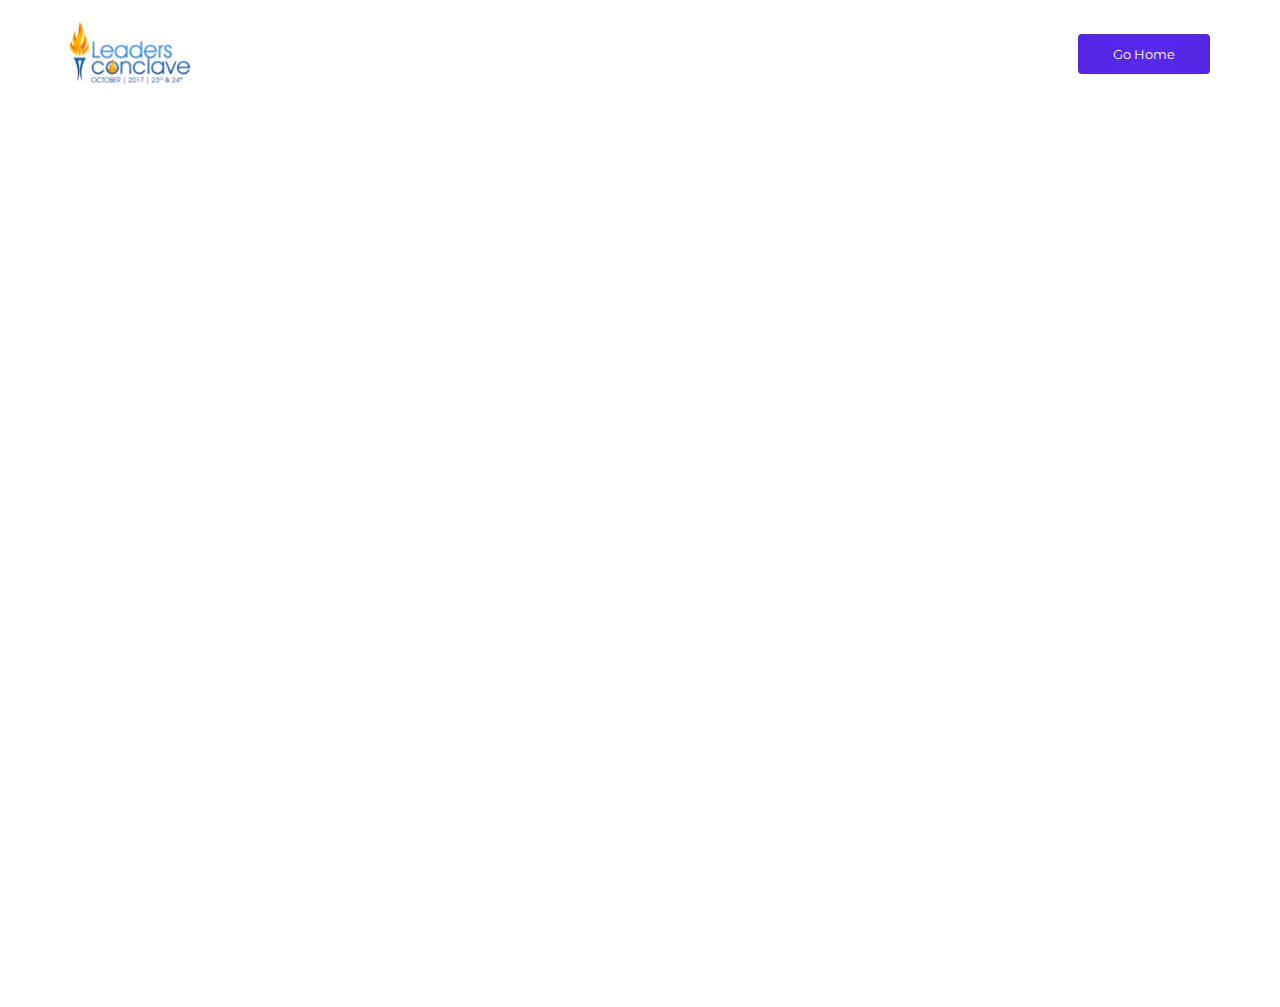
<file: book.html>
<!doctype html>
<!--[if lt IE 7]>		<html class="no-js lt-ie9 lt-ie8 lt-ie7" lang=""> <![endif]-->
<!--[if IE 7]>			<html class="no-js lt-ie9 lt-ie8" lang=""> <![endif]-->
<!--[if IE 8]>			<html class="no-js lt-ie9" lang=""> <![endif]-->
<!--[if gt IE 8]><!-->	<html class="no-js" lang=""> <!--<![endif]-->

<!-- Mirrored from exprostudio.com/html/event_organizer/index3.html by HTTrack Website Copier/3.x [XR&CO'2014], Mon, 09 Oct 2017 10:00:27 GMT -->
<head>
	<meta charset="utf-8">
	<meta http-equiv="X-UA-Compatible" content="IE=edge">
	<title>Leaders Conclave</title>
	<meta name="description" content="">
	<meta name="viewport" content="width=device-width, initial-scale=1">
	<link rel="apple-touch-icon" href="apple-touch-icon.png">
	<link rel="stylesheet" href="css/bootstrap.min.css">
	<link rel="stylesheet" href="css/normalize.css">
	<link rel="stylesheet" href="css/font-awesome.min.css">
	<link rel="stylesheet" href="css/icomoon.css">
	<link rel="stylesheet" href="css/owl.carousel.min.css">
	<link rel="stylesheet" href="css/customScrollbar.css">
	<link rel="stylesheet" href="css/photoswipe.css">
	<link rel="stylesheet" href="css/default-skin.css">
	<link rel="stylesheet" href="css/prettyPhoto.css">
	<link rel="stylesheet" href="css/animate.css">
	<link rel="stylesheet" href="css/transitions.css">
	<link rel="stylesheet" href="css/main.css">
	<link rel="stylesheet" href="css/color.css">
	<link rel="stylesheet" href="css/responsive.css">
	
	<script src="js/vendor/modernizr-2.8.3-respond-1.4.2.min.js"></script>
	
</head>
<body id="body" class="tg-home tg-hometwo">
	<!--[if lt IE 8]>
		<p class="browserupgrade">You are using an <strong>outdated</strong> browser. Please <a href="http://browsehappy.com/">upgrade your browser</a> to improve your experience.</p>
	<![endif]-->
	<!--************************************
			Wrapper Start
	*************************************-->
	<div id="tg-wrapper" class="tg-wrapper tg-haslayout">
		
		<!--************************************
				Header Start
		*************************************-->
		<header id="tg-header" class="tg-header tg-haslayout" data-spy="affix" data-offset-top="10">
			<div class="container">
				<div class="row">
					<div class="col-xs-12 col-sm-12 col-md-12 col-lg-12">
						<strong class="tg-logo"><a href="index.html"><img src="images/logo.png" alt="company logo here"></a></strong>
						<div class="tg-navigationarea">
							<a class="tg-btn tg-btnbecommember" href="index.html"><span class="tg-badge"></span>Go Home</a>
							
						</div>
					</div>
				</div>
			</div>
		</header>
		<!--************************************
				Header End
		*************************************-->


<!--************************************
				Home Slider Start
		*************************************-->
		<div id="ssd" style="position: absolute; width:300px;height: 30px;background-color: white;left: 40%;
    top: 16%;"></div>
<section class="tg-haslayout">
				<iframe src="https://www.townscript.com/widget/leaders-conclave-024244" frameborder="0" height="900px" width="100%"></iframe>
			</section>
		<!--************************************
				Home Slider End
		*************************************-->
</file>
<file: css/icomoon.css>
@font-face {
	font-family: 'icomoon';
	src: url('../fonts/icomoonbd7d.eot?hc836c');
	src: url('../fonts/icomoonbd7d.eot?hc836c#iefix') format('embedded-opentype'),
		 url('../fonts/icomoonbd7d.ttf?hc836c') format('truetype'),
		 url('../fonts/icomoonbd7d.woff?hc836c') format('woff'),
		 url('../fonts/icomoonbd7d.svg?hc836c#icomoon') format('svg');
	font-weight: normal;
	font-style: normal;
}
[class^="icon-"],
[class*=" icon-"] {
	font-family: 'icomoon' !important;
	speak: none;
	font-style: normal;
	font-weight: normal;
	font-variant: normal;
	text-transform: none;
	line-height: 1;
	-webkit-font-smoothing: antialiased;
	-moz-osx-font-smoothing: grayscale;
}
.icon-apartment:before { content: "\e900"; }
.icon-arrow-down-circle:before { content: "\e901"; }
.icon-arrow-left-circle:before { content: "\e902"; }
.icon-arrow-right-circle:before { content: "\e903"; }
.icon-arrow-up-circle:before { content: "\e904"; }
.icon-bicycle:before { content: "\e905"; }
.icon-bus:before { content: "\e906"; }
.icon-calendar-full:before { content: "\e907"; }
.icon-camera-video:before { content: "\e908"; }
.icon-car:before { content: "\e909"; }
.icon-chart-bars:before { content: "\e90a"; }
.icon-checkmark-circle:before { content: "\e90b"; }
.icon-chevron-down:before { content: "\e90c"; }
.icon-chevron-down-circle:before { content: "\e90d"; }
.icon-chevron-left:before { content: "\e90e"; }
.icon-chevron-left-circle:before { content: "\e90f"; }
.icon-chevron-right:before { content: "\e910"; }
.icon-chevron-right-circle:before { content: "\e911"; }
.icon-chevron-up:before { content: "\e912"; }
.icon-chevron-up-circle:before { content: "\e913"; }
.icon-circle-minus:before { content: "\e914"; }
.icon-cloud-sync:before { content: "\e915"; }
.icon-code:before { content: "\e916"; }
.icon-coffee-cup:before { content: "\e917"; }
.icon-construction:before { content: "\e918"; }
.icon-cross-circle:before { content: "\e919"; }
.icon-diamond:before { content: "\e91a"; }
.icon-dinner:before { content: "\e91b"; }
.icon-direction-ltr:before { content: "\e91c"; }
.icon-direction-rtl:before { content: "\e91d"; }
.icon-drop:before { content: "\e91e"; }
.icon-enter-down:before { content: "\e91f"; }
.icon-envelope:before { content: "\e920"; }
.icon-exit-up:before { content: "\e921"; }
.icon-file-add:before { content: "\e922"; }
.icon-film-play:before { content: "\e923"; }
.icon-frame-contract:before { content: "\e924"; }
.icon-frame-expand:before { content: "\e925"; }
.icon-funnel:before { content: "\e926"; }
.icon-graduation-hat:before { content: "\e927"; }
.icon-hand:before { content: "\e928"; }
.icon-heart-pulse:before { content: "\e929"; }
.icon-highlight:before { content: "\e92a"; }
.icon-hourglass:before { content: "\e92b"; }
.icon-inbox:before { content: "\e92c"; }
.icon-laptop-phone:before { content: "\e92d"; }
.icon-layers:before { content: "\e92e"; }
.icon-license:before { content: "\e92f"; }
.icon-lighter:before { content: "\e930"; }
.icon-linearicons:before { content: "\e931"; }
.icon-line-spacing:before { content: "\e932"; }
.icon-magnifier:before { content: "\e933"; }
.icon-map-marker:before { content: "\e934"; }
.icon-menu-circle:before { content: "\e935"; }
.icon-moon:before { content: "\e936"; }
.icon-move:before { content: "\e937"; }
.icon-music-note:before { content: "\e938"; }
.icon-mustache:before { content: "\e939"; }
.icon-paperclip:before { content: "\e93a"; }
.icon-paw:before { content: "\e93b"; }
.icon-phone-handset:before { content: "\e93c"; }
.icon-picture:before { content: "\e93d"; }
.icon-plus-circle:before { content: "\e93e"; }
.icon-pointer-down:before { content: "\e93f"; }
.icon-pointer-left:before { content: "\e940"; }
.icon-pointer-right:before { content: "\e941"; }
.icon-pointer-up:before { content: "\e942"; }
.icon-poop:before { content: "\e943"; }
.icon-power-switch:before { content: "\e944"; }
.icon-question-circle:before { content: "\e945"; }
.icon-screen:before { content: "\e946"; }
.icon-select:before { content: "\e947"; }
.icon-shirt:before { content: "\e948"; }
.icon-smartphone:before { content: "\e949"; }
.icon-star:before { content: "\e94a"; }
.icon-store:before { content: "\e94b"; }
.icon-sync:before { content: "\e94c"; }
.icon-tag:before { content: "\e94d"; }
.icon-text-align-center:before { content: "\e94e"; }
.icon-text-align-justify:before { content: "\e94f"; }
.icon-text-align-left:before { content: "\e950"; }
.icon-text-align-right:before { content: "\e951"; }
.icon-text-format:before { content: "\e952"; }
.icon-text-format-remove:before { content: "\e953"; }
.icon-text-size:before { content: "\e954"; }
.icon-thumbs-down:before { content: "\e955"; }
.icon-thumbs-up:before { content: "\e956"; }
.icon-train:before { content: "\e957"; }
.icon-trash:before { content: "\e958"; }
.icon-unlink:before { content: "\e959"; }
.icon-volume:before { content: "\e95a"; }
.icon-wheelchair:before { content: "\e95b"; }
.icon-home:before { content: "\e95c"; }
.icon-home2:before { content: "\e95d"; }
.icon-home3:before { content: "\e95e"; }
.icon-office:before { content: "\e95f"; }
.icon-newspaper:before { content: "\e960"; }
.icon-pencil:before { content: "\e961"; }
.icon-pencil2:before { content: "\e962"; }
.icon-quill:before { content: "\e963"; }
.icon-pen:before { content: "\e964"; }
.icon-blog:before { content: "\e965"; }
.icon-eyedropper:before { content: "\e966"; }
.icon-droplet:before { content: "\e967"; }
.icon-paint-format:before { content: "\e968"; }
.icon-image:before { content: "\e969"; }
.icon-images:before { content: "\e96a"; }
.icon-camera:before { content: "\e96b"; }
.icon-headphones:before { content: "\e96c"; }
.icon-music:before { content: "\e96d"; }
.icon-play:before { content: "\e96e"; }
.icon-film:before { content: "\e96f"; }
.icon-video-camera:before { content: "\e970"; }
.icon-dice:before { content: "\e971"; }
.icon-pacman:before { content: "\e972"; }
.icon-spades:before { content: "\e973"; }
.icon-clubs:before { content: "\e974"; }
.icon-diamonds:before { content: "\e975"; }
.icon-bullhorn:before { content: "\e976"; }
.icon-connection:before { content: "\e977"; }
.icon-podcast:before { content: "\e978"; }
.icon-feed:before { content: "\e979"; }
.icon-mic:before { content: "\e97a"; }
.icon-book:before { content: "\e97b"; }
.icon-books:before { content: "\e97c"; }
.icon-library:before { content: "\e97d"; }
.icon-file-text:before { content: "\e97e"; }
.icon-profile:before { content: "\e97f"; }
.icon-file-empty:before { content: "\e980"; }
.icon-files-empty:before { content: "\e981"; }
.icon-file-text2:before { content: "\e982"; }
.icon-file-picture:before { content: "\e983"; }
.icon-file-music:before { content: "\e984"; }
.icon-file-play:before { content: "\e985"; }
.icon-file-video:before { content: "\e986"; }
.icon-file-zip:before { content: "\e987"; }
.icon-copy:before { content: "\e988"; }
.icon-paste:before { content: "\e989"; }
.icon-stack:before { content: "\e98a"; }
.icon-folder:before { content: "\e98b"; }
.icon-folder-open:before { content: "\e98c"; }
.icon-folder-plus:before { content: "\e98d"; }
.icon-folder-minus:before { content: "\e98e"; }
.icon-folder-download:before { content: "\e98f"; }
.icon-folder-upload:before { content: "\e990"; }
.icon-price-tag:before { content: "\e991"; }
.icon-price-tags:before { content: "\e992"; }
.icon-barcode:before { content: "\e993"; }
.icon-qrcode:before { content: "\e994"; }
.icon-ticket:before { content: "\e995"; }
.icon-cart:before { content: "\e996"; }
.icon-coin-dollar:before { content: "\e997"; }
.icon-coin-euro:before { content: "\e998"; }
.icon-coin-pound:before { content: "\e999"; }
.icon-coin-yen:before { content: "\e99a"; }
.icon-credit-card:before { content: "\e99b"; }
.icon-calculator:before { content: "\e99c"; }
.icon-lifebuoy:before { content: "\e99d"; }
.icon-phone:before { content: "\e99e"; }
.icon-phone-hang-up:before { content: "\e99f"; }
.icon-address-book:before { content: "\e9a0"; }
.icon-envelop:before { content: "\e9a1"; }
.icon-pushpin:before { content: "\e9a2"; }
.icon-location:before { content: "\e9a3"; }
.icon-location2:before { content: "\e9a4"; }
.icon-compass:before { content: "\e9a5"; }
.icon-compass2:before { content: "\e9a6"; }
.icon-map:before { content: "\e9a7"; }
.icon-map2:before { content: "\e9a8"; }
.icon-history:before { content: "\e9a9"; }
.icon-clock:before { content: "\e9aa"; }
.icon-clock2:before { content: "\e9ab"; }
.icon-alarm:before { content: "\e9ac"; }
.icon-bell:before { content: "\e9ad"; }
.icon-stopwatch:before { content: "\e9ae"; }
.icon-calendar:before { content: "\e9af"; }
.icon-printer:before { content: "\e9b0"; }
.icon-keyboard:before { content: "\e9b1"; }
.icon-display:before { content: "\e9b2"; }
.icon-laptop:before { content: "\e9b3"; }
.icon-mobile:before { content: "\e9b4"; }
.icon-mobile2:before { content: "\e9b5"; }
.icon-tablet:before { content: "\e9b6"; }
.icon-tv:before { content: "\e9b7"; }
.icon-drawer:before { content: "\e9b8"; }
.icon-drawer2:before { content: "\e9b9"; }
.icon-box-add:before { content: "\e9ba"; }
.icon-box-remove:before { content: "\e9bb"; }
.icon-download:before { content: "\e9bc"; }
.icon-upload:before { content: "\e9bd"; }
.icon-floppy-disk:before { content: "\e9be"; }
.icon-drive:before { content: "\e9bf"; }
.icon-database:before { content: "\e9c0"; }
.icon-undo:before { content: "\e9c1"; }
.icon-redo:before { content: "\e9c2"; }
.icon-undo2:before { content: "\e9c3"; }
.icon-redo2:before { content: "\e9c4"; }
.icon-forward:before { content: "\e9c5"; }
.icon-reply:before { content: "\e9c6"; }
.icon-bubble:before { content: "\e9c7"; }
.icon-bubbles:before { content: "\e9c8"; }
.icon-bubbles2:before { content: "\e9c9"; }
.icon-bubble2:before { content: "\e9ca"; }
.icon-bubbles3:before { content: "\e9cb"; }
.icon-bubbles4:before { content: "\e9cc"; }
.icon-user:before { content: "\e9cd"; }
.icon-users:before { content: "\e9ce"; }
.icon-user-plus:before { content: "\e9cf"; }
.icon-user-minus:before { content: "\e9d0"; }
.icon-user-check:before { content: "\e9d1"; }
.icon-user-tie:before { content: "\e9d2"; }
.icon-quotes-left:before { content: "\e9d3"; }
.icon-quotes-right:before { content: "\e9d4"; }
.icon-hour-glass:before { content: "\e9d5"; }
.icon-spinner:before { content: "\e9d6"; }
.icon-spinner2:before { content: "\e9d7"; }
.icon-spinner3:before { content: "\e9d8"; }
.icon-spinner4:before { content: "\e9d9"; }
.icon-spinner5:before { content: "\e9da"; }
.icon-spinner6:before { content: "\e9db"; }
.icon-spinner7:before { content: "\e9dc"; }
.icon-spinner8:before { content: "\e9dd"; }
.icon-spinner9:before { content: "\e9de"; }
.icon-spinner10:before { content: "\e9df"; }
.icon-spinner11:before { content: "\e9e0"; }
.icon-binoculars:before { content: "\e9e1"; }
.icon-search:before { content: "\e9e2"; }
.icon-zoom-in:before { content: "\e9e3"; }
.icon-zoom-out:before { content: "\e9e4"; }
.icon-enlarge:before { content: "\e9e5"; }
.icon-shrink:before { content: "\e9e6"; }
.icon-enlarge2:before { content: "\e9e7"; }
.icon-shrink2:before { content: "\e9e8"; }
.icon-key:before { content: "\e9e9"; }
.icon-key2:before { content: "\e9ea"; }
.icon-lock:before { content: "\e9eb"; }
.icon-unlocked:before { content: "\e9ec"; }
.icon-wrench:before { content: "\e9ed"; }
.icon-equalizer:before { content: "\e9ee"; }
.icon-equalizer2:before { content: "\e9ef"; }
.icon-cog:before { content: "\e9f0"; }
.icon-cogs:before { content: "\e9f1"; }
.icon-hammer:before { content: "\e9f2"; }
.icon-magic-wand:before { content: "\e9f3"; }
.icon-aid-kit:before { content: "\e9f4"; }
.icon-bug:before { content: "\e9f5"; }
.icon-pie-chart:before { content: "\e9f6"; }
.icon-stats-dots:before { content: "\e9f7"; }
.icon-stats-bars:before { content: "\e9f8"; }
.icon-stats-bars2:before { content: "\e9f9"; }
.icon-trophy:before { content: "\e9fa"; }
.icon-gift:before { content: "\e9fb"; }
.icon-glass:before { content: "\e9fc"; }
.icon-glass2:before { content: "\e9fd"; }
.icon-mug:before { content: "\e9fe"; }
.icon-spoon-knife:before { content: "\e9ff"; }
.icon-leaf:before { content: "\ea00"; }
.icon-rocket:before { content: "\ea01"; }
.icon-meter:before { content: "\ea02"; }
.icon-meter2:before { content: "\ea03"; }
.icon-hammer2:before { content: "\ea04"; }
.icon-fire:before { content: "\ea05"; }
.icon-lab:before { content: "\ea06"; }
.icon-magnet:before { content: "\ea07"; }
.icon-bin:before { content: "\ea08"; }
.icon-bin2:before { content: "\ea09"; }
.icon-briefcase:before { content: "\ea0a"; }
.icon-airplane:before { content: "\ea0b"; }
.icon-truck:before { content: "\ea0c"; }
.icon-road:before { content: "\ea0d"; }
.icon-accessibility:before { content: "\ea0e"; }
.icon-target:before { content: "\ea0f"; }
.icon-shield:before { content: "\ea10"; }
.icon-power:before { content: "\ea11"; }
.icon-switch:before { content: "\ea12"; }
.icon-power-cord:before { content: "\ea13"; }
.icon-clipboard:before { content: "\ea14"; }
.icon-list-numbered:before { content: "\ea15"; }
.icon-list:before { content: "\ea16"; }
.icon-list2:before { content: "\ea17"; }
.icon-tree:before { content: "\ea18"; }
.icon-menu:before { content: "\ea19"; }
.icon-menu2:before { content: "\ea1a"; }
.icon-menu3:before { content: "\ea1b"; }
.icon-menu4:before { content: "\ea1c"; }
.icon-cloud:before { content: "\ea1d"; }
.icon-cloud-download:before { content: "\ea1e"; }
.icon-cloud-upload:before { content: "\ea1f"; }
.icon-cloud-check:before { content: "\ea20"; }
.icon-download2:before { content: "\ea21"; }
.icon-upload2:before { content: "\ea22"; }
.icon-download3:before { content: "\ea23"; }
.icon-upload3:before { content: "\ea24"; }
.icon-sphere:before { content: "\ea25"; }
.icon-earth:before { content: "\ea26"; }
.icon-link:before { content: "\ea27"; }
.icon-flag:before { content: "\ea28"; }
.icon-attachment:before { content: "\ea29"; }
.icon-eye:before { content: "\ea2a"; }
.icon-eye-plus:before { content: "\ea2b"; }
.icon-eye-minus:before { content: "\ea2c"; }
.icon-eye-blocked:before { content: "\ea2d"; }
.icon-bookmark:before { content: "\ea2e"; }
.icon-bookmarks:before { content: "\ea2f"; }
.icon-sun:before { content: "\ea30"; }
.icon-contrast:before { content: "\ea31"; }
.icon-brightness-contrast:before { content: "\ea32"; }
.icon-star-empty:before { content: "\ea33"; }
.icon-star-half:before { content: "\ea34"; }
.icon-star-full:before { content: "\ea35"; }
.icon-heart:before { content: "\ea36"; }
.icon-heart-broken:before { content: "\ea37"; }
.icon-man:before { content: "\ea38"; }
.icon-woman:before { content: "\ea39"; }
.icon-man-woman:before { content: "\ea3a"; }
.icon-happy:before { content: "\ea3b"; }
.icon-happy2:before { content: "\ea3c"; }
.icon-smile:before { content: "\ea3d"; }
.icon-smile2:before { content: "\ea3e"; }
.icon-tongue:before { content: "\ea3f"; }
.icon-tongue2:before { content: "\ea40"; }
.icon-sad:before { content: "\ea41"; }
.icon-sad2:before { content: "\ea42"; }
.icon-wink:before { content: "\ea43"; }
.icon-wink2:before { content: "\ea44"; }
.icon-grin:before { content: "\ea45"; }
.icon-grin2:before { content: "\ea46"; }
.icon-cool:before { content: "\ea47"; }
.icon-cool2:before { content: "\ea48"; }
.icon-angry:before { content: "\ea49"; }
.icon-angry2:before { content: "\ea4a"; }
.icon-evil:before { content: "\ea4b"; }
.icon-evil2:before { content: "\ea4c"; }
.icon-shocked:before { content: "\ea4d"; }
.icon-shocked2:before { content: "\ea4e"; }
.icon-baffled:before { content: "\ea4f"; }
.icon-baffled2:before { content: "\ea50"; }
.icon-confused:before { content: "\ea51"; }
.icon-confused2:before { content: "\ea52"; }
.icon-neutral:before { content: "\ea53"; }
.icon-neutral2:before { content: "\ea54"; }
.icon-hipster:before { content: "\ea55"; }
.icon-hipster2:before { content: "\ea56"; }
.icon-wondering:before { content: "\ea57"; }
.icon-wondering2:before { content: "\ea58"; }
.icon-sleepy:before { content: "\ea59"; }
.icon-sleepy2:before { content: "\ea5a"; }
.icon-frustrated:before { content: "\ea5b"; }
.icon-frustrated2:before { content: "\ea5c"; }
.icon-crying:before { content: "\ea5d"; }
.icon-crying2:before { content: "\ea5e"; }
.icon-point-up:before { content: "\ea5f"; }
.icon-point-right:before { content: "\ea60"; }
.icon-point-down:before { content: "\ea61"; }
.icon-point-left:before { content: "\ea62"; }
.icon-warning:before { content: "\ea63"; }
.icon-notification:before { content: "\ea64"; }
.icon-question:before { content: "\ea65"; }
.icon-plus:before { content: "\ea66"; }
.icon-minus:before { content: "\ea67"; }
.icon-info:before { content: "\ea68"; }
.icon-cancel-circle:before { content: "\ea69"; }
.icon-blocked:before { content: "\ea6a"; }
.icon-cross:before { content: "\ea6b"; }
.icon-checkmark:before { content: "\ea6c"; }
.icon-checkmark2:before { content: "\ea6d"; }
.icon-spell-check:before { content: "\ea6e"; }
.icon-enter:before { content: "\ea6f"; }
.icon-exit:before { content: "\ea70"; }
.icon-play2:before { content: "\ea71"; }
.icon-pause:before { content: "\ea72"; }
.icon-stop:before { content: "\ea73"; }
.icon-previous:before { content: "\ea74"; }
.icon-next:before { content: "\ea75"; }
.icon-backward:before { content: "\ea76"; }
.icon-forward2:before { content: "\ea77"; }
.icon-play3:before { content: "\ea78"; }
.icon-pause2:before { content: "\ea79"; }
.icon-stop2:before { content: "\ea7a"; }
.icon-backward2:before { content: "\ea7b"; }
.icon-forward3:before { content: "\ea7c"; }
.icon-first:before { content: "\ea7d"; }
.icon-last:before { content: "\ea7e"; }
.icon-previous2:before { content: "\ea7f"; }
.icon-next2:before { content: "\ea80"; }
.icon-eject:before { content: "\ea81"; }
.icon-volume-high:before { content: "\ea82"; }
.icon-volume-medium:before { content: "\ea83"; }
.icon-volume-low:before { content: "\ea84"; }
.icon-volume-mute:before { content: "\ea85"; }
.icon-volume-mute2:before { content: "\ea86"; }
.icon-volume-increase:before { content: "\ea87"; }
.icon-volume-decrease:before { content: "\ea88"; }
.icon-loop:before { content: "\ea89"; }
.icon-loop2:before { content: "\ea8a"; }
.icon-infinite:before { content: "\ea8b"; }
.icon-shuffle:before { content: "\ea8c"; }
.icon-arrow-up-left:before { content: "\ea8d"; }
.icon-arrow-up:before { content: "\ea8e"; }
.icon-arrow-up-right:before { content: "\ea8f"; }
.icon-arrow-right:before { content: "\ea90"; }
.icon-arrow-down-right:before { content: "\ea91"; }
.icon-arrow-down:before { content: "\ea92"; }
.icon-arrow-down-left:before { content: "\ea93"; }
.icon-arrow-left:before { content: "\ea94"; }
.icon-arrow-up-left2:before { content: "\ea95"; }
.icon-arrow-up2:before { content: "\ea96"; }
.icon-arrow-up-right2:before { content: "\ea97"; }
.icon-arrow-right2:before { content: "\ea98"; }
.icon-arrow-down-right2:before { content: "\ea99"; }
.icon-arrow-down2:before { content: "\ea9a"; }
.icon-arrow-down-left2:before { content: "\ea9b"; }
.icon-arrow-left2:before { content: "\ea9c"; }
.icon-circle-up:before { content: "\ea9d"; }
.icon-circle-right:before { content: "\ea9e"; }
.icon-circle-down:before { content: "\ea9f"; }
.icon-circle-left:before { content: "\eaa0"; }
.icon-tab:before { content: "\eaa1"; }
.icon-move-up:before { content: "\eaa2"; }
.icon-move-down:before { content: "\eaa3"; }
.icon-sort-alpha-asc:before { content: "\eaa4"; }
.icon-sort-alpha-desc:before { content: "\eaa5"; }
.icon-sort-numeric-asc:before { content: "\eaa6"; }
.icon-sort-numberic-desc:before { content: "\eaa7"; }
.icon-sort-amount-asc:before { content: "\eaa8"; }
.icon-sort-amount-desc:before { content: "\eaa9"; }
.icon-command:before { content: "\eaaa"; }
.icon-shift:before { content: "\eaab"; }
.icon-ctrl:before { content: "\eaac"; }
.icon-opt:before { content: "\eaad"; }
.icon-checkbox-checked:before { content: "\eaae"; }
.icon-checkbox-unchecked:before { content: "\eaaf"; }
.icon-radio-checked:before { content: "\eab0"; }
.icon-radio-checked2:before { content: "\eab1"; }
.icon-radio-unchecked:before { content: "\eab2"; }
.icon-crop:before { content: "\eab3"; }
.icon-make-group:before { content: "\eab4"; }
.icon-ungroup:before { content: "\eab5"; }
.icon-scissors:before { content: "\eab6"; }
.icon-filter:before { content: "\eab7"; }
.icon-font:before { content: "\eab8"; }
.icon-ligature:before { content: "\eab9"; }
.icon-ligature2:before { content: "\eaba"; }
.icon-text-height:before { content: "\eabb"; }
.icon-text-width:before { content: "\eabc"; }
.icon-font-size:before { content: "\eabd"; }
.icon-bold:before { content: "\eabe"; }
.icon-underline:before { content: "\eabf"; }
.icon-italic:before { content: "\eac0"; }
.icon-strikethrough:before { content: "\eac1"; }
.icon-omega:before { content: "\eac2"; }
.icon-sigma:before { content: "\eac3"; }
.icon-page-break:before { content: "\eac4"; }
.icon-superscript:before { content: "\eac5"; }
.icon-subscript:before { content: "\eac6"; }
.icon-superscript2:before { content: "\eac7"; }
.icon-subscript2:before { content: "\eac8"; }
.icon-text-color:before { content: "\eac9"; }
.icon-pagebreak:before { content: "\eaca"; }
.icon-clear-formatting:before { content: "\eacb"; }
.icon-table:before { content: "\eacc"; }
.icon-table2:before { content: "\eacd"; }
.icon-insert-template:before { content: "\eace"; }
.icon-pilcrow:before { content: "\eacf"; }
.icon-ltr:before { content: "\ead0"; }
.icon-rtl:before { content: "\ead1"; }
.icon-section:before { content: "\ead2"; }
.icon-paragraph-left:before { content: "\ead3"; }
.icon-paragraph-center:before { content: "\ead4"; }
.icon-paragraph-right:before { content: "\ead5"; }
.icon-paragraph-justify:before { content: "\ead6"; }
.icon-indent-increase:before { content: "\ead7"; }
.icon-indent-decrease:before { content: "\ead8"; }
.icon-share:before { content: "\ead9"; }
.icon-new-tab:before { content: "\eada"; }
.icon-embed:before { content: "\eadb"; }
.icon-embed2:before { content: "\eadc"; }
.icon-terminal:before { content: "\eadd"; }
.icon-share2:before { content: "\eade"; }
.icon-mail:before { content: "\eadf"; }
.icon-mail2:before { content: "\eae0"; }
.icon-mail3:before { content: "\eae1"; }
.icon-mail4:before { content: "\eae2"; }
.icon-amazon:before { content: "\eae3"; }
.icon-google:before { content: "\eae4"; }
.icon-google2:before { content: "\eae5"; }
.icon-google3:before { content: "\eae6"; }
.icon-google-plus:before { content: "\eae7"; }
.icon-google-plus2:before { content: "\eae8"; }
.icon-google-plus3:before { content: "\eae9"; }
.icon-hangouts:before { content: "\eaea"; }
.icon-google-drive:before { content: "\eaeb"; }
.icon-facebook:before { content: "\eaec"; }
.icon-facebook2:before { content: "\eaed"; }
.icon-instagram:before { content: "\eaee"; }
.icon-whatsapp:before { content: "\eaef"; }
.icon-spotify:before { content: "\eaf0"; }
.icon-telegram:before { content: "\eaf1"; }
.icon-twitter:before { content: "\eaf2"; }
.icon-vine:before { content: "\eaf3"; }
.icon-vk:before { content: "\eaf4"; }
.icon-renren:before { content: "\eaf5"; }
.icon-sina-weibo:before { content: "\eaf6"; }
.icon-rss:before { content: "\eaf7"; }
.icon-rss2:before { content: "\eaf8"; }
.icon-youtube:before { content: "\eaf9"; }
.icon-youtube2:before { content: "\eafa"; }
.icon-twitch:before { content: "\eafb"; }
.icon-vimeo:before { content: "\eafc"; }
.icon-vimeo2:before { content: "\eafd"; }
.icon-lanyrd:before { content: "\eafe"; }
.icon-flickr:before { content: "\eaff"; }
.icon-flickr2:before { content: "\eb00"; }
.icon-flickr3:before { content: "\eb01"; }
.icon-flickr4:before { content: "\eb02"; }
.icon-dribbble:before { content: "\eb03"; }
.icon-behance:before { content: "\eb04"; }
.icon-behance2:before { content: "\eb05"; }
.icon-deviantart:before { content: "\eb06"; }
.icon-500px:before { content: "\eb07"; }
.icon-steam:before { content: "\eb08"; }
.icon-steam2:before { content: "\eb09"; }
.icon-dropbox:before { content: "\eb0a"; }
.icon-onedrive:before { content: "\eb0b"; }
.icon-github:before { content: "\eb0c"; }
.icon-npm:before { content: "\eb0d"; }
.icon-basecamp:before { content: "\eb0e"; }
.icon-trello:before { content: "\eb0f"; }
.icon-wordpress:before { content: "\eb10"; }
.icon-joomla:before { content: "\eb11"; }
.icon-ello:before { content: "\eb12"; }
.icon-blogger:before { content: "\eb13"; }
.icon-blogger2:before { content: "\eb14"; }
.icon-tumblr:before { content: "\eb15"; }
.icon-tumblr2:before { content: "\eb16"; }
.icon-yahoo:before { content: "\eb17"; }
.icon-yahoo2:before { content: "\eb18"; }
.icon-tux:before { content: "\eb19"; }
.icon-appleinc:before { content: "\eb1a"; }
.icon-finder:before { content: "\eb1b"; }
.icon-android:before { content: "\eb1c"; }
.icon-windows:before { content: "\eb1d"; }
.icon-windows8:before { content: "\eb1e"; }
.icon-soundcloud:before { content: "\eb1f"; }
.icon-soundcloud2:before { content: "\eb20"; }
.icon-skype:before { content: "\eb21"; }
.icon-reddit:before { content: "\eb22"; }
.icon-hackernews:before { content: "\eb23"; }
.icon-wikipedia:before { content: "\eb24"; }
.icon-linkedin:before { content: "\eb25"; }
.icon-linkedin2:before { content: "\eb26"; }
.icon-lastfm:before { content: "\eb27"; }
.icon-lastfm2:before { content: "\eb28"; }
.icon-delicious:before { content: "\eb29"; }
.icon-stumbleupon:before { content: "\eb2a"; }
.icon-stumbleupon2:before { content: "\eb2b"; }
.icon-stackoverflow:before { content: "\eb2c"; }
.icon-pinterest:before { content: "\eb2d"; }
.icon-pinterest2:before { content: "\eb2e"; }
.icon-xing:before { content: "\eb2f"; }
.icon-xing2:before { content: "\eb30"; }
.icon-flattr:before { content: "\eb31"; }
.icon-foursquare:before { content: "\eb32"; }
.icon-yelp:before { content: "\eb33"; }
.icon-paypal:before { content: "\eb34"; }
.icon-chrome:before { content: "\eb35"; }
.icon-firefox:before { content: "\eb36"; }
.icon-IE:before { content: "\eb37"; }
.icon-edge:before { content: "\eb38"; }
.icon-safari:before { content: "\eb39"; }
.icon-opera:before { content: "\eb3a"; }
.icon-file-pdf:before { content: "\eb3b"; }
.icon-file-openoffice:before { content: "\eb3c"; }
.icon-file-word:before { content: "\eb3d"; }
.icon-file-excel:before { content: "\eb3e"; }
.icon-libreoffice:before { content: "\eb3f"; }
.icon-html-five:before { content: "\eb40"; }
.icon-html-five2:before { content: "\eb41"; }
.icon-css3:before { content: "\eb42"; }
.icon-git:before { content: "\eb43"; }
.icon-codepen:before { content: "\eb44"; }
.icon-svg:before { content: "\eb45"; }
.icon-IcoMoon:before { content: "\eb46"; }
</file>
<file: css/photoswipe.css>
/*! PhotoSwipe main CSS by Dmitry Semenov | photoswipe.com | MIT license */
/*
	Styles for basic PhotoSwipe functionality (sliding area, open/close transitions)
*/
/* pswp = photoswipe */
.pswp {
  display: none;
  position: absolute;
  width: 100%;
  height: 100%;
  left: 0;
  top: 0;
  overflow: hidden;
  -ms-touch-action: none;
  touch-action: none;
  z-index: 1500;
  -webkit-text-size-adjust: 100%;
  /* create separate layer, to avoid paint on window.onscroll in webkit/blink */
  -webkit-backface-visibility: hidden;
  outline: none; }
  .pswp * {
    -webkit-box-sizing: border-box;
            box-sizing: border-box; }
  .pswp img {
    max-width: none; }

/* style is added when JS option showHideOpacity is set to true */
.pswp--animate_opacity {
  /* 0.001, because opacity:0 doesn't trigger Paint action, which causes lag at start of transition */
  opacity: 0.001;
  will-change: opacity;
  /* for open/close transition */
  -webkit-transition: opacity 333ms cubic-bezier(0.4, 0, 0.22, 1);
          transition: opacity 333ms cubic-bezier(0.4, 0, 0.22, 1); }

.pswp--open {
  display: block; }

.pswp--zoom-allowed .pswp__img {
  /* autoprefixer: off */
  cursor: -webkit-zoom-in;
  cursor: -moz-zoom-in;
  cursor: zoom-in; }

.pswp--zoomed-in .pswp__img {
  /* autoprefixer: off */
  cursor: -webkit-grab;
  cursor: -moz-grab;
  cursor: grab; }

.pswp--dragging .pswp__img {
  /* autoprefixer: off */
  cursor: -webkit-grabbing;
  cursor: -moz-grabbing;
  cursor: grabbing; }

/*
	Background is added as a separate element.
	As animating opacity is much faster than animating rgba() background-color.
*/
.pswp__bg {
  position: absolute;
  left: 0;
  top: 0;
  width: 100%;
  height: 100%;
  background: #000;
  opacity: 0;
  -webkit-transform: translateZ(0);
          transform: translateZ(0);
  -webkit-backface-visibility: hidden;
  will-change: opacity; }

.pswp__scroll-wrap {
  position: absolute;
  left: 0;
  top: 0;
  width: 100%;
  height: 100%;
  overflow: hidden; }

.pswp__container,
.pswp__zoom-wrap {
  -ms-touch-action: none;
  touch-action: none;
  position: absolute;
  left: 0;
  right: 0;
  top: 0;
  bottom: 0; }

/* Prevent selection and tap highlights */
.pswp__container,
.pswp__img {
  -webkit-user-select: none;
  -moz-user-select: none;
  -ms-user-select: none;
      user-select: none;
  -webkit-tap-highlight-color: transparent;
  -webkit-touch-callout: none; }

.pswp__zoom-wrap {
  position: absolute;
  width: 100%;
  -webkit-transform-origin: left top;
  -ms-transform-origin: left top;
  transform-origin: left top;
  /* for open/close transition */
  -webkit-transition: -webkit-transform 333ms cubic-bezier(0.4, 0, 0.22, 1);
          transition: transform 333ms cubic-bezier(0.4, 0, 0.22, 1); }

.pswp__bg {
  will-change: opacity;
  /* for open/close transition */
  -webkit-transition: opacity 333ms cubic-bezier(0.4, 0, 0.22, 1);
          transition: opacity 333ms cubic-bezier(0.4, 0, 0.22, 1); }

.pswp--animated-in .pswp__bg,
.pswp--animated-in .pswp__zoom-wrap {
  -webkit-transition: none;
  transition: none; }

.pswp__container,
.pswp__zoom-wrap {
  -webkit-backface-visibility: hidden; }

.pswp__item {
  position: absolute;
  left: 0;
  right: 0;
  top: 0;
  bottom: 0;
  overflow: hidden; }

.pswp__img {
  position: absolute;
  width: auto;
  height: auto;
  top: 0;
  left: 0; }

/*
	stretched thumbnail or div placeholder element (see below)
	style is added to avoid flickering in webkit/blink when layers overlap
*/
.pswp__img--placeholder {
  -webkit-backface-visibility: hidden; }

/*
	div element that matches size of large image
	large image loads on top of it
*/
.pswp__img--placeholder--blank {
  background: #222; }

.pswp--ie .pswp__img {
  width: 100% !important;
  height: auto !important;
  left: 0;
  top: 0; }

/*
	Error message appears when image is not loaded
	(JS option errorMsg controls markup)
*/
.pswp__error-msg {
  position: absolute;
  left: 0;
  top: 50%;
  width: 100%;
  text-align: center;
  font-size: 14px;
  line-height: 16px;
  margin-top: -8px;
  color: #CCC; }

.pswp__error-msg a {
  color: #CCC;
  text-decoration: underline; }
</file>
<file: css/default-skin.css>
/*! PhotoSwipe Default UI CSS by Dmitry Semenov | photoswipe.com | MIT license */
/*

Contents:

1. Buttons
2. Share modal and links
3. Index indicator ("1 of X" counter)
4. Caption
5. Loading indicator
6. Additional styles (root element, top bar, idle state, hidden state, etc.)

*/
/*

1. Buttons

*/
/* <button> css reset */
.pswp__button {
	width: 44px;
	height: 44px;
	position: relative;
	background: none;
	cursor: pointer;
	overflow: visible;
	-webkit-appearance: none;
	display: block;
	border: 0;
	padding: 0;
	margin: 0;
	float: right;
	opacity: 0.75;
	-webkit-transition: opacity 0.2s;
	transition: opacity 0.2s;
	-webkit-box-shadow: none;
	box-shadow: none;
}
.pswp__button:focus, .pswp__button:hover {opacity: 1; }
.pswp__button:active {
	outline: none;
	opacity: 0.9;
}
.pswp__button::-moz-focus-inner {
	padding: 0;
	border: 0;
}
/* pswp__ui--over-close class it added when mouse is over element that should close gallery */
.pswp__ui--over-close .pswp__button--close {opacity: 1;}
.pswp__button,
.pswp__button--arrow--left:before,
.pswp__button--arrow--right:before {
	background: url(../images/default-skin.png) 0 0 no-repeat;
	background-size: 264px 88px;
	width: 44px;
	height: 44px;
}

@media (-webkit-min-device-pixel-ratio: 1.1), (-webkit-min-device-pixel-ratio: 1.09375), (min-resolution: 105dpi), (min-resolution: 1.1dppx) {
/* Serve SVG sprite if browser supports SVG and resolution is more than 105dpi */
	.pswp--svg .pswp__button,
	.pswp--svg .pswp__button--arrow--left:before,
	.pswp--svg .pswp__button--arrow--right:before {background-image: url(../images/default-skin.svg); }
	.pswp--svg .pswp__button--arrow--left,
	.pswp--svg .pswp__button--arrow--right {background: none; }
}
.pswp__button--close {background-position: 0 -44px; }
.pswp__button--share {background-position: -44px -44px; }
.pswp__button--fs {display: none; }
.pswp--supports-fs .pswp__button--fs {display: block; }
.pswp--fs .pswp__button--fs {background-position: -44px 0; }
.pswp__button--zoom {
	display: none;
	background-position: -88px 0;
}
.pswp--zoom-allowed .pswp__button--zoom {display: block; }
.pswp--zoomed-in .pswp__button--zoom {background-position: -132px 0; }
/* no arrows on touch screens */
.pswp--touch .pswp__button--arrow--left,
.pswp--touch .pswp__button--arrow--right {visibility: hidden; }
/*
Arrow buttons hit area
(icon is added to :before pseudo-element)
*/
.pswp__button--arrow--left,
.pswp__button--arrow--right {
	background: none;
	top: 50%;
	margin-top: -50px;
	width: 70px;
	height: 100px;
	position: absolute;
}
.pswp__button--arrow--left {left: 0; }
.pswp__button--arrow--right {right: 0; }
.pswp__button--arrow--left:before,
.pswp__button--arrow--right:before {
	content: '';
	top: 35px;
	background-color: rgba(0, 0, 0, 0.3);
	height: 30px;
	width: 32px;
	position: absolute;
}
.pswp__button--arrow--left:before {
	left: 6px;
	background-position: -138px -44px;
}
.pswp__button--arrow--right:before {
	right: 6px;
	background-position: -94px -44px;
}
/*2. Share modal/popup and links*/
.pswp__counter,
.pswp__share-modal {
	-webkit-user-select: none;
	-moz-user-select: none;
	-ms-user-select: none;
	user-select: none;
}
.pswp__share-modal {
	display: block;
	background: rgba(0, 0, 0, 0.5);
	width: 100%;
	height: 100%;
	top: 0;
	left: 0;
	padding: 10px;
	position: absolute;
	z-index: 1600;
	opacity: 0;
	-webkit-transition: opacity 0.25s ease-out;
	transition: opacity 0.25s ease-out;
	-webkit-backface-visibility: hidden;
	will-change: opacity;
}
.pswp__share-modal--hidden {display: none; }
.pswp__share-tooltip {
	z-index: 1620;
	position: absolute;
	background: #FFF;
	top: 56px;
	border-radius: 2px;
	display: block;
	width: auto;
	right: 44px;
	-webkit-box-shadow: 0 2px 5px rgba(0, 0, 0, 0.25);
	box-shadow: 0 2px 5px rgba(0, 0, 0, 0.25);
	-webkit-transform: translateY(6px);
	-ms-transform: translateY(6px);
	transform: translateY(6px);
	-webkit-transition: -webkit-transform 0.25s;
	transition: transform 0.25s;
	-webkit-backface-visibility: hidden;
	will-change: transform;
}
.pswp__share-tooltip a {
	display: block;
	padding: 8px 12px;
	color: #000;
	text-decoration: none;
	font-size: 14px;
	line-height: 18px;
}
.pswp__share-tooltip a:hover {
	text-decoration: none;
	color: #000;
}
.pswp__share-tooltip a:first-child {border-radius: 2px 2px 0 0; }
.pswp__share-tooltip a:last-child {border-radius: 0 0 2px 2px; }
.pswp__share-modal--fade-in {opacity: 1; }
.pswp__share-modal--fade-in .pswp__share-tooltip {
-webkit-transform: translateY(0);
	-ms-transform: translateY(0);
		transform: translateY(0); 
}
.pswp--touch .pswp__share-tooltip a {padding: 16px 12px; }
a.pswp__share--facebook:before {
	content: '';
	display: block;
	width: 0;
	height: 0;
	position: absolute;
	top: -12px;
	right: 15px;
	border: 6px solid transparent;
	border-bottom-color: #FFF;
	-webkit-pointer-events: none;
	-moz-pointer-events: none;
	pointer-events: none;
}
a.pswp__share--facebook:hover {
	background: #3E5C9A;
	color: #FFF;
}
a.pswp__share--facebook:hover:before {border-bottom-color: #3E5C9A; }
a.pswp__share--twitter:hover {
	background: #55ACEE;
	color: #FFF;
}
a.pswp__share--pinterest:hover {
	background: #CCC;
	color: #CE272D;
}
a.pswp__share--download:hover {background: #DDD; }
/*3. Index indicator ("1 of X" counter)*/
.pswp__counter {
	position: absolute;
	left: 0;
	top: 0;
	height: 44px;
	font-size: 13px;
	line-height: 44px;
	color: #FFF;
	opacity: 0.75;
	padding: 0 10px;
}
/*4. Caption*/
.pswp__caption {
	position: absolute;
	left: 0;
	bottom: 0;
	width: 100%;
	min-height: 44px;
}
.pswp__caption small {
	font-size: 11px;
	color: #BBB;
}
.pswp__caption__center {
	text-align: left;
	max-width: 420px;
	margin: 0 auto;
	font-size: 13px;
	padding: 10px;
	line-height: 20px;
	color: #CCC;
}
.pswp__caption--empty {display: none; }
/* Fake caption element, used to calculate height of next/prev image */
.pswp__caption--fake {visibility: hidden; }
/*5. Loading indicator (preloader)You can play with it here - http://codepen.io/dimsemenov/pen/yyBWoR*/
.pswp__preloader {
	width: 44px;
	height: 44px;
	position: absolute;
	top: 0;
	left: 50%;
	margin-left: -22px;
	opacity: 0;
	-webkit-transition: opacity 0.25s ease-out;
	transition: opacity 0.25s ease-out;
	will-change: opacity;
	direction: ltr;
}
.pswp__preloader__icn {
	width: 20px;
	height: 20px;
	margin: 12px;
}
.pswp__preloader--active {opacity: 1; }
.pswp__preloader--active .pswp__preloader__icn {background: url(../images/preloader.gif) 0 0 no-repeat; }
.pswp--css_animation .pswp__preloader--active {opacity: 1; }
.pswp--css_animation .pswp__preloader--active .pswp__preloader__icn {
-webkit-animation: clockwise 500ms linear infinite;
		animation: clockwise 500ms linear infinite;
}
.pswp--css_animation .pswp__preloader--active .pswp__preloader__donut {
-webkit-animation: donut-rotate 1000ms cubic-bezier(0.4, 0, 0.22, 1) infinite;
		animation: donut-rotate 1000ms cubic-bezier(0.4, 0, 0.22, 1) infinite;
}
.pswp--css_animation .pswp__preloader__icn {
	background: none;
	opacity: 0.75;
	width: 14px;
	height: 14px;
	position: absolute;
	left: 15px;
	top: 15px;
	margin: 0;
}
.pswp--css_animation .pswp__preloader__cut {
/*The idea of animating inner circle is based on Polymer ("material") loading indicator by Keanu Lee https://blog.keanulee.com/2014/10/20/the-tale-of-three-spinners.html*/
	position: relative;
	width: 7px;
	height: 14px;
	overflow: hidden;
}
.pswp--css_animation .pswp__preloader__donut {
	-webkit-box-sizing: border-box;
	box-sizing: border-box;
	width: 14px;
	height: 14px;
	border: 2px solid #FFF;
	border-radius: 50%;
	border-left-color: transparent;
	border-bottom-color: transparent;
	position: absolute;
	top: 0;
	left: 0;
	background: none;
	margin: 0;
}
@media screen and (max-width: 1024px) {
.pswp__preloader {
	position: relative;
	left: auto;
	top: auto;
	margin: 0;
	float: right;
}
}
@-webkit-keyframes clockwise {
0% {
-webkit-transform: rotate(0deg);
		transform: rotate(0deg); }
100% {
-webkit-transform: rotate(360deg);
		transform: rotate(360deg); } }

@keyframes clockwise {
0% {
-webkit-transform: rotate(0deg);
		transform: rotate(0deg); }
100% {
-webkit-transform: rotate(360deg);
		transform: rotate(360deg); } }

@-webkit-keyframes donut-rotate {
0% {
-webkit-transform: rotate(0);
		transform: rotate(0); }
50% {
-webkit-transform: rotate(-140deg);
		transform: rotate(-140deg); }
100% {
-webkit-transform: rotate(0);
		transform: rotate(0); } }

@keyframes donut-rotate {
0% {
-webkit-transform: rotate(0);
		transform: rotate(0); }
50% {
-webkit-transform: rotate(-140deg);
		transform: rotate(-140deg); }
100% {
-webkit-transform: rotate(0);
		transform: rotate(0); } }

/*

6. Additional styles

*/
/* root element of UI */
.pswp__ui {
-webkit-font-smoothing: auto;
visibility: visible;
opacity: 1;
z-index: 1550; }

/* top black bar with buttons and "1 of X" indicator */
.pswp__top-bar {
position: absolute;
left: 0;
top: 0;
height: 44px;
width: 100%; }

.pswp__caption,
.pswp__top-bar,
.pswp--has_mouse .pswp__button--arrow--left,
.pswp--has_mouse .pswp__button--arrow--right {
-webkit-backface-visibility: hidden;
will-change: opacity;
-webkit-transition: opacity 333ms cubic-bezier(0.4, 0, 0.22, 1);
	  transition: opacity 333ms cubic-bezier(0.4, 0, 0.22, 1); }

/* pswp--has_mouse class is added only when two subsequent mousemove events occur */
.pswp--has_mouse .pswp__button--arrow--left,
.pswp--has_mouse .pswp__button--arrow--right {
visibility: visible; }

.pswp__top-bar,
.pswp__caption {
background-color: rgba(0, 0, 0, 0.5); }

/* pswp__ui--fit class is added when main image "fits" between top bar and bottom bar (caption) */
.pswp__ui--fit .pswp__top-bar,
.pswp__ui--fit .pswp__caption {
background-color: rgba(0, 0, 0, 0.3); }

/* pswp__ui--idle class is added when mouse isn't moving for several seconds (JS option timeToIdle) */
.pswp__ui--idle .pswp__top-bar {
opacity: 0; }

.pswp__ui--idle .pswp__button--arrow--left,
.pswp__ui--idle .pswp__button--arrow--right {
opacity: 0; }

/*
pswp__ui--hidden class is added when controls are hidden
e.g. when user taps to toggle visibility of controls
*/
.pswp__ui--hidden .pswp__top-bar,
.pswp__ui--hidden .pswp__caption,
.pswp__ui--hidden .pswp__button--arrow--left,
.pswp__ui--hidden .pswp__button--arrow--right {
/* Force paint & create composition layer for controls. */
opacity: 0.001; }

/* pswp__ui--one-slide class is added when there is just one item in gallery */
.pswp__ui--one-slide .pswp__button--arrow--left,
.pswp__ui--one-slide .pswp__button--arrow--right,
.pswp__ui--one-slide .pswp__counter {
display: none; }
.pswp:hover .pswp__ui--one-slide .pswp__button--arrow--left,
.pswp:hover .pswp__ui--one-slide .pswp__button--arrow--right,
.pswp:hover .pswp__ui--one-slide .pswp__counter{
opacity:1;
display:block;
}
.pswp__element--disabled {
display: none !important; }

.pswp--minimal--dark .pswp__top-bar {
background: none; }
</file>
<file: css/prettyPhoto.css>
div.pp_default .pp_top,div.pp_default .pp_top .pp_middle,div.pp_default .pp_top .pp_left,div.pp_default .pp_top .pp_right,div.pp_default .pp_bottom,div.pp_default .pp_bottom .pp_left,div.pp_default .pp_bottom .pp_middle,div.pp_default .pp_bottom .pp_right{height:13px}
div.pp_default .pp_top .pp_left{background:url(../images/prettyPhoto/default/sprite.png) -78px -93px no-repeat}
div.pp_default .pp_top .pp_middle{background:url(../images/prettyPhoto/default/sprite_x.png) top left repeat-x}
div.pp_default .pp_top .pp_right{background:url(../images/prettyPhoto/default/sprite.png) -112px -93px no-repeat}
div.pp_default .pp_content .ppt{color:#f8f8f8}
div.pp_default .pp_content_container .pp_left{background:url(../images/prettyPhoto/default/sprite_y.png) -7px 0 repeat-y;padding-left:13px}
div.pp_default .pp_content_container .pp_right{background:url(../images/prettyPhoto/default/sprite_y.png) top right repeat-y;padding-right:13px}
div.pp_default .pp_next:hover{background:url(../images/prettyPhoto/default/sprite_next.png) center right no-repeat;cursor:pointer}
div.pp_default .pp_previous:hover{background:url(../images/prettyPhoto/default/sprite_prev.png) center left no-repeat;cursor:pointer}
div.pp_default .pp_expand{background:url(../images/prettyPhoto/default/sprite.png) 0 -29px no-repeat;cursor:pointer;width:28px;height:28px}
div.pp_default .pp_expand:hover{background:url(../images/prettyPhoto/default/sprite.png) 0 -56px no-repeat;cursor:pointer}
div.pp_default .pp_contract{background:url(../images/prettyPhoto/default/sprite.png) 0 -84px no-repeat;cursor:pointer;width:28px;height:28px}
div.pp_default .pp_contract:hover{background:url(../images/prettyPhoto/default/sprite.png) 0 -113px no-repeat;cursor:pointer}
div.pp_default .pp_close{width:30px;height:30px;background:url(../images/prettyPhoto/default/sprite.png) 2px 1px no-repeat;cursor:pointer}
div.pp_default .pp_gallery ul li a{background:url(../images/prettyPhoto/default/default_thumb.png) center center #f8f8f8;border:1px solid #aaa}
div.pp_default .pp_social{margin-top:7px}
div.pp_default .pp_gallery a.pp_arrow_previous,div.pp_default .pp_gallery a.pp_arrow_next{position:static;left:auto}
div.pp_default .pp_nav .pp_play,div.pp_default .pp_nav .pp_pause{background:url(../images/prettyPhoto/default/sprite.png) -51px 1px no-repeat;height:30px;width:30px}
div.pp_default .pp_nav .pp_pause{background-position:-51px -29px}
div.pp_default a.pp_arrow_previous,div.pp_default a.pp_arrow_next{background:url(../images/prettyPhoto/default/sprite.png) -31px -3px no-repeat;height:20px;width:20px;margin:4px 0 0}
div.pp_default a.pp_arrow_next{left:52px;background-position:-82px -3px}
div.pp_default .pp_content_container .pp_details{margin-top:5px}
div.pp_default .pp_nav{clear:none;height:30px;width:110px;position:relative}
div.pp_default .pp_nav .currentTextHolder{font-family:Georgia;font-style:italic;color:#999;font-size:11px;left:75px;line-height:25px;position:absolute;top:2px;margin:0;padding:0 0 0 10px}
div.pp_default .pp_close:hover,div.pp_default .pp_nav .pp_play:hover,div.pp_default .pp_nav .pp_pause:hover,div.pp_default .pp_arrow_next:hover,div.pp_default .pp_arrow_previous:hover{opacity:0.7}
div.pp_default .pp_description{font-size:11px;font-weight:700;line-height:14px;margin:5px 50px 5px 0}
div.pp_default .pp_bottom .pp_left{background:url(../images/prettyPhoto/default/sprite.png) -78px -127px no-repeat}
div.pp_default .pp_bottom .pp_middle{background:url(../images/prettyPhoto/default/sprite_x.png) bottom left repeat-x}
div.pp_default .pp_bottom .pp_right{background:url(../images/prettyPhoto/default/sprite.png) -112px -127px no-repeat}
div.pp_default .pp_loaderIcon{background:url(../images/prettyPhoto/default/loader.gif) center center no-repeat}
div.light_rounded .pp_top .pp_left{background:url(../images/prettyPhoto/light_rounded/sprite.png) -88px -53px no-repeat}
div.light_rounded .pp_top .pp_right{background:url(../images/prettyPhoto/light_rounded/sprite.png) -110px -53px no-repeat}
div.light_rounded .pp_next:hover{background:url(../images/prettyPhoto/light_rounded/btnNext.png) center right no-repeat;cursor:pointer}
div.light_rounded .pp_previous:hover{background:url(../images/prettyPhoto/light_rounded/btnPrevious.png) center left no-repeat;cursor:pointer}
div.light_rounded .pp_expand{background:url(../images/prettyPhoto/light_rounded/sprite.png) -31px -26px no-repeat;cursor:pointer}
div.light_rounded .pp_expand:hover{background:url(../images/prettyPhoto/light_rounded/sprite.png) -31px -47px no-repeat;cursor:pointer}
div.light_rounded .pp_contract{background:url(../images/prettyPhoto/light_rounded/sprite.png) 0 -26px no-repeat;cursor:pointer}
div.light_rounded .pp_contract:hover{background:url(../images/prettyPhoto/light_rounded/sprite.png) 0 -47px no-repeat;cursor:pointer}
div.light_rounded .pp_close{width:75px;height:22px;background:url(../images/prettyPhoto/light_rounded/sprite.png) -1px -1px no-repeat;cursor:pointer}
div.light_rounded .pp_nav .pp_play{background:url(../images/prettyPhoto/light_rounded/sprite.png) -1px -100px no-repeat;height:15px;width:14px}
div.light_rounded .pp_nav .pp_pause{background:url(../images/prettyPhoto/light_rounded/sprite.png) -24px -100px no-repeat;height:15px;width:14px}
div.light_rounded .pp_arrow_previous{background:url(../images/prettyPhoto/light_rounded/sprite.png) 0 -71px no-repeat}
div.light_rounded .pp_arrow_next{background:url(../images/prettyPhoto/light_rounded/sprite.png) -22px -71px no-repeat}
div.light_rounded .pp_bottom .pp_left{background:url(../images/prettyPhoto/light_rounded/sprite.png) -88px -80px no-repeat}
div.light_rounded .pp_bottom .pp_right{background:url(../images/prettyPhoto/light_rounded/sprite.png) -110px -80px no-repeat}
div.dark_rounded .pp_top .pp_left{background:url(../images/prettyPhoto/dark_rounded/sprite.png) -88px -53px no-repeat}
div.dark_rounded .pp_top .pp_right{background:url(../images/prettyPhoto/dark_rounded/sprite.png) -110px -53px no-repeat}
div.dark_rounded .pp_content_container .pp_left{background:url(../images/prettyPhoto/dark_rounded/contentPattern.png) top left repeat-y}
div.dark_rounded .pp_content_container .pp_right{background:url(../images/prettyPhoto/dark_rounded/contentPattern.png) top right repeat-y}
div.dark_rounded .pp_next:hover{background:url(../images/prettyPhoto/dark_rounded/btnNext.png) center right no-repeat;cursor:pointer}
div.dark_rounded .pp_previous:hover{background:url(../images/prettyPhoto/dark_rounded/btnPrevious.png) center left no-repeat;cursor:pointer}
div.dark_rounded .pp_expand{background:url(../images/prettyPhoto/dark_rounded/sprite.png) -31px -26px no-repeat;cursor:pointer}
div.dark_rounded .pp_expand:hover{background:url(../images/prettyPhoto/dark_rounded/sprite.png) -31px -47px no-repeat;cursor:pointer}
div.dark_rounded .pp_contract{background:url(../images/prettyPhoto/dark_rounded/sprite.png) 0 -26px no-repeat;cursor:pointer}
div.dark_rounded .pp_contract:hover{background:url(../images/prettyPhoto/dark_rounded/sprite.png) 0 -47px no-repeat;cursor:pointer}
div.dark_rounded .pp_close{width:75px;height:22px;background:url(../images/prettyPhoto/dark_rounded/sprite.png) -1px -1px no-repeat;cursor:pointer}
div.dark_rounded .pp_description{margin-right:85px;color:#fff}
div.dark_rounded .pp_nav .pp_play{background:url(../images/prettyPhoto/dark_rounded/sprite.png) -1px -100px no-repeat;height:15px;width:14px}
div.dark_rounded .pp_nav .pp_pause{background:url(../images/prettyPhoto/dark_rounded/sprite.png) -24px -100px no-repeat;height:15px;width:14px}
div.dark_rounded .pp_arrow_previous{background:url(../images/prettyPhoto/dark_rounded/sprite.png) 0 -71px no-repeat}
div.dark_rounded .pp_arrow_next{background:url(../images/prettyPhoto/dark_rounded/sprite.png) -22px -71px no-repeat}
div.dark_rounded .pp_bottom .pp_left{background:url(../images/prettyPhoto/dark_rounded/sprite.png) -88px -80px no-repeat}
div.dark_rounded .pp_bottom .pp_right{background:url(../images/prettyPhoto/dark_rounded/sprite.png) -110px -80px no-repeat}
div.dark_rounded .pp_loaderIcon{background:url(../images/prettyPhoto/dark_rounded/loader.gif) center center no-repeat}
div.dark_square .pp_left,div.dark_square .pp_middle,div.dark_square .pp_right,div.dark_square .pp_content{background:#000}
div.dark_square .pp_description{color:#fff;margin:0 85px 0 0}
div.dark_square .pp_loaderIcon{background:url(../images/prettyPhoto/dark_square/loader.gif) center center no-repeat}
div.dark_square .pp_expand{background:url(../images/prettyPhoto/dark_square/sprite.png) -31px -26px no-repeat;cursor:pointer}
div.dark_square .pp_expand:hover{background:url(../images/prettyPhoto/dark_square/sprite.png) -31px -47px no-repeat;cursor:pointer}
div.dark_square .pp_contract{background:url(../images/prettyPhoto/dark_square/sprite.png) 0 -26px no-repeat;cursor:pointer}
div.dark_square .pp_contract:hover{background:url(../images/prettyPhoto/dark_square/sprite.png) 0 -47px no-repeat;cursor:pointer}
div.dark_square .pp_close{width:75px;height:22px;background:url(../images/prettyPhoto/dark_square/sprite.png) -1px -1px no-repeat;cursor:pointer}
div.dark_square .pp_nav{clear:none}
div.dark_square .pp_nav .pp_play{background:url(../images/prettyPhoto/dark_square/sprite.png) -1px -100px no-repeat;height:15px;width:14px}
div.dark_square .pp_nav .pp_pause{background:url(../images/prettyPhoto/dark_square/sprite.png) -24px -100px no-repeat;height:15px;width:14px}
div.dark_square .pp_arrow_previous{background:url(../images/prettyPhoto/dark_square/sprite.png) 0 -71px no-repeat}
div.dark_square .pp_arrow_next{background:url(../images/prettyPhoto/dark_square/sprite.png) -22px -71px no-repeat}
div.dark_square .pp_next:hover{background:url(../images/prettyPhoto/dark_square/btnNext.png) center right no-repeat;cursor:pointer}
div.dark_square .pp_previous:hover{background:url(../images/prettyPhoto/dark_square/btnPrevious.png) center left no-repeat;cursor:pointer}
div.light_square .pp_expand{background:url(../images/prettyPhoto/light_square/sprite.png) -31px -26px no-repeat;cursor:pointer}
div.light_square .pp_expand:hover{background:url(../images/prettyPhoto/light_square/sprite.png) -31px -47px no-repeat;cursor:pointer}
div.light_square .pp_contract{background:url(../images/prettyPhoto/light_square/sprite.png) 0 -26px no-repeat;cursor:pointer}
div.light_square .pp_contract:hover{background:url(../images/prettyPhoto/light_square/sprite.png) 0 -47px no-repeat;cursor:pointer}
div.light_square .pp_close{width:75px;height:22px;background:url(../images/prettyPhoto/light_square/sprite.png) -1px -1px no-repeat;cursor:pointer}
div.light_square .pp_nav .pp_play{background:url(../images/prettyPhoto/light_square/sprite.png) -1px -100px no-repeat;height:15px;width:14px}
div.light_square .pp_nav .pp_pause{background:url(../images/prettyPhoto/light_square/sprite.png) -24px -100px no-repeat;height:15px;width:14px}
div.light_square .pp_arrow_previous{background:url(../images/prettyPhoto/light_square/sprite.png) 0 -71px no-repeat}
div.light_square .pp_arrow_next{background:url(../images/prettyPhoto/light_square/sprite.png) -22px -71px no-repeat}
div.light_square .pp_next:hover{background:url(../images/prettyPhoto/light_square/btnNext.png) center right no-repeat;cursor:pointer}
div.light_square .pp_previous:hover{background:url(../images/prettyPhoto/light_square/btnPrevious.png) center left no-repeat;cursor:pointer}
div.facebook .pp_top .pp_left{background:url(../images/prettyPhoto/facebook/sprite.png) -88px -53px no-repeat}
div.facebook .pp_top .pp_middle{background:url(../images/prettyPhoto/facebook/contentPatternTop.png) top left repeat-x}
div.facebook .pp_top .pp_right{background:url(../images/prettyPhoto/facebook/sprite.png) -110px -53px no-repeat}
div.facebook .pp_content_container .pp_left{background:url(../images/prettyPhoto/facebook/contentPatternLeft.png) top left repeat-y}
div.facebook .pp_content_container .pp_right{background:url(../images/prettyPhoto/facebook/contentPatternRight.png) top right repeat-y}
div.facebook .pp_expand{background:url(../images/prettyPhoto/facebook/sprite.png) -31px -26px no-repeat;cursor:pointer}
div.facebook .pp_expand:hover{background:url(../images/prettyPhoto/facebook/sprite.png) -31px -47px no-repeat;cursor:pointer}
div.facebook .pp_contract{background:url(../images/prettyPhoto/facebook/sprite.png) 0 -26px no-repeat;cursor:pointer}
div.facebook .pp_contract:hover{background:url(../images/prettyPhoto/facebook/sprite.png) 0 -47px no-repeat;cursor:pointer}
div.facebook .pp_close{width:22px;height:22px;background:url(../images/prettyPhoto/facebook/sprite.png) -1px -1px no-repeat;cursor:pointer}
div.facebook .pp_description{margin:0 37px 0 0}
div.facebook .pp_loaderIcon{background:url(../images/prettyPhoto/facebook/loader.gif) center center no-repeat}
div.facebook .pp_arrow_previous{background:url(../images/prettyPhoto/facebook/sprite.png) 0 -71px no-repeat;height:22px;margin-top:0;width:22px}
div.facebook .pp_arrow_previous.disabled{background-position:0 -96px;cursor:default}
div.facebook .pp_arrow_next{background:url(../images/prettyPhoto/facebook/sprite.png) -32px -71px no-repeat;height:22px;margin-top:0;width:22px}
div.facebook .pp_arrow_next.disabled{background-position:-32px -96px;cursor:default}
div.facebook .pp_nav{margin-top:0}
div.facebook .pp_nav p{font-size:15px;padding:0 3px 0 4px}
div.facebook .pp_nav .pp_play{background:url(../images/prettyPhoto/facebook/sprite.png) -1px -123px no-repeat;height:22px;width:22px}
div.facebook .pp_nav .pp_pause{background:url(../images/prettyPhoto/facebook/sprite.png) -32px -123px no-repeat;height:22px;width:22px}
div.facebook .pp_next:hover{background:url(../images/prettyPhoto/facebook/btnNext.png) center right no-repeat;cursor:pointer}
div.facebook .pp_previous:hover{background:url(../images/prettyPhoto/facebook/btnPrevious.png) center left no-repeat;cursor:pointer}
div.facebook .pp_bottom .pp_left{background:url(../images/prettyPhoto/facebook/sprite.png) -88px -80px no-repeat}
div.facebook .pp_bottom .pp_middle{background:url(../images/prettyPhoto/facebook/contentPatternBottom.png) top left repeat-x}
div.facebook .pp_bottom .pp_right{background:url(../images/prettyPhoto/facebook/sprite.png) -110px -80px no-repeat}
div.pp_pic_holder a:focus{outline:none}
div.pp_overlay{background:#000;display:none;left:0;position:absolute;top:0;width:100%;z-index:9500}
div.pp_pic_holder{display:none;position:absolute;width:100px;z-index:10000}
.pp_content{height:40px;min-width:40px}
* html .pp_content{width:40px}
.pp_content_container{position:relative;text-align:left;width:100%}
.pp_content_container .pp_left{padding-left:20px}
.pp_content_container .pp_right{padding-right:20px}
.pp_content_container .pp_details{float:left;margin:10px 0 2px}
.pp_description{display:none;margin:0}
.pp_social{float:left;margin:0}
.pp_social .facebook{float:left;margin-left:5px;width:55px;overflow:hidden}
.pp_social .twitter{float:left}
.pp_nav{clear:right;float:left;margin:3px 10px 0 0}
.pp_nav p{float:left;white-space:nowrap;margin:2px 4px}
.pp_nav .pp_play,.pp_nav .pp_pause{float:left;margin-right:4px;text-indent:-10000px}
a.pp_arrow_previous,a.pp_arrow_next{display:block;float:left;height:15px;margin-top:3px;overflow:hidden;text-indent:-10000px;width:14px}
.pp_hoverContainer{position:absolute;top:0;width:100%;z-index:2000}
.pp_gallery{display:none;left:50%;margin-top:-50px;position:absolute;z-index:10000}
.pp_gallery div{float:left;overflow:hidden;position:relative}
.pp_gallery ul{float:left;height:35px;position:relative;white-space:nowrap;margin:0 0 0 5px;padding:0}
.pp_gallery ul a{border:1px rgba(0,0,0,0.5) solid;display:block;float:left;height:33px;overflow:hidden}
.pp_gallery ul a img{border:0}
.pp_gallery li{display:block;float:left;margin:0 5px 0 0;padding:0}
.pp_gallery li.default a{background:url(../images/prettyPhoto/facebook/default_thumbnail.gif) 0 0 no-repeat;display:block;height:33px;width:50px}
.pp_gallery .pp_arrow_previous,.pp_gallery .pp_arrow_next{margin-top:7px!important}
a.pp_next{background:url(../images/prettyPhoto/light_rounded/btnNext.png) 10000px 10000px no-repeat;display:block;float:right;height:100%;text-indent:-10000px;width:49%}
a.pp_previous{background:url(../images/prettyPhoto/light_rounded/btnNext.png) 10000px 10000px no-repeat;display:block;float:left;height:100%;text-indent:-10000px;width:49%}
a.pp_expand,a.pp_contract{cursor:pointer;display:none;height:20px;position:absolute;right:30px;text-indent:-10000px;top:10px;width:20px;z-index:20000}
a.pp_close{position:absolute;right:0;top:0;display:block;line-height:22px;text-indent:-10000px}
.pp_loaderIcon{display:block;height:24px;left:50%;position:absolute;top:50%;width:24px;margin:-12px 0 0 -12px}
#pp_full_res{line-height:1!important}
#pp_full_res .pp_inline{text-align:left}
#pp_full_res .pp_inline p{margin:0 0 15px}
div.ppt{color:#fff;display:none;font-size:17px;z-index:9999;margin:0 0 5px 15px}
div.pp_default .pp_content,div.light_rounded .pp_content{background-color:#fff}
div.pp_default #pp_full_res .pp_inline,div.light_rounded .pp_content .ppt,div.light_rounded #pp_full_res .pp_inline,div.light_square .pp_content .ppt,div.light_square #pp_full_res .pp_inline,div.facebook .pp_content .ppt,div.facebook #pp_full_res .pp_inline{color:#000}
div.pp_default .pp_gallery ul li a:hover,div.pp_default .pp_gallery ul li.selected a,.pp_gallery ul a:hover,.pp_gallery li.selected a{border-color:#fff}
div.pp_default .pp_details,div.light_rounded .pp_details,div.dark_rounded .pp_details,div.dark_square .pp_details,div.light_square .pp_details,div.facebook .pp_details{position:relative}
div.light_rounded .pp_top .pp_middle,div.light_rounded .pp_content_container .pp_left,div.light_rounded .pp_content_container .pp_right,div.light_rounded .pp_bottom .pp_middle,div.light_square .pp_left,div.light_square .pp_middle,div.light_square .pp_right,div.light_square .pp_content,div.facebook .pp_content{background:#fff}
div.light_rounded .pp_description,div.light_square .pp_description{margin-right:85px}
div.light_rounded .pp_gallery a.pp_arrow_previous,div.light_rounded .pp_gallery a.pp_arrow_next,div.dark_rounded .pp_gallery a.pp_arrow_previous,div.dark_rounded .pp_gallery a.pp_arrow_next,div.dark_square .pp_gallery a.pp_arrow_previous,div.dark_square .pp_gallery a.pp_arrow_next,div.light_square .pp_gallery a.pp_arrow_previous,div.light_square .pp_gallery a.pp_arrow_next{margin-top:12px!important}
div.light_rounded .pp_arrow_previous.disabled,div.dark_rounded .pp_arrow_previous.disabled,div.dark_square .pp_arrow_previous.disabled,div.light_square .pp_arrow_previous.disabled{background-position:0 -87px;cursor:default}
div.light_rounded .pp_arrow_next.disabled,div.dark_rounded .pp_arrow_next.disabled,div.dark_square .pp_arrow_next.disabled,div.light_square .pp_arrow_next.disabled{background-position:-22px -87px;cursor:default}
div.light_rounded .pp_loaderIcon,div.light_square .pp_loaderIcon{background:url(../images/prettyPhoto/light_rounded/loader.gif) center center no-repeat}
div.dark_rounded .pp_top .pp_middle,div.dark_rounded .pp_content,div.dark_rounded .pp_bottom .pp_middle{background:url(../images/prettyPhoto/dark_rounded/contentPattern.png) top left repeat}
div.dark_rounded .currentTextHolder,div.dark_square .currentTextHolder{color:#c4c4c4}
div.dark_rounded #pp_full_res .pp_inline,div.dark_square #pp_full_res .pp_inline{color:#fff}
.pp_top,.pp_bottom{height:20px;position:relative}
* html .pp_top,* html .pp_bottom{padding:0 20px}
.pp_top .pp_left,.pp_bottom .pp_left{height:20px;left:0;position:absolute;width:20px}
.pp_top .pp_middle,.pp_bottom .pp_middle{height:20px;left:20px;position:absolute;right:20px}
* html .pp_top .pp_middle,* html .pp_bottom .pp_middle{left:0;position:static}
.pp_top .pp_right,.pp_bottom .pp_right{height:20px;left:auto;position:absolute;right:0;top:0;width:20px}
.pp_fade,.pp_gallery li.default a img{display:none}
</file>
<file: css/transitions.css>
*:after,
*:before,
p a,
a,
.tg-btn,
.tg-btn:before,
.tg-btn:after,
.tg-nav ul li a,
.tg-packagehead .tg-themepostimg > img,
.tg-package .tg-packagedetail h3,
.tg-package .tg-packagedetail span,
.tg-package .tg-packagedetail h4,
.tg-package .tg-packagedetail h4 sub,
.tg-package .tg-packagedetail h4 span,
.tg-header.affix,
.tg-header.affix .tg-logo,
.tg-logo,
.tg-btnprev span,
.tg-btnnext span,
.tg-btnprev i,
.tg-btnnext i,
.tg-header,
.sub-menu,
.tg-event{
	-webkit-transition: all 300ms ease-in-out;
	-moz-transition: all 300ms ease-in-out;
	-ms-transition: all 300ms ease-in-out;
	-o-transition: all 300ms ease-in-out;
	transition: all 300ms ease-in-out;
}
.tg-sidenav{
	-webkit-transition: all 600ms ease-in-out;
	-moz-transition: all 600ms ease-in-out;
	-ms-transition: all 600ms ease-in-out;
	-o-transition: all 600ms ease-in-out;
	transition: all 600ms ease-in-out;
}
.owl-origin {
	-webkit-perspective: 1200px;
	-webkit-perspective-origin-x : 50%;
	-webkit-perspective-origin-y : 50%;
	-moz-perspective : 1200px;
	-moz-perspective-origin-x : 50%;
	-moz-perspective-origin-y : 50%;
	perspective : 1200px;
}
/* fade */
.owl-fade-out {
	z-index: 10;
	-webkit-animation: fadeOut .7s both ease;
	-moz-animation: fadeOut .7s both ease;
	animation: fadeOut .7s both ease;
}
.owl-fade-in {
	-webkit-animation: fadeIn .7s both ease;
	-moz-animation: fadeIn .7s both ease;
	animation: fadeIn .7s both ease;
}
/* backSlide */
.owl-backSlide-out {
	-webkit-animation: backSlideOut 1s both ease;
	-moz-animation: backSlideOut 1s both ease;
	animation: backSlideOut 1s both ease;
}
.owl-backSlide-in {
	-webkit-animation: backSlideIn 1s both ease;
	-moz-animation: backSlideIn 1s both ease;
	animation: backSlideIn 1s both ease;
}
/* goDown */
.owl-goDown-out {
	-webkit-animation: scaleToFade .7s ease both;
	-moz-animation: scaleToFade .7s ease both;
	animation: scaleToFade .7s ease both;
}
.owl-goDown-in {
	-webkit-animation: goDown .6s ease both;
	-moz-animation: goDown .6s ease both;
	animation: goDown .6s ease both;
}
/* scaleUp */
.owl-fadeUp-in {
	-webkit-animation: scaleUpFrom .5s ease both;
	-moz-animation: scaleUpFrom .5s ease both;
	animation: scaleUpFrom .5s ease both;
}
.owl-fadeUp-out {
	-webkit-animation: scaleUpTo .5s ease both;
	-moz-animation: scaleUpTo .5s ease both;
	animation: scaleUpTo .5s ease both;
}
/* Keyframes */
/*empty*/
@-webkit-keyframes empty {0% {opacity: 1}}
@-moz-keyframes empty {0% {opacity: 1}}
@keyframes empty {0% {opacity: 1}}
@-webkit-keyframes fadeIn {
	0% { opacity:0; }
	100% { opacity:1; }
}
@-moz-keyframes fadeIn {
	0% { opacity:0; }
	100% { opacity:1; }
}
@keyframes fadeIn {
	0% { opacity:0; }
	100% { opacity:1; }
}
@-webkit-keyframes fadeOut {
	0% { opacity:1; }
	100% { opacity:0; }
}
@-moz-keyframes fadeOut {
	0% { opacity:1; }
	100% { opacity:0; }
}
@keyframes fadeOut {
	0% { opacity:1; }
	100% { opacity:0; }
}
@-webkit-keyframes backSlideOut {
	25% { opacity: .5; -webkit-transform: translateZ(-500px); }
	75% { opacity: .5; -webkit-transform: translateZ(-500px) translateX(-200%); }
	100% { opacity: .5; -webkit-transform: translateZ(-500px) translateX(-200%); }
}
@-moz-keyframes backSlideOut {
	25% { opacity: .5; -moz-transform: translateZ(-500px); }
	75% { opacity: .5; -moz-transform: translateZ(-500px) translateX(-200%); }
	100% { opacity: .5; -moz-transform: translateZ(-500px) translateX(-200%); }
}
@keyframes backSlideOut {
	25% { opacity: .5; transform: translateZ(-500px); }
	75% { opacity: .5; transform: translateZ(-500px) translateX(-200%); }
	100% { opacity: .5; transform: translateZ(-500px) translateX(-200%); }
}
@-webkit-keyframes backSlideIn {
	0%, 25% { opacity: .5; -webkit-transform: translateZ(-500px) translateX(200%); }
	75% { opacity: .5; -webkit-transform: translateZ(-500px); }
	100% { opacity: 1; -webkit-transform: translateZ(0) translateX(0); }
}
@-moz-keyframes backSlideIn {
	0%, 25% { opacity: .5; -moz-transform: translateZ(-500px) translateX(200%); }
	75% { opacity: .5; -moz-transform: translateZ(-500px); }
	100% { opacity: 1; -moz-transform: translateZ(0) translateX(0); }
}
@keyframes backSlideIn {
	0%, 25% { opacity: .5; transform: translateZ(-500px) translateX(200%); }
	75% { opacity: .5; transform: translateZ(-500px); }
	100% { opacity: 1; transform: translateZ(0) translateX(0); }
}
@-webkit-keyframes scaleToFade {to { opacity: 0; -webkit-transform: scale(.8); }}
@-moz-keyframes scaleToFade {to { opacity: 0; -moz-transform: scale(.8); }}
@keyframes scaleToFade {to { opacity: 0; transform: scale(.8); }}
@-webkit-keyframes goDown {from { -webkit-transform: translateY(-100%); }}
@-moz-keyframes goDown {from { -moz-transform: translateY(-100%); }}
@keyframes goDown {from { transform: translateY(-100%); }}
@-webkit-keyframes scaleUpFrom {from { opacity: 0; -webkit-transform: scale(1.5); }}
@-moz-keyframes scaleUpFrom {from { opacity: 0; -moz-transform: scale(1.5); }}
@keyframes scaleUpFrom {from { opacity: 0; transform: scale(1.5); }}
@-webkit-keyframes scaleUpTo {to { opacity: 0; -webkit-transform: scale(1.5); }}
@-moz-keyframes scaleUpTo {to { opacity: 0; -moz-transform: scale(1.5); }}
@keyframes scaleUpTo {to { opacity: 0; transform: scale(1.5); }}
</file>
<file: css/main.css>
/*
 @Author: Company Name
 @URL: http://companyname.com
 This file contains the styling for the actual theme, this
 is the file you need to edit to change the look of the
 theme.
 However we used Less script to make things easy to maintain, this is the compressed ourput, we recommend to edit the less files and then recombile the files and add the result here, if you don't like to use less you can edit this file here.
 
 This files contents are outlined below.
 01.	Theme Reset Style
 02.	Global Elements
 03.	Menu
 04.	Social
 05.	Article
 06.	Posts
 07.	Responsive
 08.	Widgets
 09.	Flexslider
 10.	Grid
*/

/* =============================================
			Theme Reset Style
============================================= */
@import url(https://fonts.googleapis.com/css?family=Montserrat:300,400,500,700|Open+Sans:300,400);
* {
	margin: 0px;
	padding: 0px;
}
html,
body {
	position: relative;
	height: 100%;
}
body {
	color: #767676;
	background: #fff;
	font:400 14px/22px 'Open Sans', Arial, Helvetica, sans-serif;
}
body h1,
body h2,
body h3,
body h4,
body h5,
body h6 {
	color: #444349;
	margin: 0 0 8px;
	font-weight: 400;
	line-height: 1.5;
	font-style: normal;
	text-transform:capitalize;
	font-family: 'Montserrat', Arial, Helvetica, sans-serif;
}
h1 { font-size: 48px;}
h2 { font-size: 36px;}
h3 { font-size: 24px;}
h4 { font-size: 18px;}
h5 { font-size: 16px;}
h6 { font-size: 14px;}
h1 a,
h2 a,
h3 a,
h4 a,
h5 a,
h6 a { color: #767676;}
p a {}
p a:hover {text-decoration:underline;}
p {
	letter-spacing: normal;
	line-height: 20px;
	margin: 0 0 20px;
}
a{
	color:#767676;
	text-decoration: none;
}
a:hover,
a:focus,
a:active{
	outline: none;
	text-decoration: none;
}
ul{margin: 0;}
figure {
	margin-bottom: 6px;
	position: relative;
}
img {
	height: auto;
	max-width: 100%;
}
strong { color: #414141; }
iframe {
	border: none;
	float: left;
	/*width: 100%*/;
}
#pop_up{visibility:hidden;
position: absolute;
background: #fff; 
}



.wp-caption,
.wp-caption-text,
.gallery-caption,
.bypostauthor {}
.wp-caption.alignleft,
.wp-caption.alignnone { width: 100%; }
button { border: none; }
textarea,
select,
.tg-select select,
.form-control,
input[type="text"],
input[type="password"],
input[type="datetime"],
input[type="datetime-local"],
input[type="date"],
input[type="month"],
input[type="time"],
input[type="week"],
input[type="number"],
input[type="email"],
input[type="url"],
input[type="search"],
input[type="tel"],
input[type="color"],
.uneditable-input {
	color: #767676;
	outline: none;
	height: 40px;
	background:#fff;
	font-size: 14px;
	box-shadow: none;
	line-height: 20px;
	padding: 10px 20px;
	border-radius: 4px;
	display: inline-block;
	vertical-align: middle;
	border: 1px solid #dbdbdb;
	-webkit-box-sizing: border-box;
	-moz-box-sizing: border-box;
	box-sizing: border-box;
}
.form-group{ margin:0 0 20px;}
.form-control::-moz-placeholder{
	text-transform: capitalize;
	color: #767676;
}
.form-control:focus::-moz-placeholder,
input:focus,
.select select:focus,
.form-control:focus{
	color: #767676;
	border-color: #000;
	box-shadow:none !important;
}
/*======================
		 Select 		
======================*/
.tg-select{
	width: 100%;
	float:left;
	color:#ddd;
	position: relative;
	text-transform:uppercase;
}
.tg-select:after{
	content: '\f107';
	top: 50%;
	right: 23px;
	z-index: 2;
	width: 13px;
	color: #ddd;
	display: block;
	font-size: 22px;
	margin-top: -5px;
	line-height: 10px;
	position: absolute;
	text-align: center;
	font-family: 'FontAwesome';
}
.tg-select select {
	width: 100%;
	z-index: 1;
	color:#767676;
	height:40px;
	padding:10px 20px;
	border-radius:4px;
	line-height:20px;
	position: relative;
	text-transform:capitalize;
	appearance: none;
	-moz-appearance: none;
	-webkit-appearance: none;
}
.tg-select select option{color:#ddd;}
/*======================
		CheckBox		
======================*/
.tg-radio,
.tg-radio label,
.tg-checkbox,
.tg-checkbox label{
	width: 100%;
	float: left;
	margin:0;
	position: relative;
}
.tg-radio label,
.tg-checkbox label{
	cursor:pointer;
	display:block;
	padding:0 0 0 20px;
}
.tg-radio input[type=radio],
.tg-checkbox input[type=checkbox] { display:none; }
.tg-radio input[type=radio] + label:before,
.tg-checkbox input[type=checkbox] + label:before {
	top: 4px;
	left: 0;
	color: #373542;
	font-size: 14px;
	line-height: 14px;
	content: "\f096";
	position: absolute;
	font-family: 'FontAwesome';
}
.tg-radio input[type=radio] + label:before{ content:'';}
.tg-radio input[type=radio]:checked + label:before,
.tg-checkbox input[type=checkbox]:checked + label:before {content:'\f046';}
label {
	color: #414141;
	display: block;
	font-weight: 400;
	margin-bottom: 10px;
}
form p {
	float: left;
	position: relative;
	width: 100%;
}
form p span i {
	color: #474747;
	left: 16px;
	position: absolute;
	top: 13px;
}
option { padding: 5px 15px; }
li {
	line-height: 28px;
	list-style: disc inside none;
}
ul ul { margin-left: 20px; }
ol {
	float: none;
	list-style: decimal;
	padding-left: 15px;
}
ol ol { margin-left: 20px; }
ol li {
	list-style: decimal;
	width: 100%;
}
table {
	background-color: transparent;
	max-width: 100%;
}
th { text-align: left; }
table {
	margin-bottom: 15px;
	width: 100%;
}
table > thead > tr > th,
table > tbody > tr > th,
table > tfoot > tr > th,
table > thead > tr > td,
table > tbody > tr > td,
table > tfoot > tr > td {
	border-top: 1px solid #d2d2d2;
	border: 1px solid #d2d2d2;
	line-height: 2.5;
	padding-left: 3px;
	text-align: center;
	vertical-align: top;
}
table thead tr th {
	border-top: 1px solid #d2d2d2;
	text-align: center;
	text-transform: capitalize;
}
.table > caption + thead > tr:first-child > th,
.table > colgroup + thead > tr:first-child > th,
.table > thead:first-child > tr:first-child > th,
.table > caption + thead > tr:first-child > td,
.table > colgroup + thead > tr:first-child > td,
.table > thead:first-child > tr:first-child > td { border-top: 1px solid #d2d2d2; }
table > thead > tr > th {
	border-bottom: 2px solid #d2d2d2;
	vertical-align: bottom;
}
table > caption + thead > tr:first-child > th,
table > colgroup + thead > tr:first-child > th,
table > thead:first-child > tr:first-child > th,
table > caption + thead > tr:first-child > td,
table > colgroup + thead > tr:first-child > td,
table > thead:first-child > tr:first-child > td { border-bottom: 0; }
table > tbody + tbody { border-top: 2px solid #d2d2d2; }
.table > thead > tr > th,
.table > tbody > tr > th,
.table > tfoot > tr > th,
.table > thead > tr > td,
.table > tbody > tr > td,
.table > tfoot > tr > td { padding: 6px 10px; }
p ins { color: #999; }
dl dd { margin-left: 20px; }
address { font-style: italic; }
/*==============================================
			Global Elements						
==============================================*/
.tg-haslayout{
	width:100%;
	float:left;
}
.tg-sectionspace{padding: 80px 0;}
.tg-locationmap{
	width: 100%;
	float: left;
	height: 500px;
}
.tg-btn-sm{
	padding: 0 20px;
	line-height: 30px;
}
.tg-btn{
	z-index:3;
	color: #fff !important;
	padding: 0 35px;
	border-radius:4px;
	position:relative;
	text-align:center;
	overflow:hidden;
	display: inline-block;
	vertical-align: middle;
	text-transform: capitalize;
	font:400 13px/40px 'Montserrat', Arial, Helvetica, sans-serif;
}
.tg-btn:hover{color:#fff;}
.tg-btn:active{color:#fff;}
.tg-btn-lg{ width: 100%;}
.tg-btn:before,
.tg-btn:after {
	top: 0;
	left: 0;
	z-index: -1;
	content: '';
	width: 100%;
	height: 100%;
	position: absolute;
}
.tg-btn:after {
	opacity: 0;
	visibility: hidden;
	background: rgba(0,0,0,0.10);
}
.tg-btn:hover:after{
	opacity:1;
	visibility:visible;
}
.tg-socialicons{
	width:100%;
	float:left;
	list-style: none;
	text-align:center;
	line-height: 30px;
}
.tg-socialicons li{
	float: left;
	padding: 0 5px;
	line-height: inherit;
	list-style-type: none;
}
.tg-socialicons li:first-child{padding-left:0;}
.tg-socialicons li a{
	width:30px;
	height:30px;
	color: #fff;
	display:block;
	background:#000;
	overflow:hidden;
	line-height: 30px;
	position:relative;
	text-align: center;
	border-radius: 30px;
	text-transform:capitalize;
}
.tg-inputwithicon.tg-facebook .tg-icon,
.tg-checkbox.tg-facebook,
li.tg-facebook a{background:#3b5999;}
.tg-inputwithicon.tg-twitter .tg-icon,
.tg-checkbox.tg-twitter,
li.tg-twitter a{background:#55acee;}
.tg-inputwithicon.tg-linkedin .tg-icon,
.tg-checkbox.tg-linkedin,
li.tg-linkedin a{background:#0077B5;}
.tg-inputwithicon.tg-skype .tg-icon,
.tg-checkbox.tg-skype,
li.tg-skype a{background:#00aff0;}
.tg-checkbox.tg-dropbox,
li.tg-dropbox a{background:#007ee5;}
.tg-checkbox.tg-vimeo,
li.tg-vimeo a{background:#1ab7ea;}
.tg-checkbox.tg-tumblr,
li.tg-tumblr a{background:#34465d;}
.tg-checkbox.tg-yahoo,
li.tg-yahoo a{background:#410093;}
.tg-inputwithicon.tg-googleplus .tg-icon,
.tg-checkbox.tg-googleplus,
li.tg-googleplus a{background:#dd4b39;}
.tg-inputwithicon.tg-pinterestp .tg-icon,
.tg-checkbox.tg-pinterestp,
li.tg-pinterestp a{background:#bd081c;}
.tg-checkbox.tg-youtube,
li.tg-youtube a{background:#cd201f;}
.tg-checkbox.tg-stumbleupon,
li.tg-stumbleupon a{background:#eb4924;}
.tg-checkbox.tg-reddit,
li.tg-reddit a{background:#ff5700;}
.tg-checkbox.tg-quora,
li.tg-quora a{background:#b92b27;}
.tg-checkbox.tg-yelp,
li.tg-yelp a{background:#af0606;}
.tg-checkbox.tg-soundcloud,
li.tg-soundcloud a{background:#ff3300;}
.tg-checkbox.tg-whatsapp,
li.tg-whatsapp a{background:#25d366;}
.tg-checkbox.tg-wechat,
li.tg-wechat a{background:#09b83e;}
.tg-checkbox.tg-instagram,
li.tg-instagram a{background:#e4405f;}
.tg-checkbox.tg-dribbble,
li.tg-dribbble a{background:#ea4c89;}
.tg-checkbox.tg-flickr,
li.tg-flickr a{background:#ff0084;}
.tg-checkbox.tg-rss,
li.tg-rss a{background:#ff6600;}
.tg-socialicons li a i{
	color: #fff;
	width: 30px;
	display:block;
	font-size:13px;
	line-height:30px;
	text-align:center;
}
.tg-socialicons li a:hover{
	color: #fff;
	text-decoration:none;
}
.tg-roundicontext .tg-usericonholder{
	width: 150px;
	display: block;
	overflow: hidden;
	font-style: normal;
}
.tg-roundicontext i,
.tg-roundicontext span{
	float:left;
	font-size: 13px;
	line-height: 30px;
}
.tg-roundicontext:focus,
.tg-roundicontext:hover{color: #fff;}
.tg-rss .tg-roundicontext:hover{width: 63px;}
.tg-yelp .tg-roundicontext:hover,
.tg-flickr .tg-roundicontext:hover{width: 70px;}
.tg-skype .tg-roundicontext:hover{width: 78px;}
.tg-vimeo .tg-roundicontext:hover,
.tg-yahoo .tg-roundicontext:hover,
.tg-reddit .tg-roundicontext:hover,
.tg-quora .tg-roundicontext:hover{width: 80px;}
.tg-googleplus .tg-roundicontext:hover{width: 85px;}
.tg-tumblr .tg-roundicontext:hover{width: 86px;}
.tg-linkedin .tg-roundicontext:hover{width: 87px;}
.tg-wechat .tg-roundicontext:hover{width: 90px;}
.tg-twitter .tg-roundicontext:hover,
.tg-dropbox .tg-roundicontext:hover{width: 94px;}
.tg-youtube .tg-roundicontext:hover,
.tg-dribbble .tg-roundicontext:hover{width: 96px;}
.tg-facebook .tg-roundicontext:hover{width: 100px;}
.tg-instagram .tg-roundicontext:hover{width: 104px;}
.tg-whatsapp .tg-roundicontext:hover{width: 106px;}
.tg-soundcloud .tg-roundicontext:hover{width: 116px;}
.tg-pinterestp .tg-roundicontext:hover,
.tg-stumbleupon .tg-roundicontext:hover{width: 126px;}
.tg-verticalmiddle{
	margin: 0 -1px;
	float: none !important;
	display: inline-block;
	vertical-align: middle;
}
.tg-description {
	width: 100%;
	float: left;
}
.tg-bglight{ background:#f7f7f7;}
.tg-bgdark{ background:#373542;}
.tg-stars span,
.tg-stars{
	width:100px;
	height: 16px;
	float: left;
	line-height:16px;
	position:relative;
}
.tg-stars span:after,
.tg-stars:before {
	top: 0;
	left: 0;
	font-size: 16px;
	line-height: 16px;
	position: absolute;
	letter-spacing: 4px;
	font-family: 'FontAwesome';
	color: rgba(218, 218, 218, .8);
	content: '\f005 \f005 \f005 \f005 \f005';
}
.tg-stars span {
	width:75%;
	overflow: hidden;
}
.tg-stars span:after {color:#fec42d;}
.row.no-gutters{
	margin-right: 0;
	margin-left: 0;
}
.no-gutters > [class^="col-"],
.no-gutters > [class*="col-"],
.row.no-gutters > [class^="col-"],
.row.no-gutters > [class*="col-"]{
	padding-right: 0;
	padding-left: 0;
}
.tg-formtheme{
	width: 100%;
	float: left;
	margin:0 0 30px;
}
.tg-formtheme fieldset{
	margin: 0;
	border: 0;
	padding: 0;
	width: 100%;
	float: left;
}
.tg-formtheme .form-group{
	width:100%;
	float:left;
	margin:0 0 10px;
}
.tg-alignleft{
	float:left;
	margin:0 30px 30px 0;
}
.tg-relativepostion {position: relative;}
/*==============================================
			Theme Pagination					
==============================================*/
.tg-pagination{
	width:100%;
	float: left;
	font-size:14px;
	line-height:25px;
	font:14px/25px 'Montserrat', Arial, Helvetica, sans-serif;
}
.tg-pagination ul{
	float:right;
	margin:0;
	padding:0;
	list-style:none;
	text-align: center;
	line-height: inherit;
}
.tg-pagination ul li{
	float:left;
	margin:0 6px;
	line-height: inherit;
	list-style-type:none;
}
.tg-pagination ul li.tg-prevpage{ margin-left:0;}
.tg-pagination ul li.tg-nextpage{ margin-right:0;}
.tg-pagination ul li a{
	width:20px;
	display:block;
	color:#373542;
	text-align:center;
	position:relative;
	line-height: inherit;
}
.tg-pagination ul li.tg-nextpage a,
.tg-pagination ul li.tg-prevpage a{
	width:auto;
	font-size: 20px;
	overflow:hidden;
	position:relative;
}
.tg-pagination ul li.tg-nextpage a{padding:0 0 0 25px;}
.tg-pagination ul li.tg-prevpage a{padding:0 25px 0 0;}
.tg-pagination ul li.tg-nextpage a:after,
.tg-pagination ul li.tg-prevpage a:after{
	top:50%;
	opacity:0;
	content:'';
	width:15px;
	height:1px;
	background:#373542;
	position:absolute;
	visibility:hidden;
}
.tg-pagination ul li.tg-nextpage a:after{right:50px;}
.tg-pagination ul li.tg-prevpage a:after{left:50px;}
.tg-pagination ul li.tg-nextpage a:hover:after,
.tg-pagination ul li.tg-prevpage a:hover:after{
	opacity:1;
	visibility:visible;
}
.tg-pagination ul li.tg-nextpage a:hover:after{right:2px;}
.tg-pagination ul li.tg-prevpage a:hover:after{left:2px;}
/*==============================================
			Theme BreadCrumb					
==============================================*/
.tg-breadcrumb {
	padding: 0;
	margin:0;
	color: #fff;
	float: right;
	list-style: none;
	text-align: right;
	text-transform: uppercase;
	font:14px/44px 'Montserrat', Arial, Helvetica, sans-serif;
}
.tg-breadcrumb li{
	width:auto;
	list-style-type:none;
	display: inline-block;
	vertical-align: middle;
	line-height:inherit;
	padding:0 15px;
	position:relative;
}
.tg-breadcrumb li:after{
	content:'-';
	position:absolute;
	top:0;
	left:-3px;
}
.tg-breadcrumb li:last-child{ padding: 0 0 0 15px;}
.tg-breadcrumb li:first-child:after{display: none;}
.tg-breadcrumb li a{
	display:block;
	color:#fff;
}
.tg-prev,
.tg-next{
	top:0;
	right:0;
	font-size:14px;
	cursor:pointer;
	position:absolute;
}
.tg-prev span,
.tg-next span{
	color:#373542;
	display:block;
	line-height:16px;
	margin:0 14px 0 0;
}
.tg-prev{
	top:-2px;
	right:40px;
	text-align:left;
}
.tg-next{
	text-align:right;
	-webkit-transform: rotate(180deg);
	-moz-transform: rotate(180deg);
	-ms-transform: rotate(180deg);
	-o-transform: rotate(180deg);
	transform: rotate(180deg);
}
.tg-prev span:after,
.tg-next span:after{
	content:'';
	top:50%;
	left:15px;
	width:20px;
	height:1px;
	z-index:-1;
	opacity:0;
	background:#373542;
	position:absolute;
	visibility:hidden;
}
.tg-prev:hover span:after,
.tg-next:hover span:after{
	opacity:1;
	visibility:visible;
}
.tg-prev:hover span:after,
.tg-next:hover span:after{left:3px;}
/*==============================================
			Theme Style							
==============================================*/
.tg-home{}
.tg-wrapper{overflow:hidden;}
.tg-header{}
.tg-main{padding:20px 0;}
.tg-footer{}

.tg-sectionhead{
	width:100%;
	float:left;
	text-align:center;
}
.tg-textalignleft{text-align:left;}
.tg-sectionheading{
	width:100%;
	float:left;
	margin:0 0 35px;
	padding:0 0 30px;
	text-align:center;
	position:relative;
}
.tg-textalignleft .tg-sectionheading{text-align:left;}
.tg-sectionheading:before{
	left:50%;
	bottom:0;
	content:'';
	height:4px;
	width:100px;
	position:absolute;
	border-radius:10px;
	margin:0 0 0 -50px;
}
.tg-textalignleft .tg-sectionheading:before{
	left:0;
	margin:0;
}
.tg-sectionheading span{
	color:#767676;
	display:block;
	font-size:16px;
	margin:0 0 13px;
	line-height:16px;
	font-family: 'Montserrat', Arial, Helvetica, sans-serif;
}
.tg-sectionheading h2{
	margin:0;
	font-size:30px;
	font-weight:500;
	line-height:30px;
}
.tg-sectionhead .tg-description{
	z-index:3;
	padding:0 0 35px;
	position:relative;
}
.tg-sectionhead .tg-description p{margin:0;}
/* =============================================
			Shortcode Tooltip Styles
============================================= */
.tg-tooltip{color: inherit;}
.tg-tooltip + .tooltip{
	opacity: 1;
	width: 110px;
}
.tg-tooltip + .tooltip.top{margin-left: -80px;}
.tg-tooltip + .tooltip .tooltip-arrow{
	margin: 0;
	right: 0 !important;
	left: auto !important;
	border-top-color: #444349;
	border-width: 5px 0 0 5px;
}
.tg-tooltip + .tooltip .tooltip-inner{
	background: #444349;
	text-transform: capitalize;
	border-radius: 12px 12px 0 12px;
}
/*==============================================
			Header								
==============================================*/
.tg-header{
	padding:22px 0;
	background:#fff;
}
.tg-header.affix{
	z-index:10;
	padding:20px 0;
	-webkit-box-shadow: 0 1px 15px 0 rgba(68,67,73,0.2);
	box-shadow: 0 2px 15px 0 rgba(68,67,73,0.2);
}
.tg-logo{float:left;}
.tg-logo a{display:block;}
.tg-logo a img{
	width:120px;
	height:auto;
	display:block;
}
.tg-header.affix .tg-logo{width:130px;}
.tg-navigationarea{
	float:right;
	position:relative;
	padding: 12px 0 11px;
}
.tg-header.affix .tg-navigationarea{padding: 0;}
.tg-nav,
.tg-btnopenclose{float:right;}
.tg-navigation {
	padding: 0;
	width: 100%;
	float: left;
}
.tg-navigation > ul{
	width:100%;
	float:left;
	font-size:13px;
	list-style:none;
	line-height:14px;
	font-family: 'Montserrat', Arial, Helvetica, sans-serif;
}
.tg-navigation ul li{
	float:left;
	margin:0 5px;
	position:relative;
	line-height:inherit;
	list-style-type:none;
}
.tg-navigation ul li a{
	color:#767676;
	display:block;
	border-radius:4px;
	padding:13px 15px;
}
.tg-navigation > ul > li:hover > a,
.tg-navigation > ul > li > a.current{
	-webkit-box-shadow: 1px 1px 15px 1px rgba(68,67,73,0.10);
	box-shadow: 1px 1px 15px 1px rgba(68,67,73,0.10);
}

.tg-btnopenclose{
	width: 40px;
	height: 40px;
	font-size: 18px;
	margin: 0 0 0 10px;
	line-height: 36px;
	position: relative;
	text-align: center;
	border-radius: 50%;
	border: 2px solid #dbdbdb;
}
.tg-btnopenclose:hover i,
.tg-btnopenclose:hover{color: #fff;}
.tg-btnbecommember{
	float: right;
	overflow: visible;
	margin: 0 0 0 25px;
}
.tg-btnbecommember:before{border-radius:4px;}
.tg-badge{
	right:0;
	top:-7px;
	content:'';
	color:#fff;
	font-size:9px;
	padding:0 10px;
	line-height:17px;
	position:absolute;
	background:#444349;
	border-radius:10px;
}
.sub-menu{
	top: 100px;
	left: 0;
	margin:0;
	opacity: 0;
	width: 230px;
	z-index: 99;
	font-size: 13px;
	background: #fff;
	border-radius: 2px;
	position: absolute;
	visibility: hidden;
	line-height: inherit;
	border-top: 2px solid;
	box-shadow: 0 0 10px 1px rgba(0, 0, 0, 0.05);
}
.tg-navigation ul li:hover .sub-menu {
	top:40px;
	opacity:1;
	visibility:visible;
}
.sub-menu li{
	margin:0 !important;
	width:100%;
}

/*==============================================
			Sidenavbar Style					
==============================================*/
.spread-overlay .tg-sidenavholder{
	/* float:left; */
	width:100%;
	height:100%;
	z-index:99;
	position:fixed;
	background:
		-moz-linear-gradient(-45deg,
		rgba(0,0,0,0.6) 0%,
		rgba(0,0,0,0.6) 100%);
	background:
		-webkit-linear-gradient(-45deg,
		rgba(0,0,0,0.6) 0%,
		rgba(0,0,0,0.6) 100%);
	background:
		linear-gradient(135deg,
		rgba(0,0,0,0.6) 0%,
		rgba(0,0,0,0.6) 100%);
	filter: progid:DXImageTransform.Microsoft.gradient( startColorstr='#99000000', endColorstr='#99000000',GradientType=1 );
}
.tg-sidenav{
	top:0;
	right:0;
	width:320px;
	height:100%;
	z-index:100;
	position:fixed;
	background:#f7f7f7;
	-moz-transform: translateX(150%);
	-webkit-transform: translateX(150%);
	-o-transform: translateX(150%);
	-ms-transform: translateX(150%);
	transform: translateX(150%);
}
.tg-navscrollbar{
	width: 100%;
	height: 100%;
	overflow-x:scroll;
	position: relative;
}
.tg-navscrollbar::-webkit-scrollbar {display: none;}
.tg-sidenavshow .tg-sidenav{
	-webkit-transform: translateX(0);
	-moz-transform: translateX(0);
	-ms-transform: translateX(0);
	-o-transform: translateX(0);
	transform: translateX(0);
}
.tg-navhead{
	width:100%;
	float:left;
	min-height:320px;
	position:relative;
	background:url(../images/bg-sidebar.jpg);
	display: flex;
	flex-direction: column;
	justify-content: center;
	align-items: center;
	align-content: center;
}
.tg-navhead:before{
	top:0;
	left:0;
	content:'';
	width:100%;
	height:100%;
	position:absolute;
	background:
		-moz-linear-gradient(-45deg,
		rgba(246,115,13,0.7) 0%,
		rgba(217,8,69,0.7) 80%);
	background:
		-webkit-linear-gradient(-45deg,
		rgba(246,115,13,0.7) 0%,
		rgba(217,8,69,0.7) 80%);
	background:
		linear-gradient(135deg,
		rgba(246,115,13,0.7) 0%,
		rgba(217,8,69,0.7) 80%);
	filter: progid:DXImageTransform.Microsoft.gradient( startColorstr='#b3f6730d', endColorstr='#b3d90845',GradientType=1 );
}
.tg-navhead .tg-logo{
	z-index:3;
	position:relative;
}
.tg-sidenav .tg-nav{
	width:100%;
	float:left;
	padding:30px;
	position:relative;
}
.tg-sidenav .tg-nav ul li{
	margin:0;
	width:100%;
	float:left;
	padding:0 10px;
	border-bottom:1px solid #e4e4e4;
}
.tg-sidenav .tg-nav ul li + li{border-top:1px solid #fff;}
.tg-sidenav .tg-nav ul li:last-child{border-bottom:0;}
.tg-sidenav .tg-nav ul li a{
	background:none;
	padding:17px 15px;
}
.tg-sidenav .tg-nav ul li:hover a{
	background:none;
	box-shadow:none;
}
.tg-close{
	top:300px;
	left:-18px;
	width:36px;
	height:36px;
	z-index:99;
	display:block;
	font-size:18px;
	background:#fff;
	line-height:34px;
	position:absolute;
	text-align:center;
	border-radius:50%;
	border:2px solid #dbdbdb;
}
.tg-sidenavbottom{
	width:100%;
	float:left;
	text-align:center;
	position:relative;
	padding:235px 30px 30px;
}
.tg-sidenavbottom .tg-socialicons{
	padding:0 0 20px;
	border-bottom:1px solid #e4e4e4;
}
.tg-sidenavbottom .tg-socialicons li{
	float:none;
	padding:0 3px;
	display:inline-block;
	vertical-align:middle;
}
.tg-sidenavbottom .tg-socialicons li:last-child{padding-right:0;}
.tg-sidenavbottom img{
	right:0;
	top:-40px;
	position:absolute;
	opacity:0.03;
}
.tg-sidenavbottom .tg-copyrights{
	width:100%;
	float:left;
	padding:20px 0 0;
	border-top:1px solid #fff;
}
.tg-sidenavbottom .tg-copyrights span{
	display:block;
	margin:5px 0 0;
}
/*==============================================
			Home Banner Style					
==============================================*/
.tg-themepostimg {
	margin:0;
	width:100%;
	float:left;
	position:relative;
}
.tg-themepostimg > img{
	width:100%;
	height:auto;
	display:block;
}
.tg-themepostimg:before{
	top:0;
	left:0;
	content:'';
	z-index:1;
	width:100%;
	height:100%;
	position:absolute;
	background: radial-gradient(circle,rgba(88, 40, 238, 0.33),rgba(82, 37, 226, 0.66));
}
.tg-themepostimg:after{
	top:0;
	left:0;
	content:'';
	z-index:4;
	width:100%;
	height:6px;
	position:absolute;
	background:
		-moz-linear-gradient(-45deg,
		rgba(255,255,255,0.5) 0%,
		rgba(255,255,255,0.5) 100%);
	background:
		-webkit-linear-gradient(-45deg,
		rgba(255,255,255,0.5) 0%,
		rgba(255,255,255,0.5) 100%);
	background:
		linear-gradient(135deg,
		rgba(255,255,255,0.5) 0%,
		rgba(255,255,255,0.5) 100%);
	filter: progid:DXImageTransform.Microsoft.gradient( startColorstr='#80ffffff', endColorstr='#80ffffff',GradientType=1 );
}
.tg-themepostimg figcaption{
	top:0;
	left:0;
	z-index:5;
	width:100%;
	height:100%;
	position:absolute;
	display: flex;
	flex-direction: column;
	justify-content: center;
	align-items: center;
	align-content: center;
}
.tg-bannercontent{
	max-width:800px;
	width:100%;
	margin:0 auto;
	padding:130px 0 0;
	text-align:center;
	position:relative;
	background:url(../images/texture.png) no-repeat;
	background-position:center center;
}
.tg-datetime{
	color:#fff;
	min-width:460px;
	width:100%;
	margin:0 auto;
	font-size:24px;
	line-height:27px;
	padding:85px 60px 0;
	border:14px solid #fff;
	border-bottom:0;
	font-family: 'Montserrat', Arial, Helvetica, sans-serif;
}
.tg-bannercontent h1{
	margin:0;
	color:#fff;
	font-size:70px;
	font-weight:bold;
	line-height:75px;
	text-transform:uppercase;
}
.tg-bannercontent h1 span{display:block;}
.tg-speakerinfo{
	max-width:460px;
	width:100%;
	margin:0 auto;
	padding:0 0 85px;
	text-align:center;
	border:14px solid #fff;
	border-top:0;
}
.tg-btnwhite{
	width:100%;
	float:left;
}
.tg-btnwhite .tg-btn{
	color:#fff;
	padding:0 30px;
	border:2px solid #fff;
}
.tg-btnwhite .tg-btn:hover{
	color:#444349;
	background:#fff;
}
.tg-btnwhite .tg-btn + .tg-btn{margin:0 0 0 30px;}
.tg-btnwhite .tg-btn:after{display:none;}
.tg-btnwhite .tg-btn:before{background:none;}
.tg-btnwhite .tg-btn:hover:before{background:none;}
.tg-speakerinfo img{
	width:90px;
	height:90px;
	float:left;
	border-radius:50%;
	border:6px solid rgba(255, 255, 255, 0.50);
}
.tg-authorholder{
	width:100%;
	padding:0 80px 30px 80px;
}
.tg-authorcontent{
	overflow:hidden;
	padding:0 0 0 20px;
}
.tg-speakername{
	width:100%;
	float:left;
	text-align:left;
}
.tg-eventcatagory{
	color:#fff;
	display:block;
	margin:0 0 5px;
	font-size:14px;
	line-height:14px;
}
.tg-speakername h2{
	color:#fff;
	font-size:22px;
	font-weight:500;
	margin:0 0 20px;
	line-height:22px;
}
.tg-btnviewall{
	clear:both;
	color:#fff;
	display:block;
}
/*==============================================
			About us Style					
==============================================*/
.tg-aboutus{
	width:100%;
	float:left;
}
.tg-aboutus .tg-textshortcode{padding:38px 0;}
.tg-aboutus 
.tg-aboutus .tg-sectionheading:before{
	left:0;
	margin:0;
}
.tg-textshortcode{
	width:100%;
	float:left;
}
.tg-btnarea{
	width:100%;
	float:left;
}
.tg-btnarea .tg-btn + .tg-btn{margin:0 0 0 25px;}
.tg-videoarea{
	width:100%;
	float:left;
}
.tg-videoarea figure{
	margin:0;
	width:100%;
	float:left;
	position:relative;
	padding:0 0 30px 30px;
}
.tg-videoarea figure:before{
	left:0;
	bottom:0;
	z-index:-1;
	content:'';
	width:95%;
	height:90%;
	position:absolute;
	background:#f7f7f7;
}
.tg-videoarea figure > img{
	width:100%;
	height:auto;
	display:block;
}
.tg-videoarea figure figcaption{
	left:-10px;
	bottom:-10px;
	overflow:hidden;
	border-radius:50%;
	position:absolute;
	-webkit-box-shadow: 1px 1px 12px 0 rgba(68,67,73,0.30);
	box-shadow: 1px 1px 12px 0 rgba(68,67,73,0.30);
}
.tg-videoarea figure figcaption a{
	display:block;
	background:#fff;
}
/*==============================================
			Event Counter Style					
==============================================*/
.tg-counterarea{
	width:100%;
	float:left;
}
.tg-eventinfo{
	width:35%;
	float:left;
}
.tg-eventinfo .tg-themepostimg:after{display:none;}
.tg-eventinfo .tg-themepostimg figcaption{
	top:0;
	left:0;
	content:'';
	width:100%;
	height:100%;
	padding:0 90px;
	position:absolute;
	display: flex;
	flex-direction: column;
	justify-content: center;
	align-items: flex-start;
	align-content: center;
}
.tg-timedate{
	color:#fff;
	display:block;
	font-size:20px;
	line-height:20px;
	font-family: 'Montserrat', Arial, Helvetica, sans-serif;
}
.tg-eventinfo h2{
	margin:0;
	color:#fff;
	font-size:40px;
	font-weight:500;
	line-height:50px;
	padding:0 0 22px;
	position:relative;
	text-transform:none;
}
.tg-eventinfo h2:before{
	left:0;
	bottom:0;
	content:'';
	height:4px;
	width:100px;
	background:#fff
;	border-radius:3px;
	position:absolute;
}
.tg-eventinfo h2 span{display:block;}
.tg-btnaddtocalendar{
	right:20px;
	width:60px;
	bottom:20px;
	height:60px;
	font-size:24px;
	background:#fff;
	line-height:60px;
	border-radius:50%;
	text-align:center;
	position:absolute;
}







.tg-upcomingeventcounter{
	width:65%;
	float:left;
	background:#fcfcfc;
}
.tg-eventcounter{
	width:25%;
	float:left;
	padding:73px 0;
	text-align:center;
}
.tg-eventcounter:nth-child(even){background:#f7f7f7;}
.tg-eventcounter span:first-child{
	display:block;
	font-size:60px;
	margin:0 0 30px;
	line-height:50px;
	padding:0 0 30px;
	position:relative;
}
.tg-eventcounter span:first-child:before{
	left:50%;
	bottom:0;
	content:'';
	width:70px;
	height:4px;
	position:absolute;
	border-radius:3px;
	margin:0 0 0 -35px;
	background:#dbdbdb;
}
.tg-eventcounter span:last-child{
	color:#444349;
	display:block;
	font-size:20px;
	line-height:20px;
}
.tg-bgtestimonials{
	position:relative;
	background:url(../images/testimonial-bg.jpg) no-repeat;
	background-size:cover;
}
.tg-bgtestimonials:before{
	top:0;
	left:0;
	content:'';
	z-index:1;
	width:100%;
	height:100%;
	position:absolute;
	background:
		-moz-linear-gradient(-45deg,
		rgba(246,115,13,0.7) 0%,
		rgba(217,8,69,0.7) 80%);
	background:
		-webkit-linear-gradient(-45deg,
		rgba(246,115,13,0.7) 0%,
		rgba(217,8,69,0.7) 80%);
	background:
		linear-gradient(135deg,
		rgba(246,115,13,0.7) 0%,
		rgba(217,8,69,0.7) 80%);
	filter: progid:DXImageTransform.Microsoft.gradient( startColorstr='#b3f6730d', endColorstr='#b3d90845',GradientType=1 );
}
.tg-testimonials{
	width:100%;
	float:left;
	z-index:3;
	padding:0 20px;
	position:relative;
	text-align:center;
}
.tg-testimonials:before,
.tg-testimonials:after{
	left:50%;
	z-index:2;
	content:'';
	max-width:460px;
	width:100%;
	max-height:115px;
	height:100%;
	position:absolute;
	margin:0 0 0 -230px;
	border-left:14px solid #fff;
	border-right:14px solid #fff;
}
.tg-testimonials:before{
	top:0;
	border-bottom:0;
	border-top:14px solid #fff;
}
.tg-testimonials:after{
	bottom:0;
	border-top:0;
	border-bottom:14px solid #fff;
}
.tg-testimonial,
.tg-testimonial .item{
	width:100%;
	float:left;
}
.tg-testimonialcontent{
	width:100%;
	float:left;
	z-index:3;
	padding:100px 0 140px;
	position:relative;
}
.tg-clientname{
	color:#fff;
	display:block;
	font-size:20px;
	margin:0 0 20px;
	line-height:20px;
	font-family: 'Montserrat', Arial, Helvetica, sans-serif;
}
blockquote{
	border:0;
	margin:0;
	padding:0;
	width:100%;
	float:left;
	quotes:none;
	color:#fff;
	font-size:40px;
	font-weight:500;
	line-height:50px;
	font-family: 'Montserrat', Arial, Helvetica, sans-serif;
}
.tg-testimonialcontent > img{
	left:50%;
	bottom:60px;
	position:absolute;
	margin:0 0 0 -35px;
	width:auto !important;
}
/*==============================================
			Confrences Style					
==============================================*/
.tg-eventconfrences{
	width:100%;
	float:left;
}
.tg-headholder{
	width:100%;
	float:left;
	padding:0 0 34px;
}
.tg-eventconfrences .tg-sectionhead{
	width: 100%;
	float: left;
	position:relative;
	padding: 0 300px 0 0;
}
.tg-eventconfrences .tg-sectionhead .tg-description{padding:0;}
.tg-btndownload{
	top:0;
	right:0;
	color:#767676;
	padding:0 40px;
	min-height:165px;
	border-radius:4px;
	text-align:center;
	position:absolute;
	border:1px solid #dbdbdb;
	display: flex;
	flex-direction: column;
	justify-content: center;
	align-items: center;
	align-content: center;
}
.tg-btndownload i{
	display:block;
	color:#767676;
	font-size:60px;
	margin:0 0 20px;
	line-height:60px;
}
.tg-btndownload span{
	display:block;
	font-size:14px;
	font-weight:500;
	line-height:14px;
	font-family: 'Montserrat', Arial, Helvetica, sans-serif;
}
.tg-btndownload span em{
	display:block;
	margin:10px 0 0;
	font-style:normal;
}
.tg-eventscheduletabs{
	width:100%;
	float:left;
	position:relative;
	padding:0 0 0 75px;
}
.tg-eventschedulenav{
	top: 0;
	left: 35px;
	width:100%;
	list-style: none;
	font-size: 16px;
	line-height: 56px;
	position: absolute;
	text-transform: uppercase;
	-webkit-transform: rotate(90deg);
	-moz-transform: rotate(90deg);
	-ms-transform: rotate(90deg);
	-o-transform: rotate(90deg);
	transform: rotate(90deg);
	-webkit-transform-origin: 20px 20px;
	-moz-transform-origin: 20px 20px;
	-ms-transform-origin: 20px 20px;
	-o-transform-origin: 20px 20px;
	transform-origin: 20px 20px;
}
.tg-eventschedulenav li{
	float:left;
	line-height:normal;
	list-style-type:none;
}
.tg-eventschedulenav li + li{padding-left: 5px;}
.tg-eventschedulenav li a{
	color:#767676;
	display:block;
	margin:4px 0 0;
	font-size:16px;
	font-weight:500;
	line-height:16px;
	text-align:center;
	padding:13px 45px;
	border-radius:0 0 4px 4px;
	border:1px solid #dbdbdb;
	font-family: 'Montserrat', Arial, Helvetica, sans-serif;
}
.tg-eventschedulenav li a span{
	display:block;
	font-size:13px;
	line-height:13px;
	margin:10px 0 0;
}
.tg-eventschedulenav li.active a,
.tg-eventschedulenav li:hover a{
	margin:0;
	color:#fff;
	padding:15px 45px;
}
.tg-tabsholder{
	width:100%;
	float:left;
	position:relative;
	padding:0 0 0 75px;
}
.tg-eventschedulecontent{border-left:2px solid;}
.tg-eventschedulecontent,
.tg-eventschedulecontent > div{
	width:100%;
	float:left;
}
.tg-eventschedulecontent{
	padding:30px;
	background:#f7f7f7;
}
.tg-eventschaduletime{
	width:100%;
	float:left;
	padding:0 0 40px;
	text-align:center;
}
.tg-eventschaduletime h2{
	color:#767676;
	font-size:16px;
	line-height:16px;
}
.tg-eventschaduletime h3{
	margin:0;
	color:#444349;
	font-size:30px;
	font-weight:500;
	line-height:30px;
}
.tg-eventvenuetabs{
	width:100%;
	float:left;
}
.tg-eventvenuenav {
	width:100%;
	float:left;
	list-style:none;
	padding:0 0 40px;
	text-align:center;
	display: none;
}
.tg-eventvenuenav li{
	line-height:normal;
	display:inline-block;
	list-style-type:none;
}
.tg-eventvenuenav li a{
	display:block;
	background:#fff;
	border-radius:4px;
	padding:15px 40px;
	border:1px solid transparent;
}
.tg-eventvenuecontent,
.tg-eventvenuecontent > div{
	width:100%;
	float:left;
}
.tg-eventvenuecontent{
	position:relative;
	padding:0 0 0 195px;
}
.tg-hallimg{
	top:0;
	left:0;
	margin:0;
	overflow:hidden;
	border-radius:4px;
	position:absolute;
}
.tg-hallimg img{
	width:100%;
	height:auto;
	display:block;
}
.tg-hallimg:before{
	top:0;
	left:0;
	content:'';
	z-index:1;
	width:100%;
	height:100%;
	position:absolute;
	background:
		-moz-linear-gradient(-45deg,
		rgba(246,115,13,0.7) 0%,
		rgba(217,8,69,0.7) 80%);
	background:
		-webkit-linear-gradient(-45deg,
		rgba(246,115,13,0.7) 0%,
		rgba(217,8,69,0.7) 80%);
	background:
		linear-gradient(135deg,
		rgba(246,115,13,0.7) 0%,
		rgba(217,8,69,0.7) 80%);
	filter: progid:DXImageTransform.Microsoft.gradient( startColorstr='#b3f6730d', endColorstr='#b3d90845',GradientType=1 );
}
.tg-event{
	width:100%;
	float:left;
	padding:30px;
	background:#fff;
	border-radius:4px;
}
.tg-event + .tg-event{margin:20px 0 0;}
.tg-event:hover{
	-webkit-box-shadow: 0 0 15px 0 rgba(0,0,0,0.10);
	box-shadow: 0 0 15px 0 rgba(0,0,0,0.10);
}
.tg-eventhead{
	width:100%;
	float:left;
	margin:0 0 15px;
	padding:0 0 15px;
	border-bottom:1px solid #dbdbdb;
}
.tg-leftarea{float:left;}
.tg-rightarea{float:right;}
.tg-leftarea time{
	display:block;
	color:#767676;
	font-size:13px;
	margin:0 0 4px;
	line-height:13px;
	font-style:normal;
}
.tg-leftarea .tg-title{margin:0;}
.tg-leftarea .tg-title h2{
	margin:0;
	color:#767676;
	font-size:18px;
	line-height:18px;
}
.tg-btnfarword{
	width:35px;
	height:35px;
	display:block;
	text-align:center;
	line-height:33px;
	border-radius:50%;
	border:1px solid #dbdbdb;
}
.tg-btnfarword:hover i{color:#fff;}
.tg-event .tg-description p{margin:0 0 30px;}
.tg-eventspeaker{
	width:100%;
	float:left;
}
.tg-eventspeakerimg{
	float:left;
	overflow:hidden;
	border-radius:50%;
	margin:0 20px 0 0;
	position:relative;
}
.tg-eventspeakerimg:after{
	top:0;
	left:0;
	content:'';
	width:100%;
	height:100%;
	display:block;
	position:absolute;
	border-radius:50%;
	border:6px solid rgba(255, 255, 255, 0.50);
}
.tg-eventspeakerimg img{
	width:100%;
	height:auto;
	display:block;
}
.tg-eventspeaker .tg-contentbox{
	width:auto;
	float:none;
	overflow:hidden;
}
.tg-eventspeaker .tg-contentbox .tg-speakername h2{
	color:#767676;
	font-size:14px;
	margin:0 0 10px;
	line-height:14px;
}
.tg-eventspeaker .tg-contentbox .tg-eventcatagory{
	color:#767676;
	font-size:13px;
	margin:0 0 15px;
	line-height:13px;
}
.tg-eventbreak .tg-eventhead{
	margin:0;
	border:0;
	padding:0;
}
/*==============================================
			Speakers Style					
==============================================*/
.tg-speakers,
.tg-speaker{
	width:100%;
	float:left;
}
.tg-speaker{padding:0 15px;}
.tg-speakerimg{
	width:100%;
	float:left;
	margin:0 0 20px;
	overflow:hidden;
	border-radius:4px;
}
.tg-speakerimg img{
	width:100%;
	height:auto;
	display:block;
}
.tg-contentbox{
	width:100%;
	float:left;
	background:#fff;
}
.tg-title{
	width:100%;
	float:left;
	margin:0 0 13px;
}
.tg-title h2{
	margin:0 0 10px;
	font-size:16px;
	font-weight:500;
	line-height:16px;
}
.tg-title h2 a{display:block;}
.tg-title span{
	color:#767676;
	display:block;
	font-size:14px;
	line-height:14px;
}
.tg-speaker .tg-contentbox .tg-description{padding:0 0 25px;}
.tg-speaker .tg-contentbox .tg-description p{margin:0;}
.tg-description{text-align: justify;}
/*==============================================
			Ask Question Style					
==============================================*/
.tg-askquestions{
	width:100%;
	float:left;
	position:relative;
}
.tg-askquestions:before{
	top:0;
	right:0;
	content:'';
	height:100%;
	width:43%;
	position:absolute;
	background:url(../images/bg-faqs.jpg) no-repeat;
	background-size:cover;
}
.tg-askquestions:after{
	top:0;
	right:0;
	content:'';
	width:43%;
	height:100%;
	position:absolute;
	background:
		-moz-linear-gradient(-45deg,
		rgba(246,115,13,0.7) 0%,
		rgba(217,8,69,0.7) 80%);
	background:
		-webkit-linear-gradient(-45deg,
		rgba(246,115,13,0.7) 0%,
		rgba(217,8,69,0.7) 80%);
	background:
		linear-gradient(135deg,
		rgba(246,115,13,0.7) 0%,
		rgba(217,8,69,0.7) 80%);
	filter: progid:DXImageTransform.Microsoft.gradient( startColorstr='#b3f6730d', endColorstr='#b3d90845',GradientType=1 );
}
.tg-faqs{
	width:100%;
	float:left;
	padding:0 16px 0 0;
}
.tg-accordion{
	width:100%;
	float:left;
	padding: 0 0 30px;
}
.tg-panel{
	width:100%;
	float:left;
	margin:0;
	border: 0;
	box-shadow:none;
	background: #fff;
	border-radius:5px;
	border-bottom: 1px solid #dbdbdb;
}
.tg-panel + .tg-panel{margin: 10px 0 0;}
.tg-panel > h4{
	margin:0;
	width:100%;
	float:left;
	color: #767676;
	font-size:14px;
	cursor:pointer;
	padding: 0 20px;
	line-height: 50px;
	position:relative;
	text-transform: capitalize;
	font-family: 'Open Sans', Arial, Helvetica, sans-serif;
}
.tg-panel > h4:after{
	top:0;
	right:0;
	width: 50px;
	display:block;
	color:#767676;
	content:'\f105';
	font-size:14px;
	line-height:50px;
	position:absolute;
	text-align: center;
	font-family:'FontAwesome';
}
.tg-panel > h4:hover,
.tg-panel > h4.active,
.tg-panel > h4:hover:after,
.tg-panel > h4.active:after{color:#424242;}
.tg-panel > h4:hover:after,
.tg-panel > h4.active:after{content:'\f107';}
.tg-panelcontent{
	width:100%;
	float:left;
	padding:10px 20px 20px;
}
.tg-panelcontent .tg-description p{margin:0;}
.tg-panel > h4 span,
.tg-panelcontent .tg-description p span{
	float: left;
	padding: 0 5px 0 0;
}
.tg-faqs .tg-btn{
	padding: 0;
	clear: both;
	width: 170px;
	margin: 0 auto;
	display: block;
}
.tg-askquestion{
	z-index:3;
	width:100%;
	float:left;
	position:relative;
	padding:0 0 0 50px;
}
.tg-heading{
	width:100%;
	float:left;
	margin:0 0 40px;
	padding:0 0 26px;
	position:relative;
}
.tg-heading:before{
	left:0;
	bottom:0;
	content:'';
	height:4px;
	width:100px;
	background:#fff;
	position:absolute;
	border-radius:10px;
}
.tg-heading h2{
	margin:0;
	color:#fff;
	font-size:40px;
	font-weight:500;
	line-height:45px;
	text-transform:none;
}
.tg-heading h2 span{display:block;}
.tg-formaskquestions textarea{
	width:100%;
	float:left;
	resize:none;
	height:170px;
}
.tg-formaskquestions{margin:0;}
.tg-formaskquestions .tg-btn{
	color:#444349;
	padding:0 55px;
}
.tg-formaskquestions .tg-btn:before{background:#fff;}
.tg-formaskquestions .tg-btn:after{display:none;}
/*==============================================
			Packages Style						
==============================================*/
.tg-packages{
	width:100%;
	float:left;
}
.tg-package{
	width:100%;
	float:left;
	overflow:hidden;
	border-radius:5px;
	background:#f7f7f7;
}
.tg-packagehead{
	width:100%;
	float:left;
	position:relative;
	background:#f2f2f2;
}
.tg-packagehead .tg-themepostimg{margin:0 0 10px;}
.tg-packagehead .tg-themepostimg:after{display:none;}
.tg-packagehead .tg-themepostimg > img{
	opacity:0;
	visibility:hidden;
}
.tg-package:hover .tg-packagehead .tg-themepostimg > img{
	opacity:1;
	visibility:visible;
}
.tg-packagehead .tg-themepostimg:before{
	opacity:0;
	visibility:hidden;
}
.tg-package:hover .tg-packagehead .tg-themepostimg:before{
	opacity:1;
	visibility:visible;
}
.tg-packagehead .tg-themepostimg .tg-packagedetail{
	top:0;
	left:0;
	width:100%;
	height:100%;
	display:block;
	padding:40px 0;
	text-align:center;
	position:absolute;
}
.tg-packagedetail h3{
	color:#767676;
	display:block;
	font-size:24px;
	font-weight:500;
	margin:0 0 10px;
	line-height:20px;
}
.tg-packagedetail span{
	color:#767676;
	display:block;
	font-size:13px;
	line-height:13px;
}
.tg-packagedetail h4{
	width:100%;
	float:left;
	color:#767676;
	font-size:13px;
	line-height:13px;
}
.tg-packagedetail h4,
.tg-packagedetail h4 sub,
.tg-packagedetail h4 span{
	display:inline-block;
	vertical-align:middle;
}
.tg-packagedetail h4 sub{
	font-size:48px;
	font-weight:500;
	line-height:48px;
}
.tg-packagedetail h4 span{
	font-size:80px;
	font-weight:500;
	line-height:80px;
}
.tg-packagedetail h4 em{
	font-style:normal;
	display:block;
	margin:5px 0 0;
}
.tg-package ul{
	width:100%;
	float:left;
	color:#767676;
	font-size:13px;
	list-style:none;
	line-height:13px;
}
.tg-package:hover .tg-packagedetail h3,
.tg-package:hover .tg-packagedetail span,
.tg-package:hover .tg-packagedetail h4,
.tg-package:hover .tg-packagedetail h4 sub,
.tg-package:hover .tg-packagedetail h4 span{color:#fff;}
.tg-package ul li{
	width:100%;
	float:left;
	padding:15px 25px;
	line-height:inherit;
	list-style-type:none;
	border-bottom:1px solid #e4e4e4;
}
.tg-package ul li + li{border-top:1px solid #fff;}
.tg-package ul li:nth-child(6),
.tg-package ul li:last-child{border-bottom:0;}
.tg-package ul li span,
.tg-package ul li i{
	display:inline-block;
	vertical-align:middle;
}
.tg-package ul li i{
	color:#bababa;
	font-size:11px;
	margin:0 8px 0 0;
	line-height:11px;
}
.tg-package ul li.tg-btnregister{
	border:0;
	text-align:center;
	padding:15px 25px 30px;
}
.tg-packagedetail .tg-stars{
	float:none;
	margin:0 auto;
	overflow:hidden;
}
.tg-package:hover .tg-packagedetail .tg-stars:before,
.tg-package:hover .tg-packagedetail .tg-stars span:after{color:#fff;}
/*==============================================
			Gallery Style						
==============================================*/
.tg-gallerymain{
	width:100%;
	float:left;
	position:relative;
	background:#f7f7f7;
}
.tg-containerholder{
	width:100%;
	float:left;
	z-index:1;
	padding:133px 0;
	position:relative;
}
.tg-sliderholder{
	top:0;
	left:0;
	width:100%;
	position:absolute;
	background:#f7f7f7;
}
.tg-gallerynav{
	width:auto;
	float:none;
	clear:both;
	margin:-5px;
	list-style:none;
	overflow:hidden;
}
.tg-gallerytabs{
	width:100%;
	float:left;
}
.tg-gallerynav li{
	width:50%;
	float:left;
	padding:5px;
	list-style-type:none;
}
.tg-gallerynav li .tg-themepostimg{
	overflow:hidden;
	border-radius:4px;
}
.tg-gallerynav li .tg-themepostimg:before{
	top:auto;
	bottom:0;
	height:45px;
}
.tg-gallerynav li:hover .tg-themepostimg:before,
.tg-gallerynav li.active .tg-themepostimg:before{height:100%;}
.tg-gallerynav li .tg-themepostimg:after{display:none;}
.tg-gallerynav li .tg-themepostimg time{
	left:20px;
	z-index:3;
	color:#fff;
	bottom:15px;
	font-size:14px;
	font-weight:500;
	line-height:14px;
	position:absolute;
	font-family: 'Montserrat', Arial, Helvetica, sans-serif;
}
.tg-forntslider{
	top:0;
	left:35px;
	width:60%;
	z-index:2;
	margin:27px 0;
	position:absolute;
}
.tg-sliderholder > div{padding:0;}
.tg-gallerytabcontent,
.tg-gallerytabcontent > div{
	width:100%;
	float:left;
}
.tg-gallerytabcontent{padding:0 0 0 35px;}
.tg-galleryslider,
.tg-galleryslider .item{
	width:100%;
	float:left;
}
.tg-galleryslider .item .tg-themepostimg:after{display:none;}
.tg-gallerthumbslider,
.tg-gallerthumbslider .item{
	width:100%;
	float:left;
}
.tg-gallerthumbslider{
	position:relative;
	padding:0 70px 0 0;
}
.tg-gallerthumbslider .item figure{
	margin:0;
	width:100%;
	float:left;
	overflow:hidden;
	border-radius:0 10px 10px 0;
}
.tg-gallerthumbslider .item figure img{
	width:100%;
	height:auto;
	display:block;
}
.tg-gallerthumbslider .item figure:after {
	top: 0;
	left: 0;
	content: '';
	width: 100%;
	height: 100%;
	display: block;
	position: absolute;
	border: 10px solid rgba(255, 255, 255, 0.50);
	border-left:0;
}
.tg-gallerthumbslider .item figure a{display:block;}
.tg-gallerthumbslider .item figure a i{
	top:20px;
	z-index:9;
	right:20px;
	width:50px;
	height:50px;
	display:block;
	font-size:18px;
	background:#fff;
	line-height:50px;
	text-align:center;
	position:absolute;
	border-radius:50%;
}
.tg-gallerthumbslider .owl-nav{
	bottom:0;
	right:-10px;
	position:absolute;
}
.tg-btnprev,
.tg-btnnext{
	color:#fff;
	width:70px;
	height:70px;
	display:block;
	cursor:pointer;
	font-size:20px;
	overflow:hidden;
	line-height:68px;
	border-radius:4px;
	position:relative;
	text-align:center;
	border:1px solid #fff;
}
.tg-btnprev{
	bottom:80px;
	position:absolute;
}
.tg-btnprev i,
.tg-btnnext i{
	top: 50%;
	left: 50%;
	position: absolute;
	margin: -10px 0 0 -10px;
}
.tg-btnprev:hover i,
.tg-btnnext:hover i{top:200%;}
.tg-btnprev span,
.tg-btnnext span{
	left: 50%;
	top: -20px;
	font-size:14px;
	font-weight:500;
	line-height:14px;
	position:absolute;
	margin: -7px 0 0 -16px;
	text-transform:capitalize;
	font-family: 'Montserrat', Arial, Helvetica, sans-serif;
}
.tg-btnprev:hover span,
.tg-btnnext:hover span{top:50%;}
/*==============================================
			Packages Style						
==============================================*/
.tg-brands{
	width: 100%;
	float: left;
	list-style: none;
}
.tg-brands li{
	width: 25%;
	float: left;
	list-style-type: none;
}
.tg-brands li:nth-child(1),
.tg-brands li:nth-child(2),
.tg-brands li:nth-child(3),
.tg-brands li:nth-child(4){border-bottom: 1px solid #ddd;}
.tg-brands li:nth-child(1),
.tg-brands li:nth-child(5){border-left: 1px solid transparent;}
.tg-brands li:nth-child(2),
.tg-brands li:nth-child(3),
.tg-brands li:nth-child(4),
.tg-brands li:nth-child(6),
.tg-brands li:nth-child(7),
.tg-brands li:nth-child(8){border-left: 1px solid #ddd;}
.tg-brands li figure{
	margin: 0;
	width: 100%;
	float: left;
}
.tg-brands li figure a{display: block;}
.tg-brands li figure a img{display: block;}
/*==============================================
			App Style						
==============================================*/
.tg-appbg{
	position:relative;
	background-image: url(../images/bg-parallax/bg-parallax-01.jpg);
	-webkit-background-size: 100% 100%;
	-moz-background-size: 100% 100%;
	-ms-background-size: 100% 100%;
	-o-background-size: 100% 100%;
	background-size: 100% 100%;
	-webkit-background-attachment: fixed;
	-moz-background-attachment: fixed;
	-ms-background-attachment: fixed;
	-o-background-attachment: fixed;
	background-attachment: fixed;
	background-position:bottom left;
	background-repeat:no-repeat;
}
.tg-appbg:before{
	top:0;
	left:0;
	content:'';
	width:100%;
	height:100%;
	position:absolute;
	background:
		-moz-linear-gradient(-45deg,
		rgba(246,115,13,0.7) 0%,
		rgba(217,8,69,0.7) 80%);
	background:
		-webkit-linear-gradient(-45deg,
		rgba(246,115,13,0.7) 0%,
		rgba(217,8,69,0.7) 80%);
	background:
		linear-gradient(135deg,
		rgba(246,115,13,0.7) 0%,
		rgba(217,8,69,0.7) 80%);
	filter: progid:DXImageTransform.Microsoft.gradient( startColorstr='#b3f6730d', endColorstr='#b3d90845',GradientType=1 );
}
.tg-getapp{
	width:100%;
	float:left;
}
.tg-appcontent{
	width:100%;
	float:left;
	padding:67px 0;
}
.tg-appcontent .tg-sectionhead,
.tg-appcontent .tg-sectionheading{text-align:left;}
.tg-appcontent .tg-sectionhead .tg-description{padding:0 0 15px;}
.tg-appcontent .tg-sectionheading:before{
	left:0;
	margin:0;
	background:#fff;
}
.tg-appcontent .tg-sectionheading h2,
.tg-appcontent .tg-sectionheading span,
.tg-appcontent .tg-sectionhead .tg-description p{color:#fff;}
.tg-appimg{
	width:100%;
	float:left;
	margin: -15px 0 0;
}
.tg-appimg figure img{
	width:100%;
	height:auto;
	display:block;
}
.tg-appicons{
	width:100%;
	float:left;
	font-size:30px;
	list-style:none;
	padding:0 0 30px;
	line-height:30px;
}
.tg-appicons li{
	float:left;
	padding:0 20px;
	position:relative;
	line-height:inherit;
	list-style-type:none;
}
.tg-appicons li:first-child{padding-left:0;}
.tg-appicons li:before{
	left:0;
	top:50%;
	content:'';
	width:1px;
	height:90%;
	background:#fff;
	margin:-13px 0 0;
	position:absolute;
}
.tg-appicons li:first-child:before{display:none;}
.tg-appicons li i{
	color:#fff;
	display:block;
}
/*==============================================
			Registration Style					
==============================================*/
.tg-eventvenueregistration{
	width:100%;
	float:left;
}
.tg-eventvenueregistration .tg-sectionhead{
	position:relative;
	padding:0 400px 0 0;
}
.tg-eventvenueregistration .tg-sectionhead .tg-description{padding:0;}
.tg-shareinvite{
	top:0;
	right:0;
	position:absolute;
	text-align:center;
	padding:20px 15px;
	border-radius:4px;
	border:1px solid #dbdbdb;
}
.tg-shareinvite .tg-socialicons{
	padding:0 0 30px;
	text-align:center;
}
.tg-shareinvite .tg-socialicons li{
	float:none;
	display:inline-block;
	vertical-align:middle;
}
.tg-shareinvite .tg-socialicons li:last-child{padding-right:0;}
.tg-shareinvite span{
	clear:both;
	display:block;
	font-size:14px;
	font-weight:500;
	line-height:20px;
	font-family: 'Montserrat', Arial, Helvetica, sans-serif;
}
.tg-shareinvite span em{
	display:block;
	font-style:normal;
}
.tg-locationregister{
	width:100%;
	float:left;
}
.tg-locationregister .tg-locationmap{height:696px;}
.tg-register{
	width:100%;
	float:left;
	position:relative;
	background:url(../images/bg-register.jpg) no-repeat;
	background-size:cover;
}
.tg-registerholder{
	width:100%;
	float:left;
	padding:42px 50px;
}
.tg-registerholder:before{
	top:0;
	left:0;
	content:'';
	width:100%;
	height:100%;
	position:absolute;
	background:radial-gradient(circle,rgba(88, 40, 238, 0.33),rgba(82, 37, 226, 0.66));
}
.tg-registercontent{
	z-index:3;
	width:100%;
	float:left;
	position:relative;
}
.tg-formregister{
	margin:0 0 30px;
	padding:0 0 30px;
	border-bottom:2px solid #ddd;
}
.tg-formregister .tg-btn{
	color: #444349;
	padding: 0 45px;
}
.tg-formregister .tg-btn:before{background: #fff;}
.tg-formregister .tg-btn:after{display:none;}
.tg-sendquery{
	width:100%;
	float:left;
	text-align:center;
}
.tg-sendquery h2{
	color:#fff;
	font-size:20px;
	font-weight:500;
	line-height:20px;
}
.tg-sendquery h3,
.tg-sendquery h4{
	color:#fff;
	font-size:30px;
	font-weight:500;
	line-height:30px;
}
.tg-sendquery h4{margin:0;}
/*==============================================
			Signup Style						
==============================================*/
.tg-bgsignup{
	position:relative;
	background-image: url(../images/bg-parallax/bg-parallax-02.jpg);
	-webkit-background-size: 100% 100%;
	-moz-background-size: 100% 100%;
	-ms-background-size: 100% 100%;
	-o-background-size: 100% 100%;
	background-size: 100% 100%;
	-webkit-background-attachment: fixed;
	-moz-background-attachment: fixed;
	-ms-background-attachment: fixed;
	-o-background-attachment: fixed;
	background-attachment: fixed;
	background-position:bottom left;
	background-repeat:no-repeat;
}
.tg-bgsignup:before{
	top:0;
	left:0;
	content:'';
	width:100%;
	height:100%;
	position:absolute;
	background:
		-moz-linear-gradient(-45deg,
		rgba(246,115,13,0.7) 0%,
		rgba(217,8,69,0.7) 80%);
	background:
		-webkit-linear-gradient(-45deg,
		rgba(246,115,13,0.7) 0%,
		rgba(217,8,69,0.7) 80%);
	background:
		linear-gradient(135deg,
		rgba(246,115,13,0.7) 0%,
		rgba(217,8,69,0.7) 80%);
	filter: progid:DXImageTransform.Microsoft.gradient( startColorstr='#b3f6730d', endColorstr='#b3d90845',GradientType=1 );
}
.tg-signupnewsletter,
.tg-signupdetail{
	width:100%;
	float:left;
}
.tg-signupdetail{padding:60px 0;}
.tg-signupdetail .tg-sectionheading:before{background:#fff;}
.tg-signupdetail .tg-sectionheading span,
.tg-signupdetail .tg-sectionheading h2{color:#fff;}
.tg-formsingup{margin:0;}
.tg-formsingup fieldset{
	position:relative;
	padding:0 180px 0 0;
}
.tg-formsingup fieldset .form-group{margin:0;}
.tg-formsingup fieldset .tg-btn{
	top:0;
	right:0;
	color:#444349;
	padding:0 45px;
	background:#fff;
	position:absolute;
}
.tg-inputicon{
	margin:0;
	overflow:hidden;
	position:relative;
}
.tg-inputicon i{
	top:0;
	right:20px;
	color:#eaeaea;
	font-size:40px;
	position:absolute;
	-moz-transform: rotate(-45deg);
	-webkit-transform: rotate(-45deg);
	-o-transform: rotate(-45deg);
	-ms-transform: rotate(-45deg);
	transform: rotate(-45deg);
}
.tg-formsingup fieldset .tg-btn:before{background:none;}
.tg-formsingup fieldset .tg-btn:after{display:none;}
.tg-newsletterimg{
	margin:0;
	width:100%;
	float:left;
	margin:-18px 0 0;
}
.tg-newsletterimg img{
	width:100%;
	height:auto;
	display:block;
}
/*==============================================
			Articles Style						
==============================================*/
.tg-articles,
.tg-newsarticles{
	width:100%;
	float:left;
}
.tg-article{
	width:100%;
	float:left;
}
.tg-article figure{
	width:100%;
	float:left;
	overflow:hidden;
	margin:0 0 20px;
	border-radius:4px;
}
.tg-article figure img{
	width:100%;
	height:auto;
	display:block;
}
.tg-article .tg-contentbox .tg-title h2{margin:0;}
.tg-postmaradata{
	width:100%;
	float:left;
	font-size:14px;
	list-style:none;
	line-height:14px;
	padding:0 0 23px;
}
.tg-postmaradata li{
	float:left;
	padding:0 9px;
	line-height:inherit;
	list-style-type:none;
}
.tg-postmaradata li:first-child{padding-left:0;}
.tg-postmaradata li i,
.tg-postmaradata li time,
.tg-postmaradata li span{color:#767676;}
.tg-postmaradata li i{margin:0 10px 0 0;}
.tg-postmaradata li time{font-style:normal;}
.tg-btnreadmore{
	clear:both;
	color:#767676;
	display:block;
	font-size:13px;
	line-height:13px;
	text-align: right;
	position:relative;
}
.tg-btnreadmore:before {
	left: 0;
	bottom: 5px;
	content: '';
	width: 72%;
	height: 1px;
	position: absolute;
	background: #dbdbdb;
}
/*==============================================
			Footer Style					
==============================================*/
.tg-footer{border-bottom:2px solid;}
.tg-contastus{
	width:100%;
	float:left;
	margin:65px 0 0;
}
.tg-contastus h1{
	margin:0;
	top:-72px;
	color:#fff;
	z-index:-1;
	width:100%;
	font-size:90px;
	font-weight:500;
	line-height:80px;
	text-align:center;
	position:absolute;
	text-shadow: 0 0 30px #e9e9ea;
}
.tg-bgcontactus{
	position:relative;
	background-image: url(../images/bg-parallax/bg-parallax-03.jpg);
	-webkit-background-size: 100% auto;
	-moz-background-size: 100% auto;
	-ms-background-size: 100% auto;
	-o-background-size: 100% auto;
	background-size: 100% auto;
	-webkit-background-attachment: fixed;
	-moz-background-attachment: fixed;
	-ms-background-attachment: fixed;
	-o-background-attachment: fixed;
	background-attachment: fixed;
	background-position:bottom left;
	background-repeat:no-repeat;
}
.tg-bgcontactus:before{
	top:0;
	left:0;
	content:'';
	width:100%;
	height:100%;
	position:absolute;
	background:
		-moz-linear-gradient(-45deg,
		rgba(246,115,13,0.7) 0%,
		rgba(217,8,69,0.7) 80%);
	background:
		-webkit-linear-gradient(-45deg,
		rgba(246,115,13,0.7) 0%,
		rgba(217,8,69,0.7) 80%);
	background:
		linear-gradient(135deg,
		rgba(246,115,13,0.7) 0%,
		rgba(217,8,69,0.7) 80%);
	filter: progid:DXImageTransform.Microsoft.gradient( startColorstr='#b3f6730d', endColorstr='#b3d90845',GradientType=1 );
}
.tg-contastus .tg-sectionheading span,
.tg-contastus .tg-sectionheading h2{color:#fff;}
.tg-contastus .tg-sectionheading:before{background:#fff;}
.tg-formcontactus{margin:0;}
.tg-formcontactus fieldset .form-group{
	width:50%;
	padding:0 5px;
}
.tg-formcontactus fieldset .form-group:nth-child(5){width:100%;}
.tg-formcontactus fieldset textarea{
	width:100%;
	float:left;
	resize:none;
	height:140px;
}
.tg-formcontactus fieldset .tg-btn{
	padding:0;
	width:170px;
	color:#444349;
	display:block;
	margin:0 auto;
	background:#fff;
}
.tg-formcontactus fieldset .tg-btn:before{background:none;}
.tg-formcontactus fieldset .tg-btn:after{display:none;}
.tg-footerbar{
	width:100%;
	float:left;
	padding:20px 0;
	background:#fff;
	position:relative;
}
.tg-btnscrolltop{
	top:-20px;
	right:60px;
	width:40px;
	height:40px;
	display:block;
	color:#444349;
	font-size:14px;
	background:#fff;
	line-height:40px;
	border-radius:4px;
	text-align:center;
	position:absolute;
	-webkit-box-shadow: 0 0 20px 0 rgba(68,67,73,0.20);
	box-shadow: 0 0 20px 0 rgba(68,67,73,0.20);
}
.tg-copyrights{
	margin:0;
	float:left;
	color:#767676;
	padding:8px 0;
	font-size:13px;
	line-height:13px;
}
.tg-footerbar .tg-socialicons{
	width:auto;
	float:right;
}

/* =============================================
			HOME PAGE 2
============================================= */
/* =============================================
			Counter V 2 Style
============================================= */
.tg-register .tg-textshortcode{padding:36px 0;}
.tg-upcomingeventcountervtwo{
	width:100%;
	float:left;
	position:relative;
	background:url(../images/counter-bg.jpg) no-repeat;
	background-size:cover;
}
.tg-upcomingeventcountervtwo:before{
	top:0;
	left:0;
	content:'';
	width:100%;
	height:100%;
	position:absolute;
	background:
		-moz-linear-gradient(-45deg,
		rgba(246,115,13,0.7) 0%,
		rgba(217,8,69,0.7) 80%);
	background:
		-webkit-linear-gradient(-45deg,
		rgba(246,115,13,0.7) 0%,
		rgba(217,8,69,0.7) 80%);
	background:
		linear-gradient(135deg,
		rgba(246,115,13,0.7) 0%,
		rgba(217,8,69,0.7) 80%);
	filter: progid:DXImageTransform.Microsoft.gradient( startColorstr='#b3f6730d', endColorstr='#b3d90845',GradientType=1 );
}
.tg-upcomingeventcountervtwo .tg-eventcounter{
	z-index:2;
	width:33.33%;
	padding:46px 0;
	position:relative;
}
.tg-upcomingeventcountervtwo .tg-eventcounter:first-child{width:100%;}
.tg-upcomingeventcountervtwo .tg-eventcounter:first-child span:first-child,
.tg-upcomingeventcountervtwo .tg-eventcounter:first-child span:last-child{
	margin:0;
	padding:0;
	color:#fff;
	display:inline-block;
}
.tg-upcomingeventcountervtwo .tg-eventcounter:first-child span:first-child:before{display:none;}
.tg-upcomingeventcountervtwo .tg-eventcounter span{
	color:#fff;
	font-size:40px;
	margin:0 0 20px;
	padding:0 0 20px;
	line-height:30px;
}
.tg-upcomingeventcountervtwo .tg-eventcounter span:before{background:#fff;}
.tg-upcomingeventcountervtwo .tg-eventcounter span:first-child{color:#fff;}
.tg-upcomingeventcountervtwo .tg-eventcounter span:last-child{
	margin:0;
	padding:0;
	display:block;
	font-size:18px;
	line-height:18px;
}
.tg-upcomingeventcountervtwo .tg-eventcounter:first-child span{
	font-size:60px;
	line-height:60px;
	font-family: 'Montserrat', Arial, Helvetica, sans-serif;
}
.tg-upcomingeventcountervtwo .tg-eventcounter:nth-child(even){
	background:
		-moz-linear-gradient(-45deg,
		rgba(0,0,0,0.1) 0%,
		rgba(0,0,0,0.1) 100%);
	background:
		-webkit-linear-gradient(-45deg,
		rgba(0,0,0,0.1) 0%,
		rgba(0,0,0,0.1) 100%);
	background:
		linear-gradient(135deg,
		rgba(0,0,0,0.1) 0%,
		rgba(0,0,0,0.1) 100%);
	filter: progid:DXImageTransform.Microsoft.gradient( startColorstr='#1a000000', endColorstr='#1a000000',GradientType=1 );
}
.tg-upcomingeventcountervtwo .tg-eventcounter:nth-child(3){
	background:
		-moz-linear-gradient(-45deg,
		rgba(0,0,0,0.2) 0%,
		rgba(0,0,0,0.2) 100%);
	background:
		-webkit-linear-gradient(-45deg,
		rgba(0,0,0,0.2) 0%,
		rgba(0,0,0,0.2) 100%);
	background:
		linear-gradient(135deg,
		rgba(0,0,0,0.2) 0%,
		rgba(0,0,0,0.2) 100%);
	filter: progid:DXImageTransform.Microsoft.gradient( startColorstr='#1a000000', endColorstr='#1a000000',GradientType=1 );
}
.tg-upcomingeventcountervtwo .tg-eventcounter:first-child span:last-child{margin:0 0 0 20px;}

.tg-registershortcode{background:none;}
/* =============================================
			Attend Event Style
============================================= */
.tg-bgaddtocalendar{
	position:relative;
	background-image: url(../images/bg-parallax/bg-parallax-04.jpg);
	-webkit-background-size: 100% 100%;
	-moz-background-size: 100% 100%;
	-ms-background-size: 100% 100%;
	-o-background-size: 100% 100%;
	background-size: 100% 100%;
	-webkit-background-attachment: fixed;
	-moz-background-attachment: fixed;
	-ms-background-attachment: fixed;
	-o-background-attachment: fixed;
	background-attachment: fixed;
	background-position:bottom left;
	background-repeat:no-repeat;
}
.tg-bgaddtocalendar:before{
	top:0;
	left:0;
	content:'';
	width:100%;
	height:100%;
	position:absolute;
	background:radial-gradient(circle,rgba(88, 40, 238, 0.33),rgba(82, 37, 226, 0.66));
}
.tg-eventinfovtwo{
	width:100%;
	float:left;
}
.tg-eventcontent{
	width:100%;
	float:left;
	z-index:3;
	position:relative;
	text-align:center;
}
.tg-eventcontent span{
	color:#fff;
	display:block;
	font-size:20px;
	margin:0 0 6px;
	line-height:20px;
	font-family: 'Montserrat', Arial, Helvetica, sans-serif;
}
.tg-eventcontent h2{margin:0 0 40px;}
.tg-eventcontent h2:before{
	left:50%;
	margin:0 0 0 -50px;
}
.tg-eventcontent .tg-btnaddtocalendar{
	display:block;
	margin:0 auto;
	position:static
}
/* =============================================
			Home V 3 Style
============================================= */
/* =============================================
			Home Banner V 2 Style
============================================= */
.tg-homebannervtwo .tg-bannercontent{
	padding:0;
	float:left;
	max-width:none;
}
.tg-homebannervtwo .tg-bannercontent h1{
	font-weight:500;
	margin:0 0 47px;
}
.tg-homebannervtwo .tg-bannercontent .tg-datetime{
	border:0;
	padding:0;
	min-width:0;
	display:block;
	font-size:50px;
	margin:0 0 25px;
	line-height:40px;
}
.tg-homebannervtwo .tg-bannercontent .tg-upcomingeventcounter{
	width:100%;
	background:none;
}
.tg-eventcounterholder{
	width:25%;
	float:left;
	padding:0 50px;
}
.tg-eventcounterholder .tg-eventcounter{
	width: 100%;
	text-align:left;
	position:relative;
	padding:12px 0 65px 75px;
	border-left:6px solid #fff;
	border-bottom:6px solid #fff;
}
.tg-eventcounterholder .tg-eventcounter:after,
.tg-eventcounterholder .tg-eventcounter:before{
	content:'';
	background:#fff;
	position:absolute;
}
.tg-eventcounterholder .tg-eventcounter:after{
	top:0;
	left:0;
	width:60px;
	height:6px;
}
.tg-eventcounterholder .tg-eventcounter:before{
	right:0;
	bottom:0;
	width:6px;
	height:60px;
}
.tg-eventcounterholder .tg-eventcounter span:first-child{
	margin:0;
	color:#fff;
	padding:0 0 7px;
}
.tg-eventcounterholder .tg-eventcounter span:first-child:before{display:none;}
.tg-eventcounterholder .tg-eventcounter span{
	color:#fff;
	font-weight:500;
	font-family: 'Montserrat', Arial, Helvetica, sans-serif;
}
.tg-eventcounterholder .tg-eventcounter span + span{
	color:#fff;
	font-size:30px;
	line-height:30px;
}
.tg-homebannervtwo .tg-bannercontent .tg-btnwhite{padding:40px 0 0;}
/* =============================================
			Home V 4 Style
============================================= */
/* =============================================
			Home Banner V 3 Style
============================================= */
.tg-headervtwo{
	z-index:3;
	background:none;
	position:absolute;
}
.tg-headervtwo:before{
	left: 50%;
	bottom: 0;
	height: 1px;
	content: '';
	width: 100%;
	max-width: 1170px;
	position: absolute;
	margin: 0 0 0 -585px;
	background:
		-moz-linear-gradient(left,
		rgba(255,255,255,0) 0%,
		rgba(255,255,255,1) 50%,
		rgba(255,255,255,1) 50%,
		rgba(255,255,255,0) 100%);
	background:
		-webkit-linear-gradient(left,
		rgba(255,255,255,0) 0%,
		rgba(255,255,255,1) 50%,
		rgba(255,255,255,1) 50%,
		rgba(255,255,255,0) 100%);
	background:
		linear-gradient(to right,
		rgba(255,255,255,0) 0%,
		rgba(255,255,255,1) 50%,
		rgba(255,255,255,1) 50%,
		rgba(255,255,255,0) 100%);
	filter: progid:DXImageTransform.Microsoft.gradient( startColorstr='#00999999', endColorstr='#00999999',GradientType=1 );
}
.tg-headervtwo .tg-nav ul li a{color:#fff;}
.tg-headervtwo .tg-navigation > ul > li > .sub-menu > li > a{color:#424242;}
.tg-headervtwo .tg-btnopenclose,
.tg-headervtwo .tg-btnbecommember:before,
.tg-headervtwo .tg-nav ul li:hover a,
.tg-headervtwo .tg-nav ul li a.current{background:#fff;}
.tg-headervtwo .tg-btnbecommember{color:#444349;}
.tg-slidercontent img{
	width:auto !important;
	max-width:none;
	margin:0 0 0 -148px;
}
.tg-homeslider .tg-themepostimg figcaption{
	overflow: hidden;
	padding: 143px 0 0;
}
.tg-homeslider .tg-themepostimg figcaption .tg-slidercontent {margin: 121px 0 0;}
.tg-homeslider .tg-themepostimg:after{display:none;}
.tg-slidercontent{
	width:100%;
	float:left;
	margin:282px 0 0;
}
.tg-homeslider .tg-btnprev,
.tg-homeslider .tg-btnnext{
	top:50%;
	position:absolute;
}
.tg-homeslider .tg-btnprev{left:40px;}
.tg-homeslider .tg-btnnext{right:40px;}
.tg-slidercontent .tg-sectionheading h2{
	font-size:65px;
	line-height:70px;
}
.tg-slidercontent .tg-appcontent .tg-description {padding: 0 20% 15px 0;}
/* =============================================
			Testimonial V 2 Style
============================================= */
.tg-bgtestimonialsvtwo{
	background:url(../images/testimonial-bg-02.jpg) no-repeat;
	background-size:cover;
}
/* =============================================
			FQAs V 2 Style
============================================= */
.tg-askquestionsvtwo:before{
	background:url(../images/bg-faqs-02.jpg) no-repeat;
	background-size:cover;
}
/* =============================================
			Register V 2 Style
============================================= */
.tg-registervtwo{
	background:url(../images/bg-register-02.jpg) no-repeat;
	background-size:cover;
}
/* =============================================
			Contactus V 2 Style
============================================= */
.tg-bgcontactusvtwo{
	background-image: url(../images/bg-parallax/bg-parallax-05.jpg);
	-webkit-background-size: 100% auto;
	-moz-background-size: 100% auto;
	-ms-background-size: 100% auto;
	-o-background-size: 100% auto;
	background-size: 100% auto;
}
/* =============================================
			Home V 5 Style
============================================= */
/* =============================================
			Header V 3 Style
============================================= */
.tg-logoandnavbtn{
	top: 0;
	left: 0;
	z-index:8;
	width: 100%;
	background:none;
	position:absolute;
	padding:20px 30px;
	border-bottom:1px solid #8e9796;
	-webkit-transform: translateY(0);
	-moz-transform: translateY(0);
	-ms-transform: translateY(0);
	-o-transform: translateY(0);
	transform: translateY(0);
}
.tg-logoandnavbtn .tg-logo{float: left;}
.tg-logoandnavbtn .tg-btnopenclose{
	border: 0;
	margin: 0;
	color: #fff;
	float: right;
	font-size: 40px;
	border-radius: 0;
}
.tg-logoandnavbtn .tg-btnopenclose:hover{background: none;}
.tg-logoandnavbtn .tg-btnopenclose i{color: #fff;}
.tg-headervthree{
	z-index:8;
	position:fixed;
	background:none;
	padding:20px 30px;
	background: #444349;
	-webkit-transform: translateY(-100%);
	-moz-transform: translateY(-100%);
	-ms-transform: translateY(-100%);
	-o-transform: translateY(-100%);
	transform: translateY(-100%);
}
.tg-headervthree.tg-showheader + .tg-logoandnavbtn{
	-webkit-transform: translateY(-100%);
	-moz-transform: translateY(-100%);
	-ms-transform: translateY(-100%);
	-o-transform: translateY(-100%);
	transform: translateY(-100%);
}
.tg-headervthree.tg-showheader{
	-webkit-transform: translateY(0);
	-moz-transform: translateY(0);
	-ms-transform: translateY(0);
	-o-transform: translateY(0);
	transform: translateY(0);
}
.tg-headervthree.tg-showheader .tg-navigationarea{padding: 2px 0 1px;}
.tg-headervthree .tg-nav ul li a{color: #fff;}
.tg-headervthree.tg-showheader .tg-nav ul li .sub-menu li a{color:#424242;}
.tg-headervthree .tg-nav ul li a.current,
.tg-headervthree .tg-nav ul li a:hover{background: #fff;}
.tg-headervthree .tg-btnbecommember{margin:0 0 0 175px;}
/* =============================================
			Banner 5 Style
============================================= */
.tg-homeslidervthree{
	width: 100%;
	float: left;
}
.tg-homeslidervthree .tg-themepostimg{
	height: 100%;
	position: relative;
	-webkit-background-size: cover !important;
	-moz-background-size: cover !important;
	-ms-background-size: cover !important;
	-o-background-size: cover !important;
	background-size: cover !important;
}
.tg-homeslidervthree figcaption{
	padding: 84px 0 0;
	min-height: 920px;
	position: relative;
}
.tg-homeslidervthree .tg-themepostimg:before,
.tg-homeslidervthree .tg-themepostimg:after{display:none;}
.tg-homeslidervthree .tg-slidercontent{margin: 0;}
.tg-homeslidervthree .tg-slidercontent .tg-sectionheading h2{
	font-size: 65px;
	line-height: 50px;
	text-transform: none;
}
.tg-homeslidervthree .tg-slidercontent .tg-sectionheading h2 span{
	margin: 0;
	display: block;
	font-size: 65px;
	line-height: 50px;
	padding: 0 0 20px;
}
.tg-homeslidervthree .tg-appcontent{padding: 0;}
.tg-bannerregister{
	width:100%;
	float:left;
	padding:30px;
	overflow: hidden;
	border-radius:4px;
	position:relative;
	background:#f7f7f7;
}
.tg-bannerregister:after{
	top:0;
	left:0;
	width:100%;
	height:8px;
	content: '';
	position:absolute;
	background:url(../images/colorline-bg.jpg) no-repeat 0 0;
	-webkit-background-size: 100% auto;
	-moz-background-size: 100% auto;
	-ms-background-size: 100% auto;
	-o-background-size: 100% auto;
	background-size: 100% auto;
}
.tg-bannerregister .tg-heading {
	margin:0 0 30px;
	padding:0 0 20px;
}
.tg-bannerregister .tg-heading h2{
	font-size:30px;
	line-height:35px;
}
.tg-homeslidervthree .tg-slidercontent .tg-datetime{
	border:0;
	padding:0;
}
.tg-bannerregister .tg-sendquery h2,
.tg-bannerregister .tg-sendquery h3,
.tg-bannerregister .tg-sendquery h4{color:#767676;}
.tg-bannerregister .tg-sendquery h3,
.tg-bannerregister .tg-sendquery h4{
	font-size:26px;
	line-height:20px;
}
.tg-accomodationbg{
	position: relative;
	background: url(../images/bg-parallax/bg-parallax-07.jpg) no-repeat center center fixed;
	-webkit-background-size: cover;
	-moz-background-size: cover;
	-ms-background-size: cover;
	-o-background-size: cover;
	background-size: cover;
}
.tg-accomodationbg:before{
	top:0;
	left:0;
	content:'';
	z-index:1;
	width:100%;
	height:100%;
	position:absolute;
	background:
		-moz-linear-gradient(-45deg,
		rgba(246,115,13,0.7) 0%,
		rgba(217,8,69,0.7) 80%);
	background:
		-webkit-linear-gradient(-45deg,
		rgba(246,115,13,0.7) 0%,
		rgba(217,8,69,0.7) 80%);
	background:
		linear-gradient(135deg,
		rgba(246,115,13,0.7) 0%,
		rgba(217,8,69,0.7) 80%);
	filter: progid:DXImageTransform.Microsoft.gradient( startColorstr='#b3f6730d', endColorstr='#b3d90845',GradientType=1 );
}
.tg-accomodationbox{
	z-index: 2;
	width: 100%;
	float: left;
	position: relative;
}
.tg-accomodationbox .tg-appcontent{padding: 0;}
.tg-accomodations{
	width: 100%;
	float: left;
}
.tg-accomodation{
	width: 100%;
	float: left;
	overflow: hidden;
	border-radius: 5px;
}
.tg-accomodation figure{
	margin: 0;
	width: 100%;
	float: left;
}
.tg-accomodation figure a{display: block;}
.tg-accomodation figure a img{
	width: 100%;
	height: auto;
	display: block;
}
.tg-accomodationcontent{
	width: 100%;
	float: left;
	padding: 20px;
	background: #fff;
}
.tg-accomodationcontent h3{
	margin: 0;
	font-size: 16px;
	line-height: 16px;
}
.tg-ratepernight{
	width: 100%;
	float: left;
	padding: 10px 0 30px;
}
.tg-ratepernight i,
.tg-ratepernight em{
	float: left;
	font-size: 14px;
	line-height: 14px;
	font-style: normal;
}
.tg-ratepernight i{padding: 0 10px 0 0;}
.tg-btnvisitwebsite{
	color: #fff;
	clear: both;
	padding: 15px;
	display: block;
	overflow: hidden;
	text-align: center;
	margin: 0 -20px -20px;
	text-transform: capitalize;
}
.tg-btnvisitwebsite:hover,
.tg-btnvisitwebsite:focus{color: #fff;}
.tg-headervthree .tg-btnopenclose,
.tg-headervthree .tg-btnopenclose i{color: #fff;}
.tg-accordions{
	width: 100%;
	float: left;
}
@media screen and (max-width: 480px) {
	#ssd{
		visibility: hidden;
		}
	}
</file>
<file: css/color.css>
/*=============================================
			Theme Color One
=============================================*/
/*=============================================
			Theme Color
=============================================*/
a,
p a,
p a:hover,
a:hover,
a:focus,
a:active,
.tg-navigation ul li:hover > a,
.tg-nav ul li a.current,
.tg-eventcounter span:first-child,
.tg-package .tg-packagedetail h4 span,
.tg-article:hover .tg-title h2 a,
.tg-article:hover .tg-btnreadmore,
.tg-btndownload:hover i,
.tg-btnfarword i,
.tg-btnopenclose i,
.tg-close,
.tg-headervtwo .tg-nav ul li:hover a,
.tg-headervtwo .tg-nav ul li a.current,
.tg-bannerregister .tg-heading h2{color:#5828ee;}
/*=============================================
			Theme Background Color
=============================================*/
.tg-theme-tag,
.tg-btn:before,
.tg-article:hover .tg-btnreadmore:before,
.tg-eventschedulenav li.active a,
.tg-eventschedulenav li:hover a,
.tg-btnfarword:hover,
.tg-btnopenclose:hover,
.tg-bannerregister .tg-heading:before,
.tg-btnvisitwebsite{background:radial-gradient(circle,#5828ee,#5225e2);}
.mCSB_scrollTools .mCSB_dragger .mCSB_dragger_bar,
.navbar-toggle .icon-bar{background:#d90845 !important;}
/*=============================================
			Theme Border Color
=============================================*/
.tg-theme-tag:after,
.tg-theme-tag:before,
input:focus,
.select select:focus,
.form-control:focus,
.tg-footer,
.tg-btndownload:hover,
.tg-eventschedulenav li.active a,
.tg-eventschedulenav li:hover a,
.tg-eventschedulenav,
.tg-eventvenuetabs li.active a,
.tg-eventvenuetabs li:hover a,
.tg-btnfarword:hover,
.tg-btnopenclose:hover,
.tg-eventschedulecontent,
.sub-menu{border-color:#5828ee;}
.navbar-toggle{border-color: #d90845 !important;}
/*=============================================
			Theme Color Two
=============================================*/
/*=============================================
			Theme Color
=============================================*/
{color: #f6730d;}
/*=============================================
			Theme Background Color
=============================================*/
.tg-sectionheading:before{background: #5828ee;;}
/*=============================================
			Theme Border Color
=============================================*/
{border-color: #f6730d;}
</file>
<file: css/responsive.css>
@media (max-width:1680px){
	.tg-containerholder {padding: 78px 0;}
	.tg-forntslider {margin: 28px 0;}
}
@media (max-width:1600px){
	.tg-forntslider {margin: 27px 0;}
	.tg-eventinfo .tg-themepostimg figcaption h2 {
		font-size: 35px;
		line-height: 45px;
	}
	.tg-eventcounter {padding: 68px 0;}
	.tg-containerholder {padding: 70px 0;}
}
@media (max-width:1440px){
	.tg-eventinfo .tg-themepostimg figcaption{padding:0 80px;}
	.tg-eventcounter {padding: 55px 0;}
	.tg-forntslider {margin: 60px 0;}
	.tg-galleryslider .tg-themepostimg > img{
		height:602px;
		width:auto !important;
		max-width:none;
	}
	.tg-homeslider .tg-themepostimg > img{
		height: 800px;
		width: auto;
		max-width: none;
	}
}
@media (max-width:1366px){
	.tg-forntslider {margin: 76px 0;}
	.tg-eventinfo .tg-themepostimg figcaption {padding: 0 70px;}
	.tg-eventcounter {padding: 48px 0;}
}
@media (max-width:1300px){
	.tg-forntslider {margin: 84px 0;}
	.tg-eventcounter {padding: 43px 0;}
	.tg-eventinfo .tg-themepostimg figcaption h2 {
		font-size: 32px;
		line-height: 42px;
	}
}
@media (max-width: 1280px){
	.tg-forntslider {margin: 92px 0;}
}
@media (max-width:1200px){
	.tg-bannercontent {padding: 100px 0 0;}
	.tg-forntslider {margin: 107px 0;}
	.tg-newsletterimg {margin: -27px 0 0;}
	.tg-eventcounter span:first-child {
		margin: 0 0 21px;
		padding: 0 0 22px;
	}
	.tg-eventinfo .tg-themepostimg figcaption {padding: 0 40px;}
}
@media (max-width:1199px){
	.tg-nav ul li a {padding: 13px 10px;}
	.tg-heading h2 {
		font-size: 30px;
		line-height: 40px;
	}
	.tg-sendquery h2 {
		font-size: 18px;
		line-height: 18px;
	}
	.tg-locationregister .tg-locationmap {height: 626px;}
	.tg-headervtwo:before{
		left:0;
		margin:0;
		max-width:100%;
	}
	.tg-signupdetail {padding: 42px 0;}
	.tg-newsletterimg {margin: -7px 0 0;}
	.tg-forntslider {margin: 86px 0;}
	.tg-galleryslider .tg-themepostimg > img {height: 560px;}
	.tg-gallerynav li .tg-themepostimg time {bottom: 13px;}
	.tg-packagehead .tg-themepostimg .tg-packagedetail{
		display:flex;
		padding:20px 10px;
	}
	.tg-packagedetail h4 span {
		font-size: 60px;
		line-height: 60px;
	}
	.tg-packagedetail h4 sub {
		font-size: 38px;
		line-height: 38px;
	}
	.tg-appcontent {padding: 49px 0;}
	.tg-contastus h1 {
		top: -66px;
		font-size: 70px;
		line-height: 80px;
	}
	.tg-homebannervtwo .tg-bannercontent{background-size: auto 100%;}
	.tg-homebannervtwo .tg-bannercontent .tg-datetime {
		font-size: 30px;
		margin: 0 0 15px;
		line-height: 22px;
	}
	.tg-homebannervtwo .tg-bannercontent h1 {
		font-size: 40px;
		margin: 0 0 30px;
		line-height: 30px;
	}
	.tg-homebannervtwo .tg-bannercontent h1 span{padding: 20px 0 0;}
	.tg-eventcounterholder .tg-eventcounter span{
		font-size: 30px;
		line-height: 25px;
	}
	.tg-eventcounterholder .tg-eventcounter span + span{
		color:#fff;
		font-size:20px;
		line-height:15px;
	}
	.tg-eventcounterholder .tg-eventcounter:before{height:40px;}
	.tg-slidercontent img {
		width: 500px !important;
		max-width: none;
		margin: 0 0 0 -110px;
	}
	.tg-slidercontent .tg-sectionheading h2 {
		font-size: 55px;
		line-height: 50px;
	}
	.tg-homeslidervthree .tg-slidercontent .tg-datetime{
		width: 100%;
		float: left;
		min-width: 100%;
		font-size: 18px;
		line-height: 20px;
	}
	.tg-homeslidervthree .tg-slidercontent .tg-sectionheading h2 {
		font-size: 50px;
		line-height: 50px;
		text-transform: none;
	}
	.tg-homeslidervthree .tg-slidercontent .tg-sectionheading h2 span {
		margin: 0;
		display: block;
		font-size: 50px;
		line-height: 50px;
		padding: 0 0 5px;
	}
	.tg-bannerregister .tg-heading h2 {
		font-size: 24px;
		line-height: 30px;
	}
	.tg-sendquery h2 {
		font-size: 15px;
		line-height: 15px;
	}
	.tg-bannerregister .tg-sendquery h3,
	.tg-bannerregister .tg-sendquery h4 {
		font-size: 20px;
		line-height: 16px;
	}
	.tg-headervthree .tg-btnbecommember {margin: 0 0 0 30px;}
	.tg-sectionheading h2 {
		font-size: 28px;
		line-height: 28px;
	}
}
@media (max-width:1100px){
	.tg-bannercontent h1 {
		font-size: 50px;
		line-height: 55px;
	}
	.tg-eventinfo .tg-themepostimg figcaption h2 {
		font-size: 24px;
		line-height: 30px;
	}
	.tg-eventcounter {padding: 35px 0;}
	blockquote {
		font-size: 35px;
		line-height: 40px;
	}
	.tg-testimonialcontent {padding: 90px 0 140px;}
}
@media (max-width: 1080px){
	.tg-forntslider {margin: 110px 0;}
}
@media (max-width:1024px){
	.tg-eventinfo .tg-themepostimg figcaption h2 {
		font-size: 25px;
		line-height: 35px;
	}
	.tg-eventcounter span:first-child {
		margin: 0 0 15px;
		padding: 0 0 15px;
	}
	.tg-forntslider{
		width:75%;
		margin:70px 0;
	}
	.tg-timedate {
		font-size: 18px;
		line-height: 18px;
	}
	.tg-eventcounter {padding: 32px 0;}
	.tg-askquestion{padding: 0;}
	.tg-registerholder {padding: 42px 20px;}
}
@media (max-width:991px){
	.tg-header .tg-logo{
		float:none;
		width:200px;
		display:block;
		margin:0 auto 15px;
	}
	.tg-header.tg-headervthree .tg-logo{width:135px;}
	.tg-headervthree .tg-navigationarea{width:100%;}
	.tg-homebanner .tg-themepostimg > img{
		width:auto;
		height:700px;
		max-width:none;
	}
	.tg-sectionheading h2 {
		font-size: 22px;
		line-height: 22px;
	}
	.tg-sectionheading span {
		font-size: 13px;
		line-height: 13px;
	}
	.tg-eventinfo,
	.tg-upcomingeventcounter{width:100%;}
	.tg-eventcounter{padding:70px 0;}
	.tg-eventinfo .tg-themepostimg figcaption h2 {
		font-size: 40px;
		line-height: 45px;
	}
	.tg-eventschedulenav li a{padding:13px 30px;}
	.tg-eventvenuenav li a {padding: 15px;}
	.tg-askquestions:after,
	.tg-askquestions:before {
		bottom:0;
		top: auto;
		height: 50.7%;
		width: 100%;
	}
	.tg-faqs{padding:0 0 80px;}
	.tg-askquestion{padding:80px 0 0;}
	.tg-package.tg-basicplan,
	.tg-package.tg-corporateplan{margin:0 0 30px;}
	.tg-appcontent{padding:80px 0;}
	.tg-newsarticles .tg-textshortcode{padding:0 0 30px;}
	.tg-eventvenuecontent{padding:0;}
	.tg-hallimg{
		margin:0 0 20px;
		position:relative;
	}
	.tg-shareinvite {padding: 30px;}
	.tg-contastus h1 {
		top: -48px;
		font-size: 50px;
		line-height: 60px;
	}
	.tg-gallerynav li .tg-themepostimg:before {height: 30%;}
	.tg-sliderholder{position:static;}
	.tg-galleryslider .tg-themepostimg > img{
		width:100% !important;
		height:auto;
		display:block;
	}
	.tg-forntslider {
		left:0;
		width:60%;
		margin:39px 0;
	}
	.tg-gallerytabcontent{padding:0;}
	.tg-homebannervtwo .tg-themepostimg img{
		height: 600px;
		width: auto;
		max-width: none;
	}
	.tg-eventcounterholder {padding: 0 20px;}
	.tg-eventcounterholder .tg-eventcounter {padding: 15px 0 30px 50px;}
	.tg-eventcounterholder .tg-eventcounter:before {height: 20px;}
	.tg-slidercontent img {margin: 0 0 0 -203px;}
	.tg-slidercontent .tg-sectionheading h2 {
		font-size: 40px;
		line-height: 40px;
	}
	.tg-btnprev,
	.tg-btnnext{
		width: 40px;
		height: 40px;
		font-size: 14px;
		line-height: 38px;
	}
	.tg-btnprev i,
	.tg-btnnext i{
		top: 0;
		left: 0;
		margin: 0;
		display: block;
		line-height: 40px;
		position: relative;
		text-align: center;
	}
	.tg-accordions{padding: 40px 0 0;}
}
@media (max-width:900px){ .tg-forntslider {margin: 41px 0;} }
@media (max-width:767px){
	.tg-logo{
		margin:0;
		float:left;
	}
	.navbar-toggle{
		margin:0;
		width:100%;
		float:left;
		padding:12px 10px;
		border:1px solid;
	}
	.tg-nav{padding:0 10px 0 0;}
	.tg-navigation {
		left: 0;
		top: 100%;
		width: 100%;
		z-index: 100;
		padding:0 15px;
		background: #fff;
		margin: 30px 0 0;
		position: absolute;
	}
	.tg-navigation ul li{
		margin:0;
		width:100%;
		float:left;
	}
	.tg-navigation ul li a{
		border-radius:0;
		border-bottom:1px solid #f7f7f7;
	}
	.tg-nav ul li:hover a,
	.tg-nav ul li.tg-active a{box-shadow:none;}
	.tg-navigation ul li:last-child a{border:0;}
	.tg-header.tg-headervthree .tg-logo{
		margin:0;
		float:left;
		width:auto;
	}
	.tg-headervthree .tg-navigationarea{width:auto;}
	.tg-header .tg-logo{
		width:auto;
		float:left;
		margin:0;
	}
	.tg-header .tg-nav ul li a{color:#767676;}
	.tg-brands li{width:50%;}
	.tg-brands li:nth-child(3){
		border-left:0;
		border-bottom:1px solid #ddd;
	}
	.tg-brands li:nth-child(5),
	.tg-brands li:nth-child(6){border-bottom:1px solid #ddd;}
	.tg-brands li:nth-child(7){border-left:0;}
	blockquote {
		font-size: 30px;
		line-height: 35px;
	}
	.tg-copyrights {
		width:100%;
		text-align:center;
		padding: 8px 15px;
	}
	.tg-footerbar .tg-socialicons{
		width:100%;
		padding:0 0 12px;
		text-align:center;
	}
	.tg-footerbar .tg-socialicons li{
		float:none;
		display:inline-block;
		vertical-align:middle
	}
	.tg-eventvenueregistration .tg-sectionhead {padding: 0 310px 0 0;}
	.tg-eventconfrences .tg-sectionhead {padding: 0 220px 0 0;}
	.tg-forntslider {margin: 45px 0;}
	.tg-sidenav .tg-navigation{
		background:none;
		position:static;
	}
	.tg-homeslider .tg-themepostimg > img {height: 650px;}
	.tg-homeslider .tg-themepostimg figcaption .tg-slidercontent{margin: 0;}
	.tg-slidercontent .tg-appcontent{padding: 0;}
	.tg-homeslider .tg-btnprev, .tg-homeslider .tg-btnnext{display: none;}
	.tg-bannerregister{
		padding: 15px;
		margin: 0 0 20px;
	}
	.tg-homeslidervthree .tg-slidercontent .tg-sectionheading h2,
	.tg-homeslidervthree .tg-slidercontent .tg-sectionheading h2 span {
		font-size: 40px;
		line-height: 40px;
		text-align: center;
	}
	.tg-homeslidervthree .tg-slidercontent .tg-datetime{text-align: center;}
	.tg-appcontent .tg-sectionheading:before{
		left: 50%;
		margin: 0 0 0 -50px;
	}
	.tg-appcontent .tg-btnwhite{text-align: center;}
	.tg-appcontent .tg-btnwhite .tg-btn{float: none;}
	.tg-accordions{padding: 25px 0 0;}
	.tg-accomodation {padding: 15px 0;}
}
@media (max-width:700px){
	.tg-eventcounter {padding: 50px 0;}
	.tg-eventconfrences .tg-sectionhead{padding:0;}
	.tg-eventconfrences .tg-sectionhead .tg-description{padding:0 0 30px;}
	.tg-btndownload {
		width: 180px;
		margin: 0 auto;
		position:relative;
	}
	.tg-eventvenueregistration .tg-sectionhead{padding:0;}
	.tg-eventvenueregistration .tg-sectionhead .tg-description{padding:0 0 30px;}
	.tg-shareinvite{
		width:275px;
		min-height:170px;
		position:relative;
		margin:0 auto;
		display: flex;
		flex-direction: column;
		justify-content: center;
		align-items: center;
		align-content: center;
	}
}
@media (max-width:640px){
	.tg-eventscheduletabs{padding:0;}
	.tg-eventschedulenav {
		border:0;
		width: 100%;
		float: left;;
		position: static;
		-webkit-transform: rotate(0);
		-moz-transform: rotate(0);
		-ms-transform: rotate(0);
		-o-transform: rotate(0);
		transform: rotate(0);
		-webkit-transform-origin: 20px 20px;
		-moz-transform-origin: 20px 20px;
		-ms-transform-origin: 20px 20px;
		-o-transform-origin: 20px 20px;
		transform-origin: 20px 20px;
	}
	.tg-eventschedulenav li{
		width:100%;
		padding: 0 !important;
	}
	.tg-eventschedulenav li a{
		margin:0;
		border-radius:4px 4px 0 0;
	}
	.tg-eventschedulenav li:nth-child(2) a,
	.tg-eventschedulenav li:nth-child(3) a{border-bottom:0;}
	.tg-testimonials{padding:0;}
	.tg-askquestions:after,
	.tg-askquestions:before {height: 50.3%;}
	.tg-eventcounter{width:50%;}
	.tg-eventcounter:nth-child(3){ background:#f7f7f7;}
	.tg-eventcounter:nth-child(4){background:none;}
	.tg-contastus h1{display:none;}
	.tg-contastus{margin:0;}
	.tg-formcontactus fieldset .form-group{width:100%;}
	.tg-sectionheading h2 {
		font-size: 30px;
		line-height: 30px;
	}
	.tg-eventvenueregistration .tg-sectionhead{padding:0;}
	.tg-brands li figure a img{max-width:none;}
	.tg-forntslider {margin: 42px 0;}
	.tg-eventcounterholder .tg-eventcounter {
		width: 112px;
		padding: 15px 0 30px 30px;
	}
	.tg-eventschedulecontent{border: 0;}
}
@media (max-width:639px){
	.tg-eventcounterholder{
		width: 50%;
		padding: 20px;
	}
	.tg-eventcounterholder .tg-eventcounter{
		float: none;
		margin: 0 auto;
	}
}
@media (max-width:568px){
	.tg-logo{width: 130px;}
	.tg-header .tg-logo{
		float: none;
		width: 200px;
		display: block;
		margin: 0 auto 20px;
	}
	.tg-header.tg-headervthree .tg-logo {
		float: none;
		width: 135px;
		display: block;
		margin: 0 auto 20px;
	}
	.tg-headervthree .tg-btnbecommember {margin: 0 0 0 20px;}
	.tg-header .tg-nav{float:left;}
	.tg-homebannervtwo .tg-bannercontent h1{margin: 0;}
	.tg-homebannervtwo .tg-bannercontent .tg-btnwhite{padding: 0;}
	.tg-navigationarea{width:100%;}
	.tg-btnopenclose{float:right;}
	.tg-copyrights {
		width: 100%;
		text-align: center;
		padding: 8px 15px 20px;
	}
	.tg-footerbar .tg-socialicons{
		width:100%;
		text-align:center;
	}
	.tg-footerbar .tg-socialicons li{
		float:none;
		display:inline-block;
		vertical-align:middle;
	}
	.tg-footerbar .tg-socialicons{padding:0;}
	.tg-footerbar .tg-socialicons li:last-child{padding-right:0;}
	.tg-bannercontent h1 {
		font-size: 40px;
		line-height: 45px;
	}
	.tg-brands li{width:100%;}
	.tg-brands li:nth-child(1),
	.tg-brands li:nth-child(2),
	.tg-brands li:nth-child(3),
	.tg-brands li:nth-child(4),
	.tg-brands li:nth-child(5),
	.tg-brands li:nth-child(6),
	.tg-brands li:nth-child(7),
	.tg-brands li:nth-child(8){border-left:0;}
	.tg-brands li:nth-child(7){border-bottom:1px solid #ddd;}
	.tg-brands li figure a img{width:100%;}
	.tg-registerholder{padding:30px;}
	.tg-formsingup fieldset{padding:0;}
	.tg-formsingup fieldset .form-group{margin:0 0 10px;}
	.tg-formsingup fieldset .tg-btn{
		width:100%;
		position:static;
	}
	.tg-forntslider {margin: 43px 0;}
}
@media (max-width:480px){
	.tg-sidenav{width:100%;}
	.tg-close{
		left: 0;
		top: 320px;
	}
	.tg-authorholder {
		width: 100%;
		padding: 0 15px 30px;
	}
	.tg-datetime{padding:85px 52px 0;}
	.tg-speakerinfo img{
		float:none;
		margin:0 auto;
	}
	.tg-authorcontent{
		width:100%;
		float:left;
		padding:20px 0;
	}
	.tg-speakerinfo {
		float:left;
		padding: 0 0 40px;
	}
	.tg-btnwhite{padding:0 15px;}
	.tg-btnwhite .tg-btn{
		padding:0;
		width:100%;
	}
	.tg-btnwhite .tg-btn + .tg-btn{margin:15px 0 0;}
	.tg-testimonials:before,
	.tg-testimonials:after {
		max-width: 250px;
		margin: 0 0 0 -125px;
	}
	blockquote {
		font-size: 20px;
		line-height: 25px;
	}
	.tg-bannercontent h1 {
		font-size: 35px;
		line-height: 40px;
	}
	.tg-bannercontent {padding: 100px 15px 0px;}
	.tg-sectionheading h2 {
		font-size: 20px;
		line-height: 20px;
	}
	.tg-eventspeakerimg {
		width: 90px;
		float: none;
		margin: 0 auto 30px;
	}
	.tg-eventschaduletime h3 {
		font-size: 15px;
		line-height: 15px;
	}
	.tg-btnarea .tg-btn{
		padding:0;
		width:100%;
		float:left;
	}
	.tg-btnarea .tg-btn + .tg-btn{margin:25px 0 0;}
	.tg-timedate {
		font-size: 17px;
		line-height: 18px;
		margin: 0 0 8px;
	}
	.tg-eventinfo .tg-themepostimg figcaption h2 {
		font-size: 18px;
		line-height: 22px;
	}
	.tg-socialicons li{padding:0 2px;}
	.tg-panel > h4 {
		padding: 0 70px 0 20px;
		text-overflow: ellipsis;
		overflow: hidden;
		white-space: nowrap;
	}
	.tg-eventcounter {width: 100%;}
	.tg-eventcounter:nth-child(3){background:none;}
	.tg-eventcounter:nth-child(4){background:#f7f7f7;}
	.tg-packages > div[class^="col-"],
	.tg-packages > div[class*="col-"]{width:100%;}
	.tg-sendquery h2 {
		font-size: 14px;
		line-height: 15px;
	}
	.tg-sendquery h3, .tg-sendquery h4 {
		font-size: 25px;
		line-height: 25px;
	}
	.tg-heading h2 {
		font-size: 25px;
		line-height: 30px;
	}
	.tg-shareinvite{padding:20px;}
	.tg-askquestions:after,
	.tg-askquestions:before {height: 47.5%;}
	.tg-eventvenuenav li{
		width:100%;
		margin:2px 0;
	}
	.tg-event{padding:20px;}
	.tg-rightarea{
		float:left;
		padding:10px 0 0;
	}
	.tg-forntslider {
		width:70%;
		margin: 12px 0;
	}
	.tg-gallerynav li{width:100%;}
	.tg-btnprev,
	.tg-btnnext {
		width: 50px;
		height: 50px;
		font-size: 15px;
		line-height: 48px;
	}
	.tg-gallerthumbslider .owl-nav{right:10px;}
	.tg-btnprev {bottom: 60px;}
	.tg-homebannervtwo .tg-bannercontent .tg-datetime {
		font-size: 15px;
		margin: 0 0 10px;
		line-height: 12px;
	}
	.tg-homebannervtwo .tg-bannercontent h1 {
		font-size: 25px;
		line-height: 20px;
	}
	.tg-homebannervtwo .tg-bannercontent h1 span {padding: 10px 0 0;}
	.tg-homebannervtwo .tg-bannercontent {background-size: 100% auto;}
	.tg-homeslidervthree figcaption{
		display: block;
		min-height: 1000px;
	}
	.tg-homeslidervthree .tg-slidercontent {margin: 60px 0;}
	.tg-headervthree {padding: 15px;}
@media (max-width:479px){
	.tg-datetime {font-size:20px;}
	.tg-logo {
		width: 130px;
		float: none;
		display: block;
		margin: 0 auto 20px;
	}
	.tg-nav{float: left;}
	.tg-btnopenclose{margin: 0;}
	.tg-slidercontent .tg-sectionheading h2 {
		font-size: 28px;
		line-height: 28px;
	}
	.tg-homeslidervthree .tg-slidercontent .tg-sectionheading h2,
	.tg-homeslidervthree .tg-slidercontent .tg-sectionheading h2 span {
		font-size: 30px;
		line-height: 30px;
	}
	.tg-slidercontent .tg-appcontent {padding: 50px 0 0;}
}
@media (max-width:360px){
	.tg-btnbecommember {margin: 0 0 0 18px;}
	.tg-forntslider {margin: 20px 0;}
	.tg-datetime {
		font-size: 18px;
		padding: 85px 10px 0;
	}
	.tg-bannercontent h1 {
		font-size: 25px;
		line-height: 35px;
	}
}
@media (max-width:320px){
	.tg-forntslider {margin: 23px 0;}
}
</file>
<file: css/customScrollbar.css>
/*
== malihu jquery custom scrollbar plugin ==
Plugin URI: http://manos.malihu.gr/jquery-custom-content-scroller
*/



/*
CONTENTS: 
	1. BASIC STYLE - Plugin's basic/essential CSS properties (normally, should not be edited). 
	2. VERTICAL SCROLLBAR - Positioning and dimensions of vertical scrollbar. 
	3. HORIZONTAL SCROLLBAR - Positioning and dimensions of horizontal scrollbar.
	4. VERTICAL AND HORIZONTAL SCROLLBARS - Positioning and dimensions of 2-axis scrollbars. 
	5. TRANSITIONS - CSS3 transitions for hover events, auto-expanded and auto-hidden scrollbars. 
	6. SCROLLBAR COLORS, OPACITY AND BACKGROUNDS 
		6.1 THEMES - Scrollbar colors, opacity, dimensions, backgrounds etc. via ready-to-use themes.
*/



/* 
------------------------------------------------------------------------------------------------------------------------
1. BASIC STYLE  
------------------------------------------------------------------------------------------------------------------------
*/

.mCustomScrollbar{ -ms-touch-action: pinch-zoom; touch-action: pinch-zoom; /* direct pointer events to js */ }
.mCustomScrollbar.mCS_no_scrollbar, .mCustomScrollbar.mCS_touch_action{ -ms-touch-action: auto; touch-action: auto; }

.mCustomScrollBox{ /* contains plugin's markup */
	position: relative;
	overflow: hidden;
	height: 100%;
	max-width: 100%;
	outline: none;
	direction: ltr;
}

.mCSB_container{ /* contains the original content */
	overflow: hidden;
	width: auto;
	height: auto;
}
/* 
------------------------------------------------------------------------------------------------------------------------
2. VERTICAL SCROLLBAR 
y-axis
------------------------------------------------------------------------------------------------------------------------
*/
.mCSB_inside > .mCSB_container{ margin-right: 30px; }
.mCSB_container.mCS_no_scrollbar_y.mCS_y_hidden{ margin-right: 0; } /* non-visible scrollbar */
.mCS-dir-rtl > .mCSB_inside > .mCSB_container{ /* RTL direction/left-side scrollbar */
	margin-right: 0;
	margin-left: 30px;
}

.mCS-dir-rtl > .mCSB_inside > .mCSB_container.mCS_no_scrollbar_y.mCS_y_hidden{ margin-left: 0; } /* RTL direction/left-side scrollbar */
.mCSB_scrollTools{ /* contains scrollbar markup (draggable element, dragger rail, buttons etc.) */
	position: absolute;
	width: 16px;
	height: auto;
	left: auto;
	top: 0;
	right: 0;
	bottom: 0;
}
.mCSB_outside + .mCSB_scrollTools{ right: -26px; } /* scrollbar position: outside */
.mCS-dir-rtl > .mCSB_inside > .mCSB_scrollTools, 
.mCS-dir-rtl > .mCSB_outside + .mCSB_scrollTools{ /* RTL direction/left-side scrollbar */
	right: auto;
	left: 0;
}
.mCS-dir-rtl > .mCSB_outside + .mCSB_scrollTools{ left: -26px; } /* RTL direction/left-side scrollbar (scrollbar position: outside) */
.mCSB_scrollTools .mCSB_draggerContainer{ /* contains the draggable element and dragger rail markup */
	position: absolute;
	top: 0;
	left: 0;
	bottom: 0;
	right: 0; 
	height: auto;
}
.mCSB_scrollTools a + .mCSB_draggerContainer{ margin: 20px 0; }
.mCSB_scrollTools .mCSB_draggerRail{
	width: 2px;
	height: 100%;
	margin: 0 auto;
	-webkit-border-radius: 16px; -moz-border-radius: 16px; border-radius: 16px;
}
.mCSB_scrollTools .mCSB_dragger{ /* the draggable element */
	cursor: pointer;
	width: 100%;
	height: 30px; /* minimum dragger height */
	z-index: 1;
}
.mCSB_scrollTools .mCSB_dragger .mCSB_dragger_bar{ /* the dragger element */
	position: relative;
	width: 4px;
	height: 100%;
	margin: 0 auto;
	-webkit-border-radius: 16px; -moz-border-radius: 16px; border-radius: 16px;
	text-align: center;
}
.mCSB_scrollTools_vertical.mCSB_scrollTools_onDrag_expand .mCSB_dragger.mCSB_dragger_onDrag_expanded .mCSB_dragger_bar, 
.mCSB_scrollTools_vertical.mCSB_scrollTools_onDrag_expand .mCSB_draggerContainer:hover .mCSB_dragger .mCSB_dragger_bar{ width: 12px; /* auto-expanded scrollbar */ }
.mCSB_scrollTools_vertical.mCSB_scrollTools_onDrag_expand .mCSB_dragger.mCSB_dragger_onDrag_expanded + .mCSB_draggerRail, 
.mCSB_scrollTools_vertical.mCSB_scrollTools_onDrag_expand .mCSB_draggerContainer:hover .mCSB_draggerRail{ width: 8px; /* auto-expanded scrollbar */ }
.mCSB_scrollTools .mCSB_buttonUp,
.mCSB_scrollTools .mCSB_buttonDown{
	display: block;
	position: absolute;
	height: 20px;
	width: 100%;
	overflow: hidden;
	margin: 0 auto;
	cursor: pointer;
}
.mCSB_scrollTools .mCSB_buttonDown{ bottom: 0; }
/* 
------------------------------------------------------------------------------------------------------------------------
3. HORIZONTAL SCROLLBAR 
x-axis
------------------------------------------------------------------------------------------------------------------------
*/
.mCSB_horizontal.mCSB_inside > .mCSB_container{
	margin-right: 0;
	margin-bottom: 30px;
}
.mCSB_horizontal.mCSB_outside > .mCSB_container{ min-height: 100%; }
.mCSB_horizontal > .mCSB_container.mCS_no_scrollbar_x.mCS_x_hidden{ margin-bottom: 0; } /* non-visible scrollbar */
.mCSB_scrollTools.mCSB_scrollTools_horizontal{
	width: auto;
	height: 16px;
	top: auto;
	right: 0;
	bottom: 0;
	left: 0;
}
.mCustomScrollBox + .mCSB_scrollTools.mCSB_scrollTools_horizontal,
.mCustomScrollBox + .mCSB_scrollTools + .mCSB_scrollTools.mCSB_scrollTools_horizontal{ bottom: -26px; } /* scrollbar position: outside */
.mCSB_scrollTools.mCSB_scrollTools_horizontal a + .mCSB_draggerContainer{ margin: 0 20px; }
.mCSB_scrollTools.mCSB_scrollTools_horizontal .mCSB_draggerRail{
	width: 100%;
	height: 2px;
	margin: 7px 0;
}
.mCSB_scrollTools.mCSB_scrollTools_horizontal .mCSB_dragger{
	width: 30px; /* minimum dragger width */
	height: 100%;
	left: 0;
}
.mCSB_scrollTools.mCSB_scrollTools_horizontal .mCSB_dragger .mCSB_dragger_bar{
	width: 100%;
	height: 4px;
	margin: 6px auto;
}
.mCSB_scrollTools_horizontal.mCSB_scrollTools_onDrag_expand .mCSB_dragger.mCSB_dragger_onDrag_expanded .mCSB_dragger_bar, 
.mCSB_scrollTools_horizontal.mCSB_scrollTools_onDrag_expand .mCSB_draggerContainer:hover .mCSB_dragger .mCSB_dragger_bar{
	height: 12px; /* auto-expanded scrollbar */
	margin: 2px auto;
}
.mCSB_scrollTools_horizontal.mCSB_scrollTools_onDrag_expand .mCSB_dragger.mCSB_dragger_onDrag_expanded + .mCSB_draggerRail, 
.mCSB_scrollTools_horizontal.mCSB_scrollTools_onDrag_expand .mCSB_draggerContainer:hover .mCSB_draggerRail{
	height: 8px; /* auto-expanded scrollbar */
	margin: 4px 0;
}
.mCSB_scrollTools.mCSB_scrollTools_horizontal .mCSB_buttonLeft,
.mCSB_scrollTools.mCSB_scrollTools_horizontal .mCSB_buttonRight{
	display: block;
	position: absolute;
	width: 20px;
	height: 100%;
	overflow: hidden;
	margin: 0 auto;
	cursor: pointer;
}
.mCSB_scrollTools.mCSB_scrollTools_horizontal .mCSB_buttonLeft{ left: 0; }
.mCSB_scrollTools.mCSB_scrollTools_horizontal .mCSB_buttonRight{ right: 0; }
/* 
------------------------------------------------------------------------------------------------------------------------
4. VERTICAL AND HORIZONTAL SCROLLBARS 
yx-axis 
------------------------------------------------------------------------------------------------------------------------
*/
.mCSB_container_wrapper{
	position: absolute;
	height: auto;
	width: auto;
	overflow: hidden;
	top: 0;
	left: 0;
	right: 0;
	bottom: 0;
	margin-right: 30px;
	margin-bottom: 30px;
}
.mCSB_container_wrapper > .mCSB_container{
	padding-right: 30px;
	padding-bottom: 30px;
	-webkit-box-sizing: border-box; -moz-box-sizing: border-box; box-sizing: border-box;
}
.mCSB_vertical_horizontal > .mCSB_scrollTools.mCSB_scrollTools_vertical{ bottom: 20px; }
.mCSB_vertical_horizontal > .mCSB_scrollTools.mCSB_scrollTools_horizontal{ right: 20px; }
/* non-visible horizontal scrollbar */
.mCSB_container_wrapper.mCS_no_scrollbar_x.mCS_x_hidden + .mCSB_scrollTools.mCSB_scrollTools_vertical{ bottom: 0; }
/* non-visible vertical scrollbar/RTL direction/left-side scrollbar */
.mCSB_container_wrapper.mCS_no_scrollbar_y.mCS_y_hidden + .mCSB_scrollTools ~ .mCSB_scrollTools.mCSB_scrollTools_horizontal, 
.mCS-dir-rtl > .mCustomScrollBox.mCSB_vertical_horizontal.mCSB_inside > .mCSB_scrollTools.mCSB_scrollTools_horizontal{ right: 0; }
/* RTL direction/left-side scrollbar */
.mCS-dir-rtl > .mCustomScrollBox.mCSB_vertical_horizontal.mCSB_inside > .mCSB_scrollTools.mCSB_scrollTools_horizontal{ left: 20px; }
/* non-visible scrollbar/RTL direction/left-side scrollbar */
.mCS-dir-rtl > .mCustomScrollBox.mCSB_vertical_horizontal.mCSB_inside > .mCSB_container_wrapper.mCS_no_scrollbar_y.mCS_y_hidden + .mCSB_scrollTools ~ .mCSB_scrollTools.mCSB_scrollTools_horizontal{ left: 0; }
.mCS-dir-rtl > .mCSB_inside > .mCSB_container_wrapper{ /* RTL direction/left-side scrollbar */
	margin-right: 0;
	margin-left: 30px;
}
.mCSB_container_wrapper.mCS_no_scrollbar_y.mCS_y_hidden > .mCSB_container{ padding-right: 0; }
.mCSB_container_wrapper.mCS_no_scrollbar_x.mCS_x_hidden > .mCSB_container{ padding-bottom: 0; }
.mCustomScrollBox.mCSB_vertical_horizontal.mCSB_inside > .mCSB_container_wrapper.mCS_no_scrollbar_y.mCS_y_hidden{
	margin-right: 0; /* non-visible scrollbar */
	margin-left: 0;
}
/* non-visible horizontal scrollbar */
.mCustomScrollBox.mCSB_vertical_horizontal.mCSB_inside > .mCSB_container_wrapper.mCS_no_scrollbar_x.mCS_x_hidden{ margin-bottom: 0; }
/* 
------------------------------------------------------------------------------------------------------------------------
5. TRANSITIONS  
------------------------------------------------------------------------------------------------------------------------
*/
.mCSB_scrollTools, 
.mCSB_scrollTools .mCSB_dragger .mCSB_dragger_bar, 
.mCSB_scrollTools .mCSB_buttonUp,
.mCSB_scrollTools .mCSB_buttonDown,
.mCSB_scrollTools .mCSB_buttonLeft,
.mCSB_scrollTools .mCSB_buttonRight{
	-webkit-transition: opacity .2s ease-in-out, background-color .2s ease-in-out;
	-moz-transition: opacity .2s ease-in-out, background-color .2s ease-in-out;
	-o-transition: opacity .2s ease-in-out, background-color .2s ease-in-out;
	transition: opacity .2s ease-in-out, background-color .2s ease-in-out;
}
.mCSB_scrollTools_vertical.mCSB_scrollTools_onDrag_expand .mCSB_dragger_bar, /* auto-expanded scrollbar */
.mCSB_scrollTools_vertical.mCSB_scrollTools_onDrag_expand .mCSB_draggerRail, 
.mCSB_scrollTools_horizontal.mCSB_scrollTools_onDrag_expand .mCSB_dragger_bar, 
.mCSB_scrollTools_horizontal.mCSB_scrollTools_onDrag_expand .mCSB_draggerRail{
	-webkit-transition: width .2s ease-out .2s, height .2s ease-out .2s, 
				margin-left .2s ease-out .2s, margin-right .2s ease-out .2s, 
				margin-top .2s ease-out .2s, margin-bottom .2s ease-out .2s,
				opacity .2s ease-in-out, background-color .2s ease-in-out; 
	-moz-transition: width .2s ease-out .2s, height .2s ease-out .2s, 
				margin-left .2s ease-out .2s, margin-right .2s ease-out .2s, 
				margin-top .2s ease-out .2s, margin-bottom .2s ease-out .2s,
				opacity .2s ease-in-out, background-color .2s ease-in-out; 
	-o-transition: width .2s ease-out .2s, height .2s ease-out .2s, 
				margin-left .2s ease-out .2s, margin-right .2s ease-out .2s, 
				margin-top .2s ease-out .2s, margin-bottom .2s ease-out .2s,
				opacity .2s ease-in-out, background-color .2s ease-in-out; 
	transition: width .2s ease-out .2s, height .2s ease-out .2s, 
				margin-left .2s ease-out .2s, margin-right .2s ease-out .2s, 
				margin-top .2s ease-out .2s, margin-bottom .2s ease-out .2s,
				opacity .2s ease-in-out, background-color .2s ease-in-out; 
}
/*
------------------------------------------------------------------------------------------------------------------------
6. SCROLLBAR COLORS, OPACITY AND BACKGROUNDS  
------------------------------------------------------------------------------------------------------------------------
*//*
----------------------------------------
6.1 THEMES 
----------------------------------------
*/

/* default theme ("light") */
.mCSB_scrollTools{ opacity: 0.75; filter: "alpha(opacity=75)"; -ms-filter: "alpha(opacity=75)"; }
.mCS-autoHide > .mCustomScrollBox > .mCSB_scrollTools,
.mCS-autoHide > .mCustomScrollBox ~ .mCSB_scrollTools{ opacity: 0; filter: "alpha(opacity=0)"; -ms-filter: "alpha(opacity=0)"; }
.mCustomScrollbar > .mCustomScrollBox > .mCSB_scrollTools.mCSB_scrollTools_onDrag,
.mCustomScrollbar > .mCustomScrollBox ~ .mCSB_scrollTools.mCSB_scrollTools_onDrag,
.mCustomScrollBox:hover > .mCSB_scrollTools,
.mCustomScrollBox:hover ~ .mCSB_scrollTools,
.mCS-autoHide:hover > .mCustomScrollBox > .mCSB_scrollTools,
.mCS-autoHide:hover > .mCustomScrollBox ~ .mCSB_scrollTools{ opacity: 1; filter: "alpha(opacity=100)"; -ms-filter: "alpha(opacity=100)"; }
.mCSB_scrollTools .mCSB_draggerRail{
	background-color: #000; background-color: rgba(0,0,0,0.4);
	filter: "alpha(opacity=40)"; -ms-filter: "alpha(opacity=40)"; 
}
.mCSB_scrollTools .mCSB_dragger .mCSB_dragger_bar{
	background-color: #fff; background-color: rgba(255,255,255,0.75);
	filter: "alpha(opacity=75)"; -ms-filter: "alpha(opacity=75)"; 
}
.mCSB_scrollTools .mCSB_dragger:hover .mCSB_dragger_bar{
	background-color: #fff; background-color: rgba(255,255,255,0.85);
	filter: "alpha(opacity=85)"; -ms-filter: "alpha(opacity=85)"; 
}
.mCSB_scrollTools .mCSB_dragger:active .mCSB_dragger_bar,
.mCSB_scrollTools .mCSB_dragger.mCSB_dragger_onDrag .mCSB_dragger_bar{
	background-color: #fff; background-color: rgba(255,255,255,0.9);
	filter: "alpha(opacity=90)"; -ms-filter: "alpha(opacity=90)"; 
}
.mCSB_scrollTools .mCSB_buttonUp,
.mCSB_scrollTools .mCSB_buttonDown,
.mCSB_scrollTools .mCSB_buttonLeft,
.mCSB_scrollTools .mCSB_buttonRight{
	background-image: url(../images/mCSB_buttons.html); /* css sprites */
	background-repeat: no-repeat;
	opacity: 0.4; filter: "alpha(opacity=40)"; -ms-filter: "alpha(opacity=40)"; 
}
.mCSB_scrollTools .mCSB_buttonUp{
	background-position: 0 0;
	/* 
	sprites locations 
	light: 0 0, -16px 0, -32px 0, -48px 0, 0 -72px, -16px -72px, -32px -72px
	dark: -80px 0, -96px 0, -112px 0, -128px 0, -80px -72px, -96px -72px, -112px -72px
	*/
}
.mCSB_scrollTools .mCSB_buttonDown{
	background-position: 0 -20px;
	/* 
	sprites locations
	light: 0 -20px, -16px -20px, -32px -20px, -48px -20px, 0 -92px, -16px -92px, -32px -92px
	dark: -80px -20px, -96px -20px, -112px -20px, -128px -20px, -80px -92px, -96px -92px, -112 -92px
	*/
}
.mCSB_scrollTools .mCSB_buttonLeft{
	background-position: 0 -40px;
	/* 
	sprites locations 
	light: 0 -40px, -20px -40px, -40px -40px, -60px -40px, 0 -112px, -20px -112px, -40px -112px
	dark: -80px -40px, -100px -40px, -120px -40px, -140px -40px, -80px -112px, -100px -112px, -120px -112px
	*/
}
.mCSB_scrollTools .mCSB_buttonRight{
	background-position: 0 -56px;
	/* 
	sprites locations 
	light: 0 -56px, -20px -56px, -40px -56px, -60px -56px, 0 -128px, -20px -128px, -40px -128px
	dark: -80px -56px, -100px -56px, -120px -56px, -140px -56px, -80px -128px, -100px -128px, -120px -128px
	*/
}
.mCSB_scrollTools .mCSB_buttonUp:hover,
.mCSB_scrollTools .mCSB_buttonDown:hover,
.mCSB_scrollTools .mCSB_buttonLeft:hover,
.mCSB_scrollTools .mCSB_buttonRight:hover{ opacity: 0.75; filter: "alpha(opacity=75)"; -ms-filter: "alpha(opacity=75)"; }
.mCSB_scrollTools .mCSB_buttonUp:active,
.mCSB_scrollTools .mCSB_buttonDown:active,
.mCSB_scrollTools .mCSB_buttonLeft:active,
.mCSB_scrollTools .mCSB_buttonRight:active{ opacity: 0.9; filter: "alpha(opacity=90)"; -ms-filter: "alpha(opacity=90)"; }
/* theme: "dark" */
.mCS-dark.mCSB_scrollTools .mCSB_draggerRail{ background-color: #000; background-color: rgba(0,0,0,0.15); }
.mCS-dark.mCSB_scrollTools .mCSB_dragger .mCSB_dragger_bar{ background-color: #000; background-color: rgba(0,0,0,0.75); }
.mCS-dark.mCSB_scrollTools .mCSB_dragger:hover .mCSB_dragger_bar{ background-color: rgba(0,0,0,0.85); }
.mCS-dark.mCSB_scrollTools .mCSB_dragger:active .mCSB_dragger_bar,
.mCS-dark.mCSB_scrollTools .mCSB_dragger.mCSB_dragger_onDrag .mCSB_dragger_bar{ background-color: rgba(0,0,0,0.9); }
.mCS-dark.mCSB_scrollTools .mCSB_buttonUp{ background-position: -80px 0; }
.mCS-dark.mCSB_scrollTools .mCSB_buttonDown{ background-position: -80px -20px; }
.mCS-dark.mCSB_scrollTools .mCSB_buttonLeft{ background-position: -80px -40px; }
.mCS-dark.mCSB_scrollTools .mCSB_buttonRight{ background-position: -80px -56px; }
/* ---------------------------------------- */
/* theme: "light-2", "dark-2" */
.mCS-light-2.mCSB_scrollTools .mCSB_draggerRail, 
.mCS-dark-2.mCSB_scrollTools .mCSB_draggerRail{
	width: 4px;
	background-color: #fff; background-color: rgba(255,255,255,0.1);
	-webkit-border-radius: 1px; -moz-border-radius: 1px; border-radius: 1px;
}
.mCS-light-2.mCSB_scrollTools .mCSB_dragger .mCSB_dragger_bar, 
.mCS-dark-2.mCSB_scrollTools .mCSB_dragger .mCSB_dragger_bar{
	width: 4px;
	background-color: #fff; background-color: rgba(255,255,255,0.75);
	-webkit-border-radius: 1px; -moz-border-radius: 1px; border-radius: 1px;
}
.mCS-light-2.mCSB_scrollTools_horizontal .mCSB_draggerRail, 
.mCS-dark-2.mCSB_scrollTools_horizontal .mCSB_draggerRail, 
.mCS-light-2.mCSB_scrollTools_horizontal .mCSB_dragger .mCSB_dragger_bar, 
.mCS-dark-2.mCSB_scrollTools_horizontal .mCSB_dragger .mCSB_dragger_bar{
	width: 100%;
	height: 4px;
	margin: 6px auto;
}
.mCS-light-2.mCSB_scrollTools .mCSB_dragger:hover .mCSB_dragger_bar{ background-color: #fff; background-color: rgba(255,255,255,0.85); }
.mCS-light-2.mCSB_scrollTools .mCSB_dragger:active .mCSB_dragger_bar,
.mCS-light-2.mCSB_scrollTools .mCSB_dragger.mCSB_dragger_onDrag .mCSB_dragger_bar{ background-color: #fff; background-color: rgba(255,255,255,0.9); }
.mCS-light-2.mCSB_scrollTools .mCSB_buttonUp{ background-position: -32px 0; }
.mCS-light-2.mCSB_scrollTools .mCSB_buttonDown{	background-position: -32px -20px; }
.mCS-light-2.mCSB_scrollTools .mCSB_buttonLeft{	background-position: -40px -40px; }
.mCS-light-2.mCSB_scrollTools .mCSB_buttonRight{ background-position: -40px -56px; }
/* theme: "dark-2" */
.mCS-dark-2.mCSB_scrollTools .mCSB_draggerRail{
	background-color: #000; background-color: rgba(0,0,0,0.1);
	-webkit-border-radius: 1px; -moz-border-radius: 1px; border-radius: 1px;
}
.mCS-dark-2.mCSB_scrollTools .mCSB_dragger .mCSB_dragger_bar{
	background-color: #000; background-color: rgba(0,0,0,0.75);
	-webkit-border-radius: 1px; -moz-border-radius: 1px; border-radius: 1px;
}
.mCS-dark-2.mCSB_scrollTools .mCSB_dragger:hover .mCSB_dragger_bar{ background-color: #000; background-color: rgba(0,0,0,0.85); }
.mCS-dark-2.mCSB_scrollTools .mCSB_dragger:active .mCSB_dragger_bar,
.mCS-dark-2.mCSB_scrollTools .mCSB_dragger.mCSB_dragger_onDrag .mCSB_dragger_bar{ background-color: #000; background-color: rgba(0,0,0,0.9); }
.mCS-dark-2.mCSB_scrollTools .mCSB_buttonUp{ background-position: -112px 0; }
.mCS-dark-2.mCSB_scrollTools .mCSB_buttonDown{ background-position: -112px -20px; }
.mCS-dark-2.mCSB_scrollTools .mCSB_buttonLeft{ background-position: -120px -40px; }
.mCS-dark-2.mCSB_scrollTools .mCSB_buttonRight{	background-position: -120px -56px; }
/* ---------------------------------------- */
/* theme: "light-thick", "dark-thick" */
.mCS-light-thick.mCSB_scrollTools .mCSB_draggerRail, 
.mCS-dark-thick.mCSB_scrollTools .mCSB_draggerRail{
	width: 4px;
	background-color: #fff; background-color: rgba(255,255,255,0.1);
	-webkit-border-radius: 2px; -moz-border-radius: 2px; border-radius: 2px;
}
.mCS-light-thick.mCSB_scrollTools .mCSB_dragger .mCSB_dragger_bar, 
.mCS-dark-thick.mCSB_scrollTools .mCSB_dragger .mCSB_dragger_bar{
	width: 6px;
	background-color: #fff; background-color: rgba(255,255,255,0.75);
	-webkit-border-radius: 2px; -moz-border-radius: 2px; border-radius: 2px;
}
.mCS-light-thick.mCSB_scrollTools_horizontal .mCSB_draggerRail, 
.mCS-dark-thick.mCSB_scrollTools_horizontal .mCSB_draggerRail{
	width: 100%;
	height: 4px;
	margin: 6px 0;
}
.mCS-light-thick.mCSB_scrollTools_horizontal .mCSB_dragger .mCSB_dragger_bar, 
.mCS-dark-thick.mCSB_scrollTools_horizontal .mCSB_dragger .mCSB_dragger_bar{
	width: 100%;
	height: 6px;
	margin: 5px auto;
}
.mCS-light-thick.mCSB_scrollTools .mCSB_dragger:hover .mCSB_dragger_bar{ background-color: #fff; background-color: rgba(255,255,255,0.85); }
.mCS-light-thick.mCSB_scrollTools .mCSB_dragger:active .mCSB_dragger_bar,
.mCS-light-thick.mCSB_scrollTools .mCSB_dragger.mCSB_dragger_onDrag .mCSB_dragger_bar{ background-color: #fff; background-color: rgba(255,255,255,0.9); }
.mCS-light-thick.mCSB_scrollTools .mCSB_buttonUp{ background-position: -16px 0; }
.mCS-light-thick.mCSB_scrollTools .mCSB_buttonDown{	background-position: -16px -20px; }
.mCS-light-thick.mCSB_scrollTools .mCSB_buttonLeft{	background-position: -20px -40px; }
.mCS-light-thick.mCSB_scrollTools .mCSB_buttonRight{ background-position: -20px -56px; }
/* theme: "dark-thick" */
.mCS-dark-thick.mCSB_scrollTools .mCSB_draggerRail{
	background-color: #000; background-color: rgba(0,0,0,0.1);
	-webkit-border-radius: 2px; -moz-border-radius: 2px; border-radius: 2px;
}
.mCS-dark-thick.mCSB_scrollTools .mCSB_dragger .mCSB_dragger_bar{
	background-color: #000; background-color: rgba(0,0,0,0.75);
	-webkit-border-radius: 2px; -moz-border-radius: 2px; border-radius: 2px;
}
.mCS-dark-thick.mCSB_scrollTools .mCSB_dragger:hover .mCSB_dragger_bar{ background-color: #000; background-color: rgba(0,0,0,0.85); }
.mCS-dark-thick.mCSB_scrollTools .mCSB_dragger:active .mCSB_dragger_bar,
.mCS-dark-thick.mCSB_scrollTools .mCSB_dragger.mCSB_dragger_onDrag .mCSB_dragger_bar{ background-color: #000; background-color: rgba(0,0,0,0.9); }
.mCS-dark-thick.mCSB_scrollTools .mCSB_buttonUp{ background-position: -96px 0; }
.mCS-dark-thick.mCSB_scrollTools .mCSB_buttonDown{ background-position: -96px -20px; }
.mCS-dark-thick.mCSB_scrollTools .mCSB_buttonLeft{ background-position: -100px -40px; }
.mCS-dark-thick.mCSB_scrollTools .mCSB_buttonRight{	background-position: -100px -56px; }
/* ---------------------------------------- */
/* theme: "light-thin", "dark-thin" */
.mCS-light-thin.mCSB_scrollTools .mCSB_draggerRail{ background-color: #fff; background-color: rgba(255,255,255,0.1); }
.mCS-light-thin.mCSB_scrollTools .mCSB_dragger .mCSB_dragger_bar, 
.mCS-dark-thin.mCSB_scrollTools .mCSB_dragger .mCSB_dragger_bar{ width: 2px; }
.mCS-light-thin.mCSB_scrollTools_horizontal .mCSB_draggerRail, 
.mCS-dark-thin.mCSB_scrollTools_horizontal .mCSB_draggerRail{ width: 100%; }
.mCS-light-thin.mCSB_scrollTools_horizontal .mCSB_dragger .mCSB_dragger_bar, 
.mCS-dark-thin.mCSB_scrollTools_horizontal .mCSB_dragger .mCSB_dragger_bar{
	width: 100%;
	height: 2px;
	margin: 7px auto;
}
/* theme "dark-thin" */
.mCS-dark-thin.mCSB_scrollTools .mCSB_draggerRail{ background-color: #000; background-color: rgba(0,0,0,0.15); }
.mCS-dark-thin.mCSB_scrollTools .mCSB_dragger .mCSB_dragger_bar{ background-color: #000; background-color: rgba(0,0,0,0.75); }
.mCS-dark-thin.mCSB_scrollTools .mCSB_dragger:hover .mCSB_dragger_bar{ background-color: #000; background-color: rgba(0,0,0,0.85); }
.mCS-dark-thin.mCSB_scrollTools .mCSB_dragger:active .mCSB_dragger_bar,
.mCS-dark-thin.mCSB_scrollTools .mCSB_dragger.mCSB_dragger_onDrag .mCSB_dragger_bar{ background-color: #000; background-color: rgba(0,0,0,0.9); }
.mCS-dark-thin.mCSB_scrollTools .mCSB_buttonUp{	background-position: -80px 0; }
.mCS-dark-thin.mCSB_scrollTools .mCSB_buttonDown{ background-position: -80px -20px; }
.mCS-dark-thin.mCSB_scrollTools .mCSB_buttonLeft{ background-position: -80px -40px; }
.mCS-dark-thin.mCSB_scrollTools .mCSB_buttonRight{ background-position: -80px -56px; }
/* ---------------------------------------- */
/* theme "rounded", "rounded-dark", "rounded-dots", "rounded-dots-dark" */
.mCS-rounded.mCSB_scrollTools .mCSB_draggerRail{ background-color: #fff; background-color: rgba(255,255,255,0.15); }
.mCS-rounded.mCSB_scrollTools .mCSB_dragger, 
.mCS-rounded-dark.mCSB_scrollTools .mCSB_dragger, 
.mCS-rounded-dots.mCSB_scrollTools .mCSB_dragger, 
.mCS-rounded-dots-dark.mCSB_scrollTools .mCSB_dragger{ height: 14px; }
.mCS-rounded.mCSB_scrollTools .mCSB_dragger .mCSB_dragger_bar, 
.mCS-rounded-dark.mCSB_scrollTools .mCSB_dragger .mCSB_dragger_bar, 
.mCS-rounded-dots.mCSB_scrollTools .mCSB_dragger .mCSB_dragger_bar, 
.mCS-rounded-dots-dark.mCSB_scrollTools .mCSB_dragger .mCSB_dragger_bar{
	width: 14px;
	margin: 0 1px;
}
.mCS-rounded.mCSB_scrollTools_horizontal .mCSB_dragger, 
.mCS-rounded-dark.mCSB_scrollTools_horizontal .mCSB_dragger, 
.mCS-rounded-dots.mCSB_scrollTools_horizontal .mCSB_dragger, 
.mCS-rounded-dots-dark.mCSB_scrollTools_horizontal .mCSB_dragger{ width: 14px; }
.mCS-rounded.mCSB_scrollTools_horizontal .mCSB_dragger .mCSB_dragger_bar, 
.mCS-rounded-dark.mCSB_scrollTools_horizontal .mCSB_dragger .mCSB_dragger_bar, 
.mCS-rounded-dots.mCSB_scrollTools_horizontal .mCSB_dragger .mCSB_dragger_bar, 
.mCS-rounded-dots-dark.mCSB_scrollTools_horizontal .mCSB_dragger .mCSB_dragger_bar{
	height: 14px;
	margin: 1px 0;
}
.mCS-rounded.mCSB_scrollTools_vertical.mCSB_scrollTools_onDrag_expand .mCSB_dragger.mCSB_dragger_onDrag_expanded .mCSB_dragger_bar, 
.mCS-rounded.mCSB_scrollTools_vertical.mCSB_scrollTools_onDrag_expand .mCSB_draggerContainer:hover .mCSB_dragger .mCSB_dragger_bar, 
.mCS-rounded-dark.mCSB_scrollTools_vertical.mCSB_scrollTools_onDrag_expand .mCSB_dragger.mCSB_dragger_onDrag_expanded .mCSB_dragger_bar, 
.mCS-rounded-dark.mCSB_scrollTools_vertical.mCSB_scrollTools_onDrag_expand .mCSB_draggerContainer:hover .mCSB_dragger .mCSB_dragger_bar{
	width: 16px; /* auto-expanded scrollbar */
	height: 16px;
	margin: -1px 0;
}
.mCS-rounded.mCSB_scrollTools_vertical.mCSB_scrollTools_onDrag_expand .mCSB_dragger.mCSB_dragger_onDrag_expanded + .mCSB_draggerRail, 
.mCS-rounded.mCSB_scrollTools_vertical.mCSB_scrollTools_onDrag_expand .mCSB_draggerContainer:hover .mCSB_draggerRail, 
.mCS-rounded-dark.mCSB_scrollTools_vertical.mCSB_scrollTools_onDrag_expand .mCSB_dragger.mCSB_dragger_onDrag_expanded + .mCSB_draggerRail, 
.mCS-rounded-dark.mCSB_scrollTools_vertical.mCSB_scrollTools_onDrag_expand .mCSB_draggerContainer:hover .mCSB_draggerRail{ width: 4px; /* auto-expanded scrollbar */ }
.mCS-rounded.mCSB_scrollTools_horizontal.mCSB_scrollTools_onDrag_expand .mCSB_dragger.mCSB_dragger_onDrag_expanded .mCSB_dragger_bar, 
.mCS-rounded.mCSB_scrollTools_horizontal.mCSB_scrollTools_onDrag_expand .mCSB_draggerContainer:hover .mCSB_dragger .mCSB_dragger_bar, 
.mCS-rounded-dark.mCSB_scrollTools_horizontal.mCSB_scrollTools_onDrag_expand .mCSB_dragger.mCSB_dragger_onDrag_expanded .mCSB_dragger_bar, 
.mCS-rounded-dark.mCSB_scrollTools_horizontal.mCSB_scrollTools_onDrag_expand .mCSB_draggerContainer:hover .mCSB_dragger .mCSB_dragger_bar{
	height: 16px; /* auto-expanded scrollbar */
	width: 16px;
	margin: 0 -1px;
}
.mCS-rounded.mCSB_scrollTools_horizontal.mCSB_scrollTools_onDrag_expand .mCSB_dragger.mCSB_dragger_onDrag_expanded + .mCSB_draggerRail, 
.mCS-rounded.mCSB_scrollTools_horizontal.mCSB_scrollTools_onDrag_expand .mCSB_draggerContainer:hover .mCSB_draggerRail, 
.mCS-rounded-dark.mCSB_scrollTools_horizontal.mCSB_scrollTools_onDrag_expand .mCSB_dragger.mCSB_dragger_onDrag_expanded + .mCSB_draggerRail, 
.mCS-rounded-dark.mCSB_scrollTools_horizontal.mCSB_scrollTools_onDrag_expand .mCSB_draggerContainer:hover .mCSB_draggerRail{
	height: 4px; /* auto-expanded scrollbar */
	margin: 6px 0;
}
.mCS-rounded.mCSB_scrollTools .mCSB_buttonUp{ background-position: 0 -72px; }
.mCS-rounded.mCSB_scrollTools .mCSB_buttonDown{ background-position: 0 -92px; }
.mCS-rounded.mCSB_scrollTools .mCSB_buttonLeft{ background-position: 0 -112px; }
.mCS-rounded.mCSB_scrollTools .mCSB_buttonRight{ background-position: 0 -128px; }
/* theme "rounded-dark", "rounded-dots-dark" */
.mCS-rounded-dark.mCSB_scrollTools .mCSB_dragger .mCSB_dragger_bar, 
.mCS-rounded-dots-dark.mCSB_scrollTools .mCSB_dragger .mCSB_dragger_bar{ background-color: #000; background-color: rgba(0,0,0,0.75); }
.mCS-rounded-dark.mCSB_scrollTools .mCSB_draggerRail{ background-color: #000; background-color: rgba(0,0,0,0.15); }
.mCS-rounded-dark.mCSB_scrollTools .mCSB_dragger:hover .mCSB_dragger_bar, 
.mCS-rounded-dots-dark.mCSB_scrollTools .mCSB_dragger:hover .mCSB_dragger_bar{ background-color: #000; background-color: rgba(0,0,0,0.85); }
.mCS-rounded-dark.mCSB_scrollTools .mCSB_dragger:active .mCSB_dragger_bar,
.mCS-rounded-dark.mCSB_scrollTools .mCSB_dragger.mCSB_dragger_onDrag .mCSB_dragger_bar, 
.mCS-rounded-dots-dark.mCSB_scrollTools .mCSB_dragger:active .mCSB_dragger_bar,
.mCS-rounded-dots-dark.mCSB_scrollTools .mCSB_dragger.mCSB_dragger_onDrag .mCSB_dragger_bar{ background-color: #000; background-color: rgba(0,0,0,0.9); }
.mCS-rounded-dark.mCSB_scrollTools .mCSB_buttonUp{ background-position: -80px -72px; }
.mCS-rounded-dark.mCSB_scrollTools .mCSB_buttonDown{ background-position: -80px -92px; }
.mCS-rounded-dark.mCSB_scrollTools .mCSB_buttonLeft{ background-position: -80px -112px; }
.mCS-rounded-dark.mCSB_scrollTools .mCSB_buttonRight{ background-position: -80px -128px; }
/* theme "rounded-dots", "rounded-dots-dark" */
.mCS-rounded-dots.mCSB_scrollTools_vertical .mCSB_draggerRail, 
.mCS-rounded-dots-dark.mCSB_scrollTools_vertical .mCSB_draggerRail{ width: 4px; }
.mCS-rounded-dots.mCSB_scrollTools .mCSB_draggerRail, 
.mCS-rounded-dots-dark.mCSB_scrollTools .mCSB_draggerRail, 
.mCS-rounded-dots.mCSB_scrollTools_horizontal .mCSB_draggerRail, 
.mCS-rounded-dots-dark.mCSB_scrollTools_horizontal .mCSB_draggerRail{
	background-color: transparent;
	background-position: center;
}
.mCS-rounded-dots.mCSB_scrollTools .mCSB_draggerRail, 
.mCS-rounded-dots-dark.mCSB_scrollTools .mCSB_draggerRail{
	background-image: url("[data-uri]");
	background-repeat: repeat-y;
	opacity: 0.3;
	filter: "alpha(opacity=30)"; -ms-filter: "alpha(opacity=30)"; 
}
.mCS-rounded-dots.mCSB_scrollTools_horizontal .mCSB_draggerRail, 
.mCS-rounded-dots-dark.mCSB_scrollTools_horizontal .mCSB_draggerRail{
	height: 4px;
	margin: 6px 0;
	background-repeat: repeat-x;
}
.mCS-rounded-dots.mCSB_scrollTools .mCSB_buttonUp{ background-position: -16px -72px; }
.mCS-rounded-dots.mCSB_scrollTools .mCSB_buttonDown{ background-position: -16px -92px; }
.mCS-rounded-dots.mCSB_scrollTools .mCSB_buttonLeft{ background-position: -20px -112px; }
.mCS-rounded-dots.mCSB_scrollTools .mCSB_buttonRight{ background-position: -20px -128px; }
/* theme "rounded-dots-dark" */
.mCS-rounded-dots-dark.mCSB_scrollTools .mCSB_draggerRail{
	background-image: url("[data-uri]");
}
.mCS-rounded-dots-dark.mCSB_scrollTools .mCSB_buttonUp{ background-position: -96px -72px; }
.mCS-rounded-dots-dark.mCSB_scrollTools .mCSB_buttonDown{ background-position: -96px -92px; }
.mCS-rounded-dots-dark.mCSB_scrollTools .mCSB_buttonLeft{ background-position: -100px -112px; }
.mCS-rounded-dots-dark.mCSB_scrollTools .mCSB_buttonRight{ background-position: -100px -128px; }
/* ---------------------------------------- */
/* theme "3d", "3d-dark", "3d-thick", "3d-thick-dark" */
.mCS-3d.mCSB_scrollTools .mCSB_dragger .mCSB_dragger_bar, 
.mCS-3d-dark.mCSB_scrollTools .mCSB_dragger .mCSB_dragger_bar, 
.mCS-3d-thick.mCSB_scrollTools .mCSB_dragger .mCSB_dragger_bar, 
.mCS-3d-thick-dark.mCSB_scrollTools .mCSB_dragger .mCSB_dragger_bar{
	background-repeat: repeat-y;
	background-image: -moz-linear-gradient(left, rgba(255,255,255,0.5) 0%, rgba(255,255,255,0) 100%);
	background-image: -webkit-gradient(linear, left top, right top, color-stop(0%,rgba(255,255,255,0.5)), color-stop(100%,rgba(255,255,255,0)));
	background-image: -webkit-linear-gradient(left, rgba(255,255,255,0.5) 0%,rgba(255,255,255,0) 100%);
	background-image: -o-linear-gradient(left, rgba(255,255,255,0.5) 0%,rgba(255,255,255,0) 100%);
	background-image: -ms-linear-gradient(left, rgba(255,255,255,0.5) 0%,rgba(255,255,255,0) 100%);
	background-image: linear-gradient(to right, rgba(255,255,255,0.5) 0%,rgba(255,255,255,0) 100%);
}
.mCS-3d.mCSB_scrollTools_horizontal .mCSB_dragger .mCSB_dragger_bar, 
.mCS-3d-dark.mCSB_scrollTools_horizontal .mCSB_dragger .mCSB_dragger_bar, 
.mCS-3d-thick.mCSB_scrollTools_horizontal .mCSB_dragger .mCSB_dragger_bar, 
.mCS-3d-thick-dark.mCSB_scrollTools_horizontal .mCSB_dragger .mCSB_dragger_bar{
	background-repeat: repeat-x;
	background-image: -moz-linear-gradient(top, rgba(255,255,255,0.5) 0%, rgba(255,255,255,0) 100%);
	background-image: -webkit-gradient(linear, left top, left bottom, color-stop(0%,rgba(255,255,255,0.5)), color-stop(100%,rgba(255,255,255,0)));
	background-image: -webkit-linear-gradient(top, rgba(255,255,255,0.5) 0%,rgba(255,255,255,0) 100%);
	background-image: -o-linear-gradient(top, rgba(255,255,255,0.5) 0%,rgba(255,255,255,0) 100%);
	background-image: -ms-linear-gradient(top, rgba(255,255,255,0.5) 0%,rgba(255,255,255,0) 100%);
	background-image: linear-gradient(to bottom, rgba(255,255,255,0.5) 0%,rgba(255,255,255,0) 100%);
}
/* theme "3d", "3d-dark" */
.mCS-3d.mCSB_scrollTools_vertical .mCSB_dragger, 
.mCS-3d-dark.mCSB_scrollTools_vertical .mCSB_dragger{ height: 70px; }
.mCS-3d.mCSB_scrollTools_horizontal .mCSB_dragger, 
.mCS-3d-dark.mCSB_scrollTools_horizontal .mCSB_dragger{ width: 70px; }
.mCS-3d.mCSB_scrollTools, 
.mCS-3d-dark.mCSB_scrollTools{
	opacity: 1;
	filter: "alpha(opacity=30)"; -ms-filter: "alpha(opacity=30)"; 
}
.mCS-3d.mCSB_scrollTools .mCSB_draggerRail, 
.mCS-3d.mCSB_scrollTools .mCSB_dragger .mCSB_dragger_bar, 
.mCS-3d-dark.mCSB_scrollTools .mCSB_draggerRail, 
.mCS-3d-dark.mCSB_scrollTools .mCSB_dragger .mCSB_dragger_bar{ -webkit-border-radius: 16px; -moz-border-radius: 16px; border-radius: 16px; }
.mCS-3d.mCSB_scrollTools .mCSB_draggerRail, 
.mCS-3d-dark.mCSB_scrollTools .mCSB_draggerRail{
	width: 8px;
	background-color: #000; background-color: rgba(0,0,0,0.2);
	box-shadow: inset 1px 0 1px rgba(0,0,0,0.5), inset -1px 0 1px rgba(255,255,255,0.2);
}
.mCS-3d.mCSB_scrollTools .mCSB_dragger .mCSB_dragger_bar, 	 
.mCS-3d.mCSB_scrollTools .mCSB_dragger:hover .mCSB_dragger_bar, 
.mCS-3d.mCSB_scrollTools .mCSB_dragger:active .mCSB_dragger_bar,
.mCS-3d.mCSB_scrollTools .mCSB_dragger.mCSB_dragger_onDrag .mCSB_dragger_bar, 
.mCS-3d-dark.mCSB_scrollTools .mCSB_dragger .mCSB_dragger_bar, 
.mCS-3d-dark.mCSB_scrollTools .mCSB_dragger:hover .mCSB_dragger_bar, 
.mCS-3d-dark.mCSB_scrollTools .mCSB_dragger:active .mCSB_dragger_bar,
.mCS-3d-dark.mCSB_scrollTools .mCSB_dragger.mCSB_dragger_onDrag .mCSB_dragger_bar{ background-color: #555; }
.mCS-3d.mCSB_scrollTools .mCSB_dragger .mCSB_dragger_bar, 
.mCS-3d-dark.mCSB_scrollTools .mCSB_dragger .mCSB_dragger_bar{ width: 8px; }
.mCS-3d.mCSB_scrollTools_horizontal .mCSB_draggerRail, 
.mCS-3d-dark.mCSB_scrollTools_horizontal .mCSB_draggerRail{
	width: 100%;
	height: 8px;
	margin: 4px 0;
	box-shadow: inset 0 1px 1px rgba(0,0,0,0.5), inset 0 -1px 1px rgba(255,255,255,0.2);
}
.mCS-3d.mCSB_scrollTools_horizontal .mCSB_dragger .mCSB_dragger_bar, 
.mCS-3d-dark.mCSB_scrollTools_horizontal .mCSB_dragger .mCSB_dragger_bar{
	width: 100%;
	height: 8px;
	margin: 4px auto;
}
.mCS-3d.mCSB_scrollTools .mCSB_buttonUp{ background-position: -32px -72px; }
.mCS-3d.mCSB_scrollTools .mCSB_buttonDown{ background-position: -32px -92px; }
.mCS-3d.mCSB_scrollTools .mCSB_buttonLeft{ background-position: -40px -112px; }
.mCS-3d.mCSB_scrollTools .mCSB_buttonRight{ background-position: -40px -128px; }
/* theme "3d-dark" */
.mCS-3d-dark.mCSB_scrollTools .mCSB_draggerRail{
	background-color: #000; background-color: rgba(0,0,0,0.1);
	box-shadow: inset 1px 0 1px rgba(0,0,0,0.1);
}
.mCS-3d-dark.mCSB_scrollTools_horizontal .mCSB_draggerRail{ box-shadow: inset 0 1px 1px rgba(0,0,0,0.1); }
.mCS-3d-dark.mCSB_scrollTools .mCSB_buttonUp{ background-position: -112px -72px; }
.mCS-3d-dark.mCSB_scrollTools .mCSB_buttonDown{ background-position: -112px -92px; }
.mCS-3d-dark.mCSB_scrollTools .mCSB_buttonLeft{ background-position: -120px -112px; }
.mCS-3d-dark.mCSB_scrollTools .mCSB_buttonRight{	background-position: -120px -128px; }
/* ---------------------------------------- */
/* theme: "3d-thick", "3d-thick-dark" */
.mCS-3d-thick.mCSB_scrollTools, 
.mCS-3d-thick-dark.mCSB_scrollTools{
	opacity: 1;
	filter: "alpha(opacity=30)"; -ms-filter: "alpha(opacity=30)"; 
}
.mCS-3d-thick.mCSB_scrollTools,
.mCS-3d-thick-dark.mCSB_scrollTools, 
.mCS-3d-thick.mCSB_scrollTools .mCSB_draggerContainer, 
.mCS-3d-thick-dark.mCSB_scrollTools .mCSB_draggerContainer{ -webkit-border-radius: 7px; -moz-border-radius: 7px; border-radius: 7px; }
.mCS-3d-thick.mCSB_scrollTools .mCSB_dragger .mCSB_dragger_bar, 
.mCS-3d-thick-dark.mCSB_scrollTools .mCSB_dragger .mCSB_dragger_bar{ -webkit-border-radius: 5px; -moz-border-radius: 5px; border-radius: 5px; }
.mCSB_inside + .mCS-3d-thick.mCSB_scrollTools_vertical, 
.mCSB_inside + .mCS-3d-thick-dark.mCSB_scrollTools_vertical{ right: 1px; }
.mCS-3d-thick.mCSB_scrollTools_vertical, 
.mCS-3d-thick-dark.mCSB_scrollTools_vertical{ box-shadow: inset 1px 0 1px rgba(0,0,0,0.1), inset 0 0 14px rgba(0,0,0,0.5); }
.mCS-3d-thick.mCSB_scrollTools_horizontal, 
.mCS-3d-thick-dark.mCSB_scrollTools_horizontal{
	bottom: 1px;
	box-shadow: inset 0 1px 1px rgba(0,0,0,0.1), inset 0 0 14px rgba(0,0,0,0.5);
}
.mCS-3d-thick.mCSB_scrollTools .mCSB_dragger .mCSB_dragger_bar, 
.mCS-3d-thick-dark.mCSB_scrollTools .mCSB_dragger .mCSB_dragger_bar{
	box-shadow: inset 1px 0 0 rgba(255,255,255,0.4);
	width: 12px;
	margin: 2px;
	position: absolute;
	height: auto;
	top: 0;
	bottom: 0;
	left: 0;
	right: 0;
}
.mCS-3d-thick.mCSB_scrollTools_horizontal .mCSB_dragger .mCSB_dragger_bar, 
.mCS-3d-thick-dark.mCSB_scrollTools_horizontal .mCSB_dragger .mCSB_dragger_bar{ box-shadow: inset 0 1px 0 rgba(255,255,255,0.4); }
.mCS-3d-thick.mCSB_scrollTools .mCSB_dragger .mCSB_dragger_bar,  
.mCS-3d-thick.mCSB_scrollTools .mCSB_dragger:hover .mCSB_dragger_bar, 
.mCS-3d-thick.mCSB_scrollTools .mCSB_dragger:active .mCSB_dragger_bar,
.mCS-3d-thick.mCSB_scrollTools .mCSB_dragger.mCSB_dragger_onDrag .mCSB_dragger_bar{ background-color: #555; }
.mCS-3d-thick.mCSB_scrollTools_horizontal .mCSB_dragger .mCSB_dragger_bar, 
.mCS-3d-thick-dark.mCSB_scrollTools_horizontal .mCSB_dragger .mCSB_dragger_bar{
	height: 12px;
	width: auto;
}
.mCS-3d-thick.mCSB_scrollTools .mCSB_draggerContainer{
	background-color: #000; background-color: rgba(0,0,0,0.05);
	box-shadow: inset 1px 1px 16px rgba(0,0,0,0.1);
}
.mCS-3d-thick.mCSB_scrollTools .mCSB_draggerRail{ background-color: transparent; }
.mCS-3d-thick.mCSB_scrollTools .mCSB_buttonUp{ background-position: -32px -72px; }
.mCS-3d-thick.mCSB_scrollTools .mCSB_buttonDown{ background-position: -32px -92px; }
.mCS-3d-thick.mCSB_scrollTools .mCSB_buttonLeft{ background-position: -40px -112px; }
.mCS-3d-thick.mCSB_scrollTools .mCSB_buttonRight{	background-position: -40px -128px; }
/* theme: "3d-thick-dark" */
.mCS-3d-thick-dark.mCSB_scrollTools{ box-shadow: inset 0 0 14px rgba(0,0,0,0.2); }
.mCS-3d-thick-dark.mCSB_scrollTools_horizontal{ box-shadow: inset 0 1px 1px rgba(0,0,0,0.1), inset 0 0 14px rgba(0,0,0,0.2); }
.mCS-3d-thick-dark.mCSB_scrollTools .mCSB_dragger .mCSB_dragger_bar{ box-shadow: inset 1px 0 0 rgba(255,255,255,0.4), inset -1px 0 0 rgba(0,0,0,0.2); }
.mCS-3d-thick-dark.mCSB_scrollTools_horizontal .mCSB_dragger .mCSB_dragger_bar{ box-shadow: inset 0 1px 0 rgba(255,255,255,0.4), inset 0 -1px 0 rgba(0,0,0,0.2); }
.mCS-3d-thick-dark.mCSB_scrollTools .mCSB_dragger .mCSB_dragger_bar,
.mCS-3d-thick-dark.mCSB_scrollTools .mCSB_dragger:hover .mCSB_dragger_bar,
.mCS-3d-thick-dark.mCSB_scrollTools .mCSB_dragger:active .mCSB_dragger_bar,
.mCS-3d-thick-dark.mCSB_scrollTools .mCSB_dragger.mCSB_dragger_onDrag .mCSB_dragger_bar{ background-color: #777; }
.mCS-3d-thick-dark.mCSB_scrollTools .mCSB_draggerContainer{
	background-color: #fff; background-color: rgba(0,0,0,0.05);
	box-shadow: inset 1px 1px 16px rgba(0,0,0,0.1);
}
.mCS-3d-thick-dark.mCSB_scrollTools .mCSB_draggerRail{ background-color: transparent; }
.mCS-3d-thick-dark.mCSB_scrollTools .mCSB_buttonUp{ background-position: -112px -72px; }
.mCS-3d-thick-dark.mCSB_scrollTools .mCSB_buttonDown{ background-position: -112px -92px; }
.mCS-3d-thick-dark.mCSB_scrollTools .mCSB_buttonLeft{ background-position: -120px -112px; }
.mCS-3d-thick-dark.mCSB_scrollTools .mCSB_buttonRight{	background-position: -120px -128px; }
/* ---------------------------------------- */
/* theme: "minimal", "minimal-dark" */
.mCSB_outside + .mCS-minimal.mCSB_scrollTools_vertical, 
.mCSB_outside + .mCS-minimal-dark.mCSB_scrollTools_vertical{
	right: 0; 
	margin: 12px 0; 
}
.mCustomScrollBox.mCS-minimal + .mCSB_scrollTools.mCSB_scrollTools_horizontal, 
.mCustomScrollBox.mCS-minimal + .mCSB_scrollTools + .mCSB_scrollTools.mCSB_scrollTools_horizontal, 
.mCustomScrollBox.mCS-minimal-dark + .mCSB_scrollTools.mCSB_scrollTools_horizontal, 
.mCustomScrollBox.mCS-minimal-dark + .mCSB_scrollTools + .mCSB_scrollTools.mCSB_scrollTools_horizontal{
	bottom: 0; 
	margin: 0 12px; 
}
/* RTL direction/left-side scrollbar */
.mCS-dir-rtl > .mCSB_outside + .mCS-minimal.mCSB_scrollTools_vertical, 
.mCS-dir-rtl > .mCSB_outside + .mCS-minimal-dark.mCSB_scrollTools_vertical{
	left: 0; 
	right: auto;
}
.mCS-minimal.mCSB_scrollTools .mCSB_draggerRail, 
.mCS-minimal-dark.mCSB_scrollTools .mCSB_draggerRail{ background-color: transparent; }
.mCS-minimal.mCSB_scrollTools_vertical .mCSB_dragger, 
.mCS-minimal-dark.mCSB_scrollTools_vertical .mCSB_dragger{ height: 50px; }
.mCS-minimal.mCSB_scrollTools_horizontal .mCSB_dragger, 
.mCS-minimal-dark.mCSB_scrollTools_horizontal .mCSB_dragger{ width: 50px; }
.mCS-minimal.mCSB_scrollTools .mCSB_dragger .mCSB_dragger_bar{
	background-color: #fff; background-color: rgba(255,255,255,0.2);
	filter: "alpha(opacity=20)"; -ms-filter: "alpha(opacity=20)"; 
}
.mCS-minimal.mCSB_scrollTools .mCSB_dragger:active .mCSB_dragger_bar,
.mCS-minimal.mCSB_scrollTools .mCSB_dragger.mCSB_dragger_onDrag .mCSB_dragger_bar{
	background-color: #fff; background-color: rgba(255,255,255,0.5);
	filter: "alpha(opacity=50)"; -ms-filter: "alpha(opacity=50)"; 
}
/* theme: "minimal-dark" */
.mCS-minimal-dark.mCSB_scrollTools .mCSB_dragger .mCSB_dragger_bar{
	background-color: #000; background-color: rgba(0,0,0,0.2);
	filter: "alpha(opacity=20)"; -ms-filter: "alpha(opacity=20)"; 
}
.mCS-minimal-dark.mCSB_scrollTools .mCSB_dragger:active .mCSB_dragger_bar,
.mCS-minimal-dark.mCSB_scrollTools .mCSB_dragger.mCSB_dragger_onDrag .mCSB_dragger_bar{
	background-color: #000; background-color: rgba(0,0,0,0.5);
	filter: "alpha(opacity=50)"; -ms-filter: "alpha(opacity=50)"; 
}

/* ---------------------------------------- */
/* theme "light-3", "dark-3" */
.mCS-light-3.mCSB_scrollTools .mCSB_draggerRail, 
.mCS-dark-3.mCSB_scrollTools .mCSB_draggerRail{
	width: 6px;
	background-color: #000; background-color: rgba(0,0,0,0.2);
}

.mCS-light-3.mCSB_scrollTools .mCSB_dragger .mCSB_dragger_bar, 
.mCS-dark-3.mCSB_scrollTools .mCSB_dragger .mCSB_dragger_bar{ width: 6px; }
.mCS-light-3.mCSB_scrollTools_horizontal .mCSB_dragger .mCSB_dragger_bar, 
.mCS-dark-3.mCSB_scrollTools_horizontal .mCSB_dragger .mCSB_dragger_bar, 
.mCS-light-3.mCSB_scrollTools_horizontal .mCSB_draggerRail, 
.mCS-dark-3.mCSB_scrollTools_horizontal .mCSB_draggerRail{
	width: 100%;
	height: 6px;
	margin: 5px 0;
}
.mCS-light-3.mCSB_scrollTools_vertical.mCSB_scrollTools_onDrag_expand .mCSB_dragger.mCSB_dragger_onDrag_expanded + .mCSB_draggerRail, 
.mCS-light-3.mCSB_scrollTools_vertical.mCSB_scrollTools_onDrag_expand .mCSB_draggerContainer:hover .mCSB_draggerRail, 
.mCS-dark-3.mCSB_scrollTools_vertical.mCSB_scrollTools_onDrag_expand .mCSB_dragger.mCSB_dragger_onDrag_expanded + .mCSB_draggerRail, 
.mCS-dark-3.mCSB_scrollTools_vertical.mCSB_scrollTools_onDrag_expand .mCSB_draggerContainer:hover .mCSB_draggerRail{
	width: 12px;
}
.mCS-light-3.mCSB_scrollTools_horizontal.mCSB_scrollTools_onDrag_expand .mCSB_dragger.mCSB_dragger_onDrag_expanded + .mCSB_draggerRail, 
.mCS-light-3.mCSB_scrollTools_horizontal.mCSB_scrollTools_onDrag_expand .mCSB_draggerContainer:hover .mCSB_draggerRail, 
.mCS-dark-3.mCSB_scrollTools_horizontal.mCSB_scrollTools_onDrag_expand .mCSB_dragger.mCSB_dragger_onDrag_expanded + .mCSB_draggerRail, 
.mCS-dark-3.mCSB_scrollTools_horizontal.mCSB_scrollTools_onDrag_expand .mCSB_draggerContainer:hover .mCSB_draggerRail{
	height: 12px;
	margin: 2px 0;
}
.mCS-light-3.mCSB_scrollTools .mCSB_buttonUp{ background-position: -32px -72px; }
.mCS-light-3.mCSB_scrollTools .mCSB_buttonDown{ background-position: -32px -92px; }
.mCS-light-3.mCSB_scrollTools .mCSB_buttonLeft{ background-position: -40px -112px; }
.mCS-light-3.mCSB_scrollTools .mCSB_buttonRight{ background-position: -40px -128px; }
/* theme "dark-3" */
.mCS-dark-3.mCSB_scrollTools .mCSB_dragger .mCSB_dragger_bar{ background-color: #000; background-color: rgba(0,0,0,0.75); }
.mCS-dark-3.mCSB_scrollTools .mCSB_dragger:hover .mCSB_dragger_bar{ background-color: #000; background-color: rgba(0,0,0,0.85); }
.mCS-dark-3.mCSB_scrollTools .mCSB_dragger:active .mCSB_dragger_bar,
.mCS-dark-3.mCSB_scrollTools .mCSB_dragger.mCSB_dragger_onDrag .mCSB_dragger_bar{ background-color: #000; background-color: rgba(0,0,0,0.9); }
.mCS-dark-3.mCSB_scrollTools .mCSB_draggerRail{ background-color: #000; background-color: rgba(0,0,0,0.1); }
.mCS-dark-3.mCSB_scrollTools .mCSB_buttonUp{ background-position: -112px -72px; }
.mCS-dark-3.mCSB_scrollTools .mCSB_buttonDown{ background-position: -112px -92px; }
.mCS-dark-3.mCSB_scrollTools .mCSB_buttonLeft{ background-position: -120px -112px; }
.mCS-dark-3.mCSB_scrollTools .mCSB_buttonRight{	background-position: -120px -128px; }
/* ---------------------------------------- */
/* theme "inset", "inset-dark", "inset-2", "inset-2-dark", "inset-3", "inset-3-dark" */
.mCS-inset.mCSB_scrollTools .mCSB_draggerRail, 
.mCS-inset-dark.mCSB_scrollTools .mCSB_draggerRail, 
.mCS-inset-2.mCSB_scrollTools .mCSB_draggerRail, 
.mCS-inset-2-dark.mCSB_scrollTools .mCSB_draggerRail, 
.mCS-inset-3.mCSB_scrollTools .mCSB_draggerRail, 
.mCS-inset-3-dark.mCSB_scrollTools .mCSB_draggerRail{
	width: 12px;
	background-color: #000; background-color: rgba(0,0,0,0.2);
}
.mCS-inset.mCSB_scrollTools .mCSB_dragger .mCSB_dragger_bar, 
.mCS-inset-dark.mCSB_scrollTools .mCSB_dragger .mCSB_dragger_bar, 
.mCS-inset-2.mCSB_scrollTools .mCSB_dragger .mCSB_dragger_bar, 
.mCS-inset-2-dark.mCSB_scrollTools .mCSB_dragger .mCSB_dragger_bar, 
.mCS-inset-3.mCSB_scrollTools .mCSB_dragger .mCSB_dragger_bar, 
.mCS-inset-3-dark.mCSB_scrollTools .mCSB_dragger .mCSB_dragger_bar{ 
	width: 6px;
	margin: 3px 5px;
	position: absolute;
	height: auto;
	top: 0;
	bottom: 0;
	left: 0;
	right: 0;
}
.mCS-inset.mCSB_scrollTools_horizontal .mCSB_dragger .mCSB_dragger_bar, 
.mCS-inset-dark.mCSB_scrollTools_horizontal .mCSB_dragger .mCSB_dragger_bar, 
.mCS-inset-2.mCSB_scrollTools_horizontal .mCSB_dragger .mCSB_dragger_bar, 
.mCS-inset-2-dark.mCSB_scrollTools_horizontal .mCSB_dragger .mCSB_dragger_bar, 
.mCS-inset-3.mCSB_scrollTools_horizontal .mCSB_dragger .mCSB_dragger_bar, 
.mCS-inset-3-dark.mCSB_scrollTools_horizontal .mCSB_dragger .mCSB_dragger_bar{
	height: 6px;
	margin: 5px 3px;
	position: absolute;
	width: auto;
	top: 0;
	bottom: 0;
	left: 0;
	right: 0;
}
.mCS-inset.mCSB_scrollTools_horizontal .mCSB_draggerRail, 
.mCS-inset-dark.mCSB_scrollTools_horizontal .mCSB_draggerRail, 
.mCS-inset-2.mCSB_scrollTools_horizontal .mCSB_draggerRail, 
.mCS-inset-2-dark.mCSB_scrollTools_horizontal .mCSB_draggerRail, 
.mCS-inset-3.mCSB_scrollTools_horizontal .mCSB_draggerRail, 
.mCS-inset-3-dark.mCSB_scrollTools_horizontal .mCSB_draggerRail{
	width: 100%;
	height: 12px;
	margin: 2px 0;
}
.mCS-inset.mCSB_scrollTools .mCSB_buttonUp, 
.mCS-inset-2.mCSB_scrollTools .mCSB_buttonUp, 
.mCS-inset-3.mCSB_scrollTools .mCSB_buttonUp{ background-position: -32px -72px; }
.mCS-inset.mCSB_scrollTools .mCSB_buttonDown, 
.mCS-inset-2.mCSB_scrollTools .mCSB_buttonDown, 
.mCS-inset-3.mCSB_scrollTools .mCSB_buttonDown{ background-position: -32px -92px; }
.mCS-inset.mCSB_scrollTools .mCSB_buttonLeft, 
.mCS-inset-2.mCSB_scrollTools .mCSB_buttonLeft, 
.mCS-inset-3.mCSB_scrollTools .mCSB_buttonLeft{ background-position: -40px -112px; }
.mCS-inset.mCSB_scrollTools .mCSB_buttonRight, 
.mCS-inset-2.mCSB_scrollTools .mCSB_buttonRight, 
.mCS-inset-3.mCSB_scrollTools .mCSB_buttonRight{ background-position: -40px -128px; }
/* theme "inset-dark", "inset-2-dark", "inset-3-dark" */
.mCS-inset-dark.mCSB_scrollTools .mCSB_dragger .mCSB_dragger_bar, 
.mCS-inset-2-dark.mCSB_scrollTools .mCSB_dragger .mCSB_dragger_bar, 
.mCS-inset-3-dark.mCSB_scrollTools .mCSB_dragger .mCSB_dragger_bar{ background-color: #000; background-color: rgba(0,0,0,0.75); }
.mCS-inset-dark.mCSB_scrollTools .mCSB_dragger:hover .mCSB_dragger_bar, 
.mCS-inset-2-dark.mCSB_scrollTools .mCSB_dragger:hover .mCSB_dragger_bar, 
.mCS-inset-3-dark.mCSB_scrollTools .mCSB_dragger:hover .mCSB_dragger_bar{ background-color: #000; background-color: rgba(0,0,0,0.85); }
.mCS-inset-dark.mCSB_scrollTools .mCSB_dragger:active .mCSB_dragger_bar,
.mCS-inset-dark.mCSB_scrollTools .mCSB_dragger.mCSB_dragger_onDrag .mCSB_dragger_bar, 
.mCS-inset-2-dark.mCSB_scrollTools .mCSB_dragger:active .mCSB_dragger_bar,
.mCS-inset-2-dark.mCSB_scrollTools .mCSB_dragger.mCSB_dragger_onDrag .mCSB_dragger_bar, 
.mCS-inset-3-dark.mCSB_scrollTools .mCSB_dragger:active .mCSB_dragger_bar,
.mCS-inset-3-dark.mCSB_scrollTools .mCSB_dragger.mCSB_dragger_onDrag .mCSB_dragger_bar{ background-color: #000; background-color: rgba(0,0,0,0.9); }
.mCS-inset-dark.mCSB_scrollTools .mCSB_draggerRail, 
.mCS-inset-2-dark.mCSB_scrollTools .mCSB_draggerRail, 
.mCS-inset-3-dark.mCSB_scrollTools .mCSB_draggerRail{ background-color: #000; background-color: rgba(0,0,0,0.1); }
.mCS-inset-dark.mCSB_scrollTools .mCSB_buttonUp, 
.mCS-inset-2-dark.mCSB_scrollTools .mCSB_buttonUp, 
.mCS-inset-3-dark.mCSB_scrollTools .mCSB_buttonUp{ background-position: -112px -72px; }
.mCS-inset-dark.mCSB_scrollTools .mCSB_buttonDown, 
.mCS-inset-2-dark.mCSB_scrollTools .mCSB_buttonDown, 
.mCS-inset-3-dark.mCSB_scrollTools .mCSB_buttonDown{ background-position: -112px -92px; }
.mCS-inset-dark.mCSB_scrollTools .mCSB_buttonLeft, 
.mCS-inset-2-dark.mCSB_scrollTools .mCSB_buttonLeft, 
.mCS-inset-3-dark.mCSB_scrollTools .mCSB_buttonLeft{ background-position: -120px -112px; }
.mCS-inset-dark.mCSB_scrollTools .mCSB_buttonRight, 
.mCS-inset-2-dark.mCSB_scrollTools .mCSB_buttonRight, 
.mCS-inset-3-dark.mCSB_scrollTools .mCSB_buttonRight{	background-position: -120px -128px; }
/* theme "inset-2", "inset-2-dark" */
.mCS-inset-2.mCSB_scrollTools .mCSB_draggerRail, 
.mCS-inset-2-dark.mCSB_scrollTools .mCSB_draggerRail{
	background-color: transparent;
	border-width: 1px;
	border-style: solid;
	border-color: #fff;
	border-color: rgba(255,255,255,0.2);
	-webkit-box-sizing: border-box; -moz-box-sizing: border-box; box-sizing: border-box;
}
.mCS-inset-2-dark.mCSB_scrollTools .mCSB_draggerRail{ border-color: #000; border-color: rgba(0,0,0,0.2); }
/* theme "inset-3", "inset-3-dark" */
.mCS-inset-3.mCSB_scrollTools .mCSB_draggerRail{ background-color: #fff; background-color: rgba(255,255,255,0.6); }
.mCS-inset-3-dark.mCSB_scrollTools .mCSB_draggerRail{ background-color: #000; background-color: rgba(0,0,0,0.6); }
.mCS-inset-3.mCSB_scrollTools .mCSB_dragger .mCSB_dragger_bar{ background-color: #000; background-color: rgba(0,0,0,0.75); }
.mCS-inset-3.mCSB_scrollTools .mCSB_dragger:hover .mCSB_dragger_bar{ background-color: #000; background-color: rgba(0,0,0,0.85); }
.mCS-inset-3.mCSB_scrollTools .mCSB_dragger:active .mCSB_dragger_bar,
.mCS-inset-3.mCSB_scrollTools .mCSB_dragger.mCSB_dragger_onDrag .mCSB_dragger_bar{ background-color: #000; background-color: rgba(0,0,0,0.9); }
.mCS-inset-3-dark.mCSB_scrollTools .mCSB_dragger .mCSB_dragger_bar{ background-color: #fff; background-color: rgba(255,255,255,0.75); }
.mCS-inset-3-dark.mCSB_scrollTools .mCSB_dragger:hover .mCSB_dragger_bar{ background-color: #fff; background-color: rgba(255,255,255,0.85); }
.mCS-inset-3-dark.mCSB_scrollTools .mCSB_dragger:active .mCSB_dragger_bar,
.mCS-inset-3-dark.mCSB_scrollTools .mCSB_dragger.mCSB_dragger_onDrag .mCSB_dragger_bar{ background-color: #fff; background-color: rgba(255,255,255,0.9); }
/* ---------------------------------------- */
</file>
